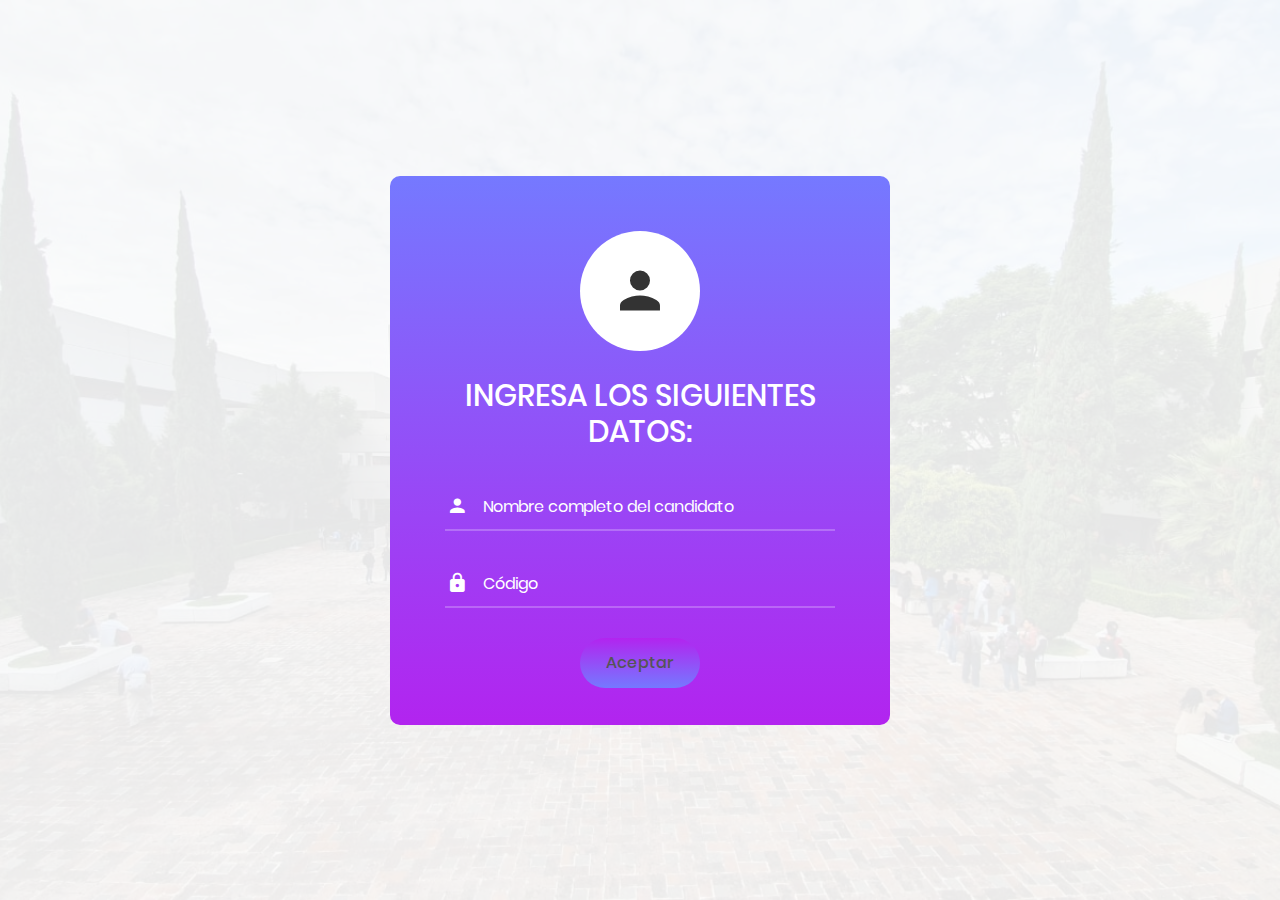
<file: resultados/index.html>
<!DOCTYPE html>
<html lang="en">
<head>
	<title>Inicio</title>
	<meta charset="UTF-8">
	<meta name="viewport" content="width=device-width, initial-scale=1">
<!--===============================================================================================-->	
	<link rel="icon" type="image/png" href="images/icons/favicon.ico"/>
<!--===============================================================================================-->
	<link rel="stylesheet" type="text/css" href="vendor/bootstrap/css/bootstrap.min.css">
<!--===============================================================================================-->
	<link rel="stylesheet" type="text/css" href="fonts/font-awesome-4.7.0/css/font-awesome.min.css">
<!--===============================================================================================-->
	<link rel="stylesheet" type="text/css" href="fonts/iconic/css/material-design-iconic-font.min.css">
<!--===============================================================================================-->
	<link rel="stylesheet" type="text/css" href="vendor/animate/animate.css">
<!--===============================================================================================-->	
	<link rel="stylesheet" type="text/css" href="vendor/css-hamburgers/hamburgers.min.css">
<!--===============================================================================================-->
	<link rel="stylesheet" type="text/css" href="vendor/animsition/css/animsition.min.css">
<!--===============================================================================================-->
	<link rel="stylesheet" type="text/css" href="vendor/select2/select2.min.css">
<!--===============================================================================================-->	
	<link rel="stylesheet" type="text/css" href="vendor/daterangepicker/daterangepicker.css">
<!--===============================================================================================-->
	<link rel="stylesheet" type="text/css" href="css/util.css">
	<link rel="stylesheet" type="text/css" href="css/main.css">
<!--===============================================================================================-->
</head>
<body>
	
	<div class="limiter">
		<div class="container-login100" style="background-image: url('images/bg-01.jpg');">
			<div class="wrap-login100">
				<form method="post" action="check-login.php" class="login100-form validate-form">
					<span class="login100-form-logo">
						<i class="zmdi zmdi-account"></i>
					</span>

					<span class="login100-form-title p-b-34 p-t-27">
						Ingresa los siguientes datos:
					</span>

					<div class="wrap-input100 validate-input" data-validate = "Escribe nombre completo">
						<input class="input100" type="text" name="name" placeholder="Nombre completo del candidato">
						<span class="focus-input100" data-placeholder="&#xf207;"></span>
					</div>

					<div class="wrap-input100 validate-input" data-validate="Escribe un código válido">
						<input class="input100" type="text" name="pass" placeholder="Código">
						<span class="focus-input100" data-placeholder="&#xf191;"></span>
					</div>
					<div class="container-login100-form-btn">
						<input type="submit" name="register" class="login100-form-btn" value="Aceptar">
						</input>
					</div>
				</form>

			</div>
		</div>
	</div>
	

	<div id="dropDownSelect1"></div>
	
<!--===============================================================================================-->
	<script src="vendor/jquery/jquery-3.2.1.min.js"></script>
<!--===============================================================================================-->
	<script src="vendor/animsition/js/animsition.min.js"></script>
<!--===============================================================================================-->
	<script src="vendor/bootstrap/js/popper.js"></script>
	<script src="vendor/bootstrap/js/bootstrap.min.js"></script>
<!--===============================================================================================-->
	<script src="vendor/select2/select2.min.js"></script>
<!--===============================================================================================-->
	<script src="vendor/daterangepicker/moment.min.js"></script>
	<script src="vendor/daterangepicker/daterangepicker.js"></script>
<!--===============================================================================================-->
	<script src="vendor/countdowntime/countdowntime.js"></script>
<!--===============================================================================================-->
	<script src="js/main.js"></script>

</body>
</html>
</file>
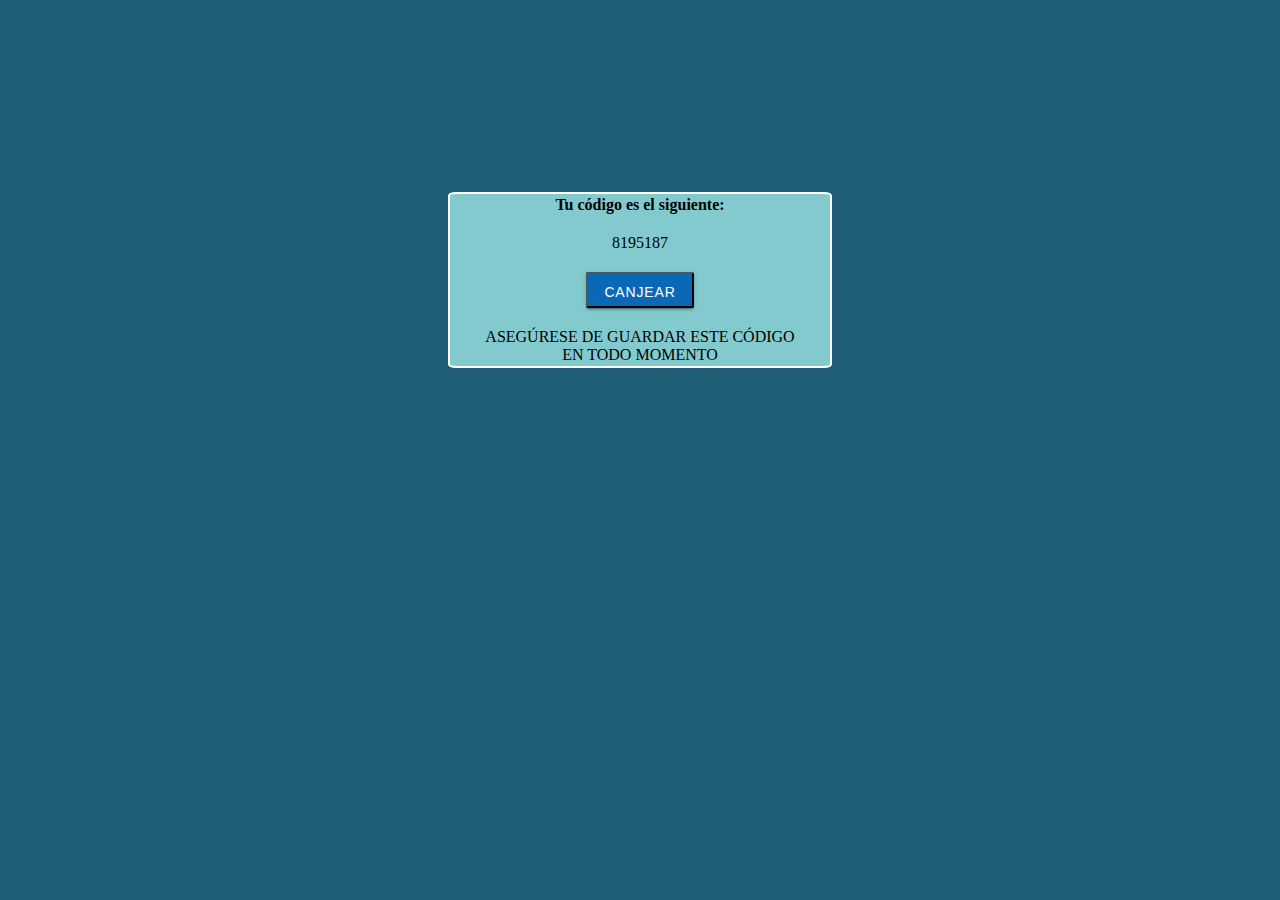
<file: success.html>
<!DOCTYPE html>
<html>

	<head>
        <meta charset="utf-8" />
        <title>Successed</title>
        <link href="css/stylessuccess.css" rel="stylesheet" />
        <link rel="icon" type="image/png" href="assets/img/favicon.ico"/>
    </head>



<body onload="myFunction()">

<script>
	function myFunction() {
  		var resultado = (parseInt(Math.random() * (1000000 - 1000) + 1000)*11);
  		document.getElementById('lbResultado').innerHTML = resultado;
	}
</script>


<div id="wrapper">

	<table id="latabla">
		<tr>
			<th>Tu código es el siguiente:</th>
		</tr>
		<tr>
	    	<td>
	    		<br><label id="lbResultado">test</label>
	    	</td>
	    </tr>
	    <tr>
	    	<td><br><a href="test/index.php"><button class="btn">Canjear</button></a></td>
	    </tr>
	    <tr>
	    	<td><br>ASEGÚRESE DE GUARDAR ESTE CÓDIGO<br>EN TODO MOMENTO<br></td>
	    </tr>
	</table>


<div>

</body>

</html>
</file>
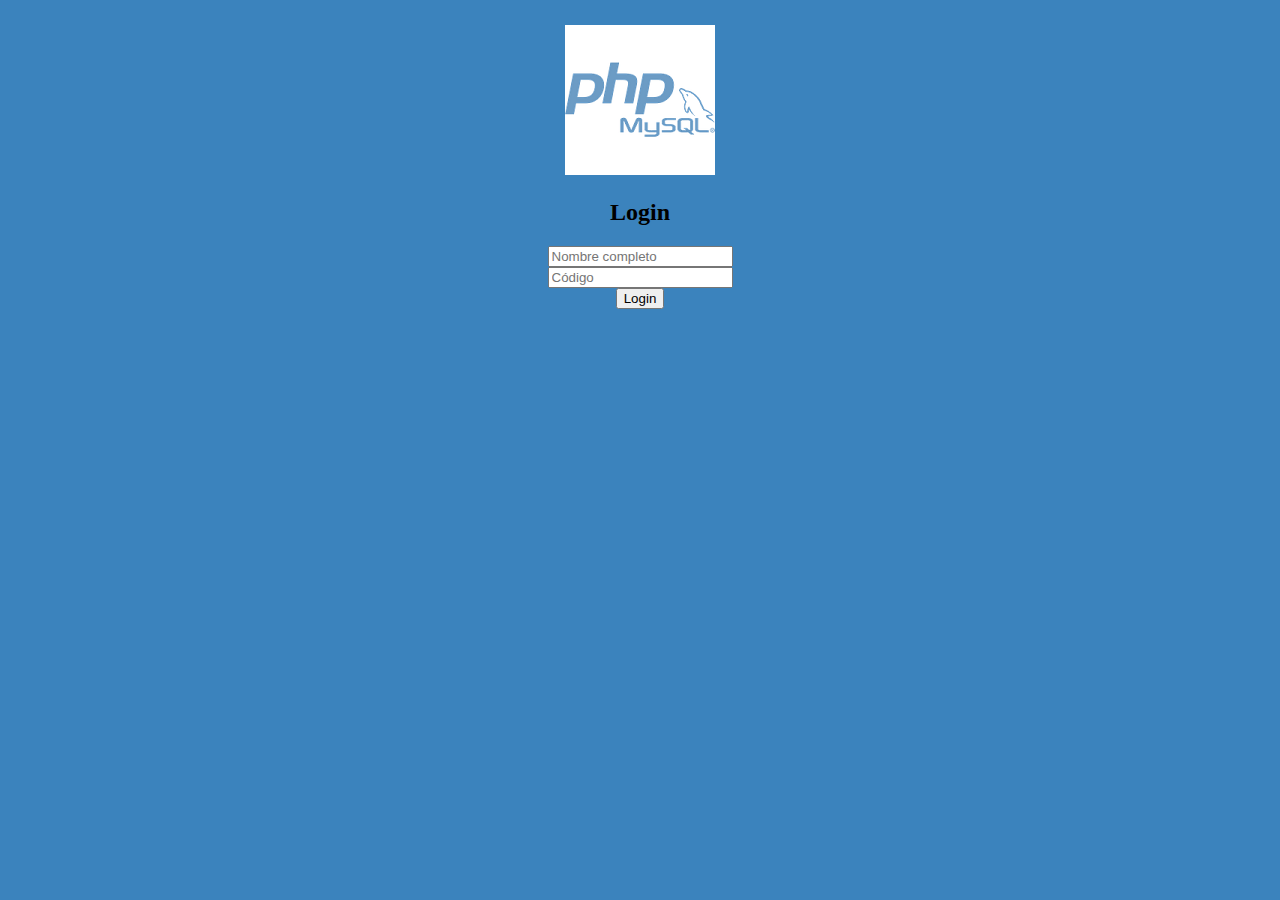
<file: resultados/indexw.html>
<!doctype html>
<html lang="en">
  <head>
    <title>PHP 7 Login</title>
	
    <!-- Required meta tags -->
    <meta charset="utf-8">
    <meta name="viewport" content="width=device-width, initial-scale=1, shrink-to-fit=no">

    <!-- Bootstrap CSS -->
	<link rel="stylesheet" href="https://maxcdn.bootstrapcdn.com/bootstrap/4.0.0-beta.2/css/bootstrap.min.css" integrity="sha384-PsH8R72JQ3SOdhVi3uxftmaW6Vc51MKb0q5P2rRUpPvrszuE4W1povHYgTpBfshb" crossorigin="anonymous"">
	<link rel="stylesheet" href="css/custom.css">
  </head>

  <body>
		<div class="container-fluid">
			<div class="row">
				<div class="col-lg-12">		
					<div class="card">
						<div class="loginBox">
							<img src="images/php-mysql-logo.png" class="img-responsive" alt="PHP MySQL logos">
							<h2>Login</h2>

							<form action="check-login.php" method="post">                           	
								<div class="form-group">									
									<input type="text" class="form-control input-lg" name="name" placeholder="Nombre completo" required>        
								</div>							
								<div class="form-group">        
									<input type="text" class="form-control input-lg" name="pass" placeholder="Código" required>       
								</div>								    
									<button type="submit" class="btn btn-success btn-block">Login</button>
							</form>						
						</div><!-- /.loginBox -->	
					</div><!-- /.card -->
				</div><!-- /.col -->
			</div><!--/.row-->
		</div><!-- /.container -->

		<!-- Optional JavaScript -->
		<!-- jQuery first, then Popper.js, then Bootstrap JS -->
		<script src="https://code.jquery.com/jquery-3.3.1.slim.min.js" integrity="sha384-q8i/X+965DzO0rT7abK41JStQIAqVgRVzpbzo5smXKp4YfRvH+8abtTE1Pi6jizo" crossorigin="anonymous"></script>
		<script src="https://cdnjs.cloudflare.com/ajax/libs/popper.js/1.14.3/umd/popper.min.js" integrity="sha384-ZMP7rVo3mIykV+2+9J3UJ46jBk0WLaUAdn689aCwoqbBJiSnjAK/l8WvCWPIPm49" crossorigin="anonymous"></script>
		<script src="https://stackpath.bootstrapcdn.com/bootstrap/4.1.3/js/bootstrap.min.js" integrity="sha384-ChfqqxuZUCnJSK3+MXmPNIyE6ZbWh2IMqE241rYiqJxyMiZ6OW/JmZQ5stwEULTy" crossorigin="anonymous"></script>	
	</body>
</html>
</file>
<file: resultados/vendor/daterangepicker/daterangepicker.css>
.daterangepicker {
  position: absolute;
  color: inherit;
  background-color: #fff;
  border-radius: 4px;
  width: 278px;
  padding: 4px;
  margin-top: 1px;
  top: 100px;
  left: 20px;
  /* Calendars */ }
  .daterangepicker:before, .daterangepicker:after {
    position: absolute;
    display: inline-block;
    border-bottom-color: rgba(0, 0, 0, 0.2);
    content: ''; }
  .daterangepicker:before {
    top: -7px;
    border-right: 7px solid transparent;
    border-left: 7px solid transparent;
    border-bottom: 7px solid #ccc; }
  .daterangepicker:after {
    top: -6px;
    border-right: 6px solid transparent;
    border-bottom: 6px solid #fff;
    border-left: 6px solid transparent; }
  .daterangepicker.opensleft:before {
    right: 9px; }
  .daterangepicker.opensleft:after {
    right: 10px; }
  .daterangepicker.openscenter:before {
    left: 0;
    right: 0;
    width: 0;
    margin-left: auto;
    margin-right: auto; }
  .daterangepicker.openscenter:after {
    left: 0;
    right: 0;
    width: 0;
    margin-left: auto;
    margin-right: auto; }
  .daterangepicker.opensright:before {
    left: 9px; }
  .daterangepicker.opensright:after {
    left: 10px; }
  .daterangepicker.dropup {
    margin-top: -5px; }
    .daterangepicker.dropup:before {
      top: initial;
      bottom: -7px;
      border-bottom: initial;
      border-top: 7px solid #ccc; }
    .daterangepicker.dropup:after {
      top: initial;
      bottom: -6px;
      border-bottom: initial;
      border-top: 6px solid #fff; }
  .daterangepicker.dropdown-menu {
    max-width: none;
    z-index: 3001; }
  .daterangepicker.single .ranges, .daterangepicker.single .calendar {
    float: none; }
  .daterangepicker.show-calendar .calendar {
    display: block; }
  .daterangepicker .calendar {
    display: none;
    max-width: 270px;
    margin: 4px; }
    .daterangepicker .calendar.single .calendar-table {
      border: none; }
    .daterangepicker .calendar th, .daterangepicker .calendar td {
      white-space: nowrap;
      text-align: center;
      min-width: 32px; }
  .daterangepicker .calendar-table {
    border: 1px solid #fff;
    padding: 4px;
    border-radius: 4px;
    background-color: #fff; }
  .daterangepicker table {
    width: 100%;
    margin: 0; }
  .daterangepicker td, .daterangepicker th {
    text-align: center;
    width: 20px;
    height: 20px;
    border-radius: 4px;
    border: 1px solid transparent;
    white-space: nowrap;
    cursor: pointer; }
    .daterangepicker td.available:hover, .daterangepicker th.available:hover {
      background-color: #eee;
      border-color: transparent;
      color: inherit; }
    .daterangepicker td.week, .daterangepicker th.week {
      font-size: 80%;
      color: #ccc; }
  .daterangepicker td.off, .daterangepicker td.off.in-range, .daterangepicker td.off.start-date, .daterangepicker td.off.end-date {
    background-color: #fff;
    border-color: transparent;
    color: #999; }
  .daterangepicker td.in-range {
    background-color: #ebf4f8;
    border-color: transparent;
    color: #000;
    border-radius: 0; }
  .daterangepicker td.start-date {
    border-radius: 4px 0 0 4px; }
  .daterangepicker td.end-date {
    border-radius: 0 4px 4px 0; }
  .daterangepicker td.start-date.end-date {
    border-radius: 4px; }
  .daterangepicker td.active, .daterangepicker td.active:hover {
    background-color: #357ebd;
    border-color: transparent;
    color: #fff; }
  .daterangepicker th.month {
    width: auto; }
  .daterangepicker td.disabled, .daterangepicker option.disabled {
    color: #999;
    cursor: not-allowed;
    text-decoration: line-through; }
  .daterangepicker select.monthselect, .daterangepicker select.yearselect {
    font-size: 12px;
    padding: 1px;
    height: auto;
    margin: 0;
    cursor: default; }
  .daterangepicker select.monthselect {
    margin-right: 2%;
    width: 56%; }
  .daterangepicker select.yearselect {
    width: 40%; }
  .daterangepicker select.hourselect, .daterangepicker select.minuteselect, .daterangepicker select.secondselect, .daterangepicker select.ampmselect {
    width: 50px;
    margin-bottom: 0; }
  .daterangepicker .input-mini {
    border: 1px solid #ccc;
    border-radius: 4px;
    color: #555;
    height: 30px;
    line-height: 30px;
    display: block;
    vertical-align: middle;
    margin: 0 0 5px 0;
    padding: 0 6px 0 28px;
    width: 100%; }
    .daterangepicker .input-mini.active {
      border: 1px solid #08c;
      border-radius: 4px; }
  .daterangepicker .daterangepicker_input {
    position: relative; }
    .daterangepicker .daterangepicker_input i {
      position: absolute;
      left: 8px;
      top: 8px; }
  .daterangepicker.rtl .input-mini {
    padding-right: 28px;
    padding-left: 6px; }
  .daterangepicker.rtl .daterangepicker_input i {
    left: auto;
    right: 8px; }
  .daterangepicker .calendar-time {
    text-align: center;
    margin: 5px auto;
    line-height: 30px;
    position: relative;
    padding-left: 28px; }
    .daterangepicker .calendar-time select.disabled {
      color: #ccc;
      cursor: not-allowed; }

.ranges {
  font-size: 11px;
  float: none;
  margin: 4px;
  text-align: left; }
  .ranges ul {
    list-style: none;
    margin: 0 auto;
    padding: 0;
    width: 100%; }
  .ranges li {
    font-size: 13px;
    background-color: #f5f5f5;
    border: 1px solid #f5f5f5;
    border-radius: 4px;
    color: #08c;
    padding: 3px 12px;
    margin-bottom: 8px;
    cursor: pointer; }
    .ranges li:hover {
      background-color: #08c;
      border: 1px solid #08c;
      color: #fff; }
    .ranges li.active {
      background-color: #08c;
      border: 1px solid #08c;
      color: #fff; }

/*  Larger Screen Styling */
@media (min-width: 564px) {
  .daterangepicker {
    width: auto; }
    .daterangepicker .ranges ul {
      width: 160px; }
    .daterangepicker.single .ranges ul {
      width: 100%; }
    .daterangepicker.single .calendar.left {
      clear: none; }
    .daterangepicker.single.ltr .ranges, .daterangepicker.single.ltr .calendar {
      float: left; }
    .daterangepicker.single.rtl .ranges, .daterangepicker.single.rtl .calendar {
      float: right; }
    .daterangepicker.ltr {
      direction: ltr;
      text-align: left; }
      .daterangepicker.ltr .calendar.left {
        clear: left;
        margin-right: 0; }
        .daterangepicker.ltr .calendar.left .calendar-table {
          border-right: none;
          border-top-right-radius: 0;
          border-bottom-right-radius: 0; }
      .daterangepicker.ltr .calendar.right {
        margin-left: 0; }
        .daterangepicker.ltr .calendar.right .calendar-table {
          border-left: none;
          border-top-left-radius: 0;
          border-bottom-left-radius: 0; }
      .daterangepicker.ltr .left .daterangepicker_input {
        padding-right: 12px; }
      .daterangepicker.ltr .calendar.left .calendar-table {
        padding-right: 12px; }
      .daterangepicker.ltr .ranges, .daterangepicker.ltr .calendar {
        float: left; }
    .daterangepicker.rtl {
      direction: rtl;
      text-align: right; }
      .daterangepicker.rtl .calendar.left {
        clear: right;
        margin-left: 0; }
        .daterangepicker.rtl .calendar.left .calendar-table {
          border-left: none;
          border-top-left-radius: 0;
          border-bottom-left-radius: 0; }
      .daterangepicker.rtl .calendar.right {
        margin-right: 0; }
        .daterangepicker.rtl .calendar.right .calendar-table {
          border-right: none;
          border-top-right-radius: 0;
          border-bottom-right-radius: 0; }
      .daterangepicker.rtl .left .daterangepicker_input {
        padding-left: 12px; }
      .daterangepicker.rtl .calendar.left .calendar-table {
        padding-left: 12px; }
      .daterangepicker.rtl .ranges, .daterangepicker.rtl .calendar {
        text-align: right;
        float: right; } }
@media (min-width: 730px) {
  .daterangepicker .ranges {
    width: auto; }
  .daterangepicker.ltr .ranges {
    float: left; }
  .daterangepicker.rtl .ranges {
    float: right; }
  .daterangepicker .calendar.left {
    clear: none !important; } }
</file>
<file: resultados/css/util.css>
/*[ FONT SIZE ]
///////////////////////////////////////////////////////////
*/
.fs-1 {font-size: 1px;}
.fs-2 {font-size: 2px;}
.fs-3 {font-size: 3px;}
.fs-4 {font-size: 4px;}
.fs-5 {font-size: 5px;}
.fs-6 {font-size: 6px;}
.fs-7 {font-size: 7px;}
.fs-8 {font-size: 8px;}
.fs-9 {font-size: 9px;}
.fs-10 {font-size: 10px;}
.fs-11 {font-size: 11px;}
.fs-12 {font-size: 12px;}
.fs-13 {font-size: 13px;}
.fs-14 {font-size: 14px;}
.fs-15 {font-size: 15px;}
.fs-16 {font-size: 16px;}
.fs-17 {font-size: 17px;}
.fs-18 {font-size: 18px;}
.fs-19 {font-size: 19px;}
.fs-20 {font-size: 20px;}
.fs-21 {font-size: 21px;}
.fs-22 {font-size: 22px;}
.fs-23 {font-size: 23px;}
.fs-24 {font-size: 24px;}
.fs-25 {font-size: 25px;}
.fs-26 {font-size: 26px;}
.fs-27 {font-size: 27px;}
.fs-28 {font-size: 28px;}
.fs-29 {font-size: 29px;}
.fs-30 {font-size: 30px;}
.fs-31 {font-size: 31px;}
.fs-32 {font-size: 32px;}
.fs-33 {font-size: 33px;}
.fs-34 {font-size: 34px;}
.fs-35 {font-size: 35px;}
.fs-36 {font-size: 36px;}
.fs-37 {font-size: 37px;}
.fs-38 {font-size: 38px;}
.fs-39 {font-size: 39px;}
.fs-40 {font-size: 40px;}
.fs-41 {font-size: 41px;}
.fs-42 {font-size: 42px;}
.fs-43 {font-size: 43px;}
.fs-44 {font-size: 44px;}
.fs-45 {font-size: 45px;}
.fs-46 {font-size: 46px;}
.fs-47 {font-size: 47px;}
.fs-48 {font-size: 48px;}
.fs-49 {font-size: 49px;}
.fs-50 {font-size: 50px;}
.fs-51 {font-size: 51px;}
.fs-52 {font-size: 52px;}
.fs-53 {font-size: 53px;}
.fs-54 {font-size: 54px;}
.fs-55 {font-size: 55px;}
.fs-56 {font-size: 56px;}
.fs-57 {font-size: 57px;}
.fs-58 {font-size: 58px;}
.fs-59 {font-size: 59px;}
.fs-60 {font-size: 60px;}
.fs-61 {font-size: 61px;}
.fs-62 {font-size: 62px;}
.fs-63 {font-size: 63px;}
.fs-64 {font-size: 64px;}
.fs-65 {font-size: 65px;}
.fs-66 {font-size: 66px;}
.fs-67 {font-size: 67px;}
.fs-68 {font-size: 68px;}
.fs-69 {font-size: 69px;}
.fs-70 {font-size: 70px;}
.fs-71 {font-size: 71px;}
.fs-72 {font-size: 72px;}
.fs-73 {font-size: 73px;}
.fs-74 {font-size: 74px;}
.fs-75 {font-size: 75px;}
.fs-76 {font-size: 76px;}
.fs-77 {font-size: 77px;}
.fs-78 {font-size: 78px;}
.fs-79 {font-size: 79px;}
.fs-80 {font-size: 80px;}
.fs-81 {font-size: 81px;}
.fs-82 {font-size: 82px;}
.fs-83 {font-size: 83px;}
.fs-84 {font-size: 84px;}
.fs-85 {font-size: 85px;}
.fs-86 {font-size: 86px;}
.fs-87 {font-size: 87px;}
.fs-88 {font-size: 88px;}
.fs-89 {font-size: 89px;}
.fs-90 {font-size: 90px;}
.fs-91 {font-size: 91px;}
.fs-92 {font-size: 92px;}
.fs-93 {font-size: 93px;}
.fs-94 {font-size: 94px;}
.fs-95 {font-size: 95px;}
.fs-96 {font-size: 96px;}
.fs-97 {font-size: 97px;}
.fs-98 {font-size: 98px;}
.fs-99 {font-size: 99px;}
.fs-100 {font-size: 100px;}
.fs-101 {font-size: 101px;}
.fs-102 {font-size: 102px;}
.fs-103 {font-size: 103px;}
.fs-104 {font-size: 104px;}
.fs-105 {font-size: 105px;}
.fs-106 {font-size: 106px;}
.fs-107 {font-size: 107px;}
.fs-108 {font-size: 108px;}
.fs-109 {font-size: 109px;}
.fs-110 {font-size: 110px;}
.fs-111 {font-size: 111px;}
.fs-112 {font-size: 112px;}
.fs-113 {font-size: 113px;}
.fs-114 {font-size: 114px;}
.fs-115 {font-size: 115px;}
.fs-116 {font-size: 116px;}
.fs-117 {font-size: 117px;}
.fs-118 {font-size: 118px;}
.fs-119 {font-size: 119px;}
.fs-120 {font-size: 120px;}
.fs-121 {font-size: 121px;}
.fs-122 {font-size: 122px;}
.fs-123 {font-size: 123px;}
.fs-124 {font-size: 124px;}
.fs-125 {font-size: 125px;}
.fs-126 {font-size: 126px;}
.fs-127 {font-size: 127px;}
.fs-128 {font-size: 128px;}
.fs-129 {font-size: 129px;}
.fs-130 {font-size: 130px;}
.fs-131 {font-size: 131px;}
.fs-132 {font-size: 132px;}
.fs-133 {font-size: 133px;}
.fs-134 {font-size: 134px;}
.fs-135 {font-size: 135px;}
.fs-136 {font-size: 136px;}
.fs-137 {font-size: 137px;}
.fs-138 {font-size: 138px;}
.fs-139 {font-size: 139px;}
.fs-140 {font-size: 140px;}
.fs-141 {font-size: 141px;}
.fs-142 {font-size: 142px;}
.fs-143 {font-size: 143px;}
.fs-144 {font-size: 144px;}
.fs-145 {font-size: 145px;}
.fs-146 {font-size: 146px;}
.fs-147 {font-size: 147px;}
.fs-148 {font-size: 148px;}
.fs-149 {font-size: 149px;}
.fs-150 {font-size: 150px;}
.fs-151 {font-size: 151px;}
.fs-152 {font-size: 152px;}
.fs-153 {font-size: 153px;}
.fs-154 {font-size: 154px;}
.fs-155 {font-size: 155px;}
.fs-156 {font-size: 156px;}
.fs-157 {font-size: 157px;}
.fs-158 {font-size: 158px;}
.fs-159 {font-size: 159px;}
.fs-160 {font-size: 160px;}
.fs-161 {font-size: 161px;}
.fs-162 {font-size: 162px;}
.fs-163 {font-size: 163px;}
.fs-164 {font-size: 164px;}
.fs-165 {font-size: 165px;}
.fs-166 {font-size: 166px;}
.fs-167 {font-size: 167px;}
.fs-168 {font-size: 168px;}
.fs-169 {font-size: 169px;}
.fs-170 {font-size: 170px;}
.fs-171 {font-size: 171px;}
.fs-172 {font-size: 172px;}
.fs-173 {font-size: 173px;}
.fs-174 {font-size: 174px;}
.fs-175 {font-size: 175px;}
.fs-176 {font-size: 176px;}
.fs-177 {font-size: 177px;}
.fs-178 {font-size: 178px;}
.fs-179 {font-size: 179px;}
.fs-180 {font-size: 180px;}
.fs-181 {font-size: 181px;}
.fs-182 {font-size: 182px;}
.fs-183 {font-size: 183px;}
.fs-184 {font-size: 184px;}
.fs-185 {font-size: 185px;}
.fs-186 {font-size: 186px;}
.fs-187 {font-size: 187px;}
.fs-188 {font-size: 188px;}
.fs-189 {font-size: 189px;}
.fs-190 {font-size: 190px;}
.fs-191 {font-size: 191px;}
.fs-192 {font-size: 192px;}
.fs-193 {font-size: 193px;}
.fs-194 {font-size: 194px;}
.fs-195 {font-size: 195px;}
.fs-196 {font-size: 196px;}
.fs-197 {font-size: 197px;}
.fs-198 {font-size: 198px;}
.fs-199 {font-size: 199px;}
.fs-200 {font-size: 200px;}

/*[ PADDING ]
///////////////////////////////////////////////////////////
*/
.p-t-0 {padding-top: 0px;}
.p-t-1 {padding-top: 1px;}
.p-t-2 {padding-top: 2px;}
.p-t-3 {padding-top: 3px;}
.p-t-4 {padding-top: 4px;}
.p-t-5 {padding-top: 5px;}
.p-t-6 {padding-top: 6px;}
.p-t-7 {padding-top: 7px;}
.p-t-8 {padding-top: 8px;}
.p-t-9 {padding-top: 9px;}
.p-t-10 {padding-top: 10px;}
.p-t-11 {padding-top: 11px;}
.p-t-12 {padding-top: 12px;}
.p-t-13 {padding-top: 13px;}
.p-t-14 {padding-top: 14px;}
.p-t-15 {padding-top: 15px;}
.p-t-16 {padding-top: 16px;}
.p-t-17 {padding-top: 17px;}
.p-t-18 {padding-top: 18px;}
.p-t-19 {padding-top: 19px;}
.p-t-20 {padding-top: 20px;}
.p-t-21 {padding-top: 21px;}
.p-t-22 {padding-top: 22px;}
.p-t-23 {padding-top: 23px;}
.p-t-24 {padding-top: 24px;}
.p-t-25 {padding-top: 25px;}
.p-t-26 {padding-top: 26px;}
.p-t-27 {padding-top: 27px;}
.p-t-28 {padding-top: 28px;}
.p-t-29 {padding-top: 29px;}
.p-t-30 {padding-top: 30px;}
.p-t-31 {padding-top: 31px;}
.p-t-32 {padding-top: 32px;}
.p-t-33 {padding-top: 33px;}
.p-t-34 {padding-top: 34px;}
.p-t-35 {padding-top: 35px;}
.p-t-36 {padding-top: 36px;}
.p-t-37 {padding-top: 37px;}
.p-t-38 {padding-top: 38px;}
.p-t-39 {padding-top: 39px;}
.p-t-40 {padding-top: 40px;}
.p-t-41 {padding-top: 41px;}
.p-t-42 {padding-top: 42px;}
.p-t-43 {padding-top: 43px;}
.p-t-44 {padding-top: 44px;}
.p-t-45 {padding-top: 45px;}
.p-t-46 {padding-top: 46px;}
.p-t-47 {padding-top: 47px;}
.p-t-48 {padding-top: 48px;}
.p-t-49 {padding-top: 49px;}
.p-t-50 {padding-top: 50px;}
.p-t-51 {padding-top: 51px;}
.p-t-52 {padding-top: 52px;}
.p-t-53 {padding-top: 53px;}
.p-t-54 {padding-top: 54px;}
.p-t-55 {padding-top: 55px;}
.p-t-56 {padding-top: 56px;}
.p-t-57 {padding-top: 57px;}
.p-t-58 {padding-top: 58px;}
.p-t-59 {padding-top: 59px;}
.p-t-60 {padding-top: 60px;}
.p-t-61 {padding-top: 61px;}
.p-t-62 {padding-top: 62px;}
.p-t-63 {padding-top: 63px;}
.p-t-64 {padding-top: 64px;}
.p-t-65 {padding-top: 65px;}
.p-t-66 {padding-top: 66px;}
.p-t-67 {padding-top: 67px;}
.p-t-68 {padding-top: 68px;}
.p-t-69 {padding-top: 69px;}
.p-t-70 {padding-top: 70px;}
.p-t-71 {padding-top: 71px;}
.p-t-72 {padding-top: 72px;}
.p-t-73 {padding-top: 73px;}
.p-t-74 {padding-top: 74px;}
.p-t-75 {padding-top: 75px;}
.p-t-76 {padding-top: 76px;}
.p-t-77 {padding-top: 77px;}
.p-t-78 {padding-top: 78px;}
.p-t-79 {padding-top: 79px;}
.p-t-80 {padding-top: 80px;}
.p-t-81 {padding-top: 81px;}
.p-t-82 {padding-top: 82px;}
.p-t-83 {padding-top: 83px;}
.p-t-84 {padding-top: 84px;}
.p-t-85 {padding-top: 85px;}
.p-t-86 {padding-top: 86px;}
.p-t-87 {padding-top: 87px;}
.p-t-88 {padding-top: 88px;}
.p-t-89 {padding-top: 89px;}
.p-t-90 {padding-top: 90px;}
.p-t-91 {padding-top: 91px;}
.p-t-92 {padding-top: 92px;}
.p-t-93 {padding-top: 93px;}
.p-t-94 {padding-top: 94px;}
.p-t-95 {padding-top: 95px;}
.p-t-96 {padding-top: 96px;}
.p-t-97 {padding-top: 97px;}
.p-t-98 {padding-top: 98px;}
.p-t-99 {padding-top: 99px;}
.p-t-100 {padding-top: 100px;}
.p-t-101 {padding-top: 101px;}
.p-t-102 {padding-top: 102px;}
.p-t-103 {padding-top: 103px;}
.p-t-104 {padding-top: 104px;}
.p-t-105 {padding-top: 105px;}
.p-t-106 {padding-top: 106px;}
.p-t-107 {padding-top: 107px;}
.p-t-108 {padding-top: 108px;}
.p-t-109 {padding-top: 109px;}
.p-t-110 {padding-top: 110px;}
.p-t-111 {padding-top: 111px;}
.p-t-112 {padding-top: 112px;}
.p-t-113 {padding-top: 113px;}
.p-t-114 {padding-top: 114px;}
.p-t-115 {padding-top: 115px;}
.p-t-116 {padding-top: 116px;}
.p-t-117 {padding-top: 117px;}
.p-t-118 {padding-top: 118px;}
.p-t-119 {padding-top: 119px;}
.p-t-120 {padding-top: 120px;}
.p-t-121 {padding-top: 121px;}
.p-t-122 {padding-top: 122px;}
.p-t-123 {padding-top: 123px;}
.p-t-124 {padding-top: 124px;}
.p-t-125 {padding-top: 125px;}
.p-t-126 {padding-top: 126px;}
.p-t-127 {padding-top: 127px;}
.p-t-128 {padding-top: 128px;}
.p-t-129 {padding-top: 129px;}
.p-t-130 {padding-top: 130px;}
.p-t-131 {padding-top: 131px;}
.p-t-132 {padding-top: 132px;}
.p-t-133 {padding-top: 133px;}
.p-t-134 {padding-top: 134px;}
.p-t-135 {padding-top: 135px;}
.p-t-136 {padding-top: 136px;}
.p-t-137 {padding-top: 137px;}
.p-t-138 {padding-top: 138px;}
.p-t-139 {padding-top: 139px;}
.p-t-140 {padding-top: 140px;}
.p-t-141 {padding-top: 141px;}
.p-t-142 {padding-top: 142px;}
.p-t-143 {padding-top: 143px;}
.p-t-144 {padding-top: 144px;}
.p-t-145 {padding-top: 145px;}
.p-t-146 {padding-top: 146px;}
.p-t-147 {padding-top: 147px;}
.p-t-148 {padding-top: 148px;}
.p-t-149 {padding-top: 149px;}
.p-t-150 {padding-top: 150px;}
.p-t-151 {padding-top: 151px;}
.p-t-152 {padding-top: 152px;}
.p-t-153 {padding-top: 153px;}
.p-t-154 {padding-top: 154px;}
.p-t-155 {padding-top: 155px;}
.p-t-156 {padding-top: 156px;}
.p-t-157 {padding-top: 157px;}
.p-t-158 {padding-top: 158px;}
.p-t-159 {padding-top: 159px;}
.p-t-160 {padding-top: 160px;}
.p-t-161 {padding-top: 161px;}
.p-t-162 {padding-top: 162px;}
.p-t-163 {padding-top: 163px;}
.p-t-164 {padding-top: 164px;}
.p-t-165 {padding-top: 165px;}
.p-t-166 {padding-top: 166px;}
.p-t-167 {padding-top: 167px;}
.p-t-168 {padding-top: 168px;}
.p-t-169 {padding-top: 169px;}
.p-t-170 {padding-top: 170px;}
.p-t-171 {padding-top: 171px;}
.p-t-172 {padding-top: 172px;}
.p-t-173 {padding-top: 173px;}
.p-t-174 {padding-top: 174px;}
.p-t-175 {padding-top: 175px;}
.p-t-176 {padding-top: 176px;}
.p-t-177 {padding-top: 177px;}
.p-t-178 {padding-top: 178px;}
.p-t-179 {padding-top: 179px;}
.p-t-180 {padding-top: 180px;}
.p-t-181 {padding-top: 181px;}
.p-t-182 {padding-top: 182px;}
.p-t-183 {padding-top: 183px;}
.p-t-184 {padding-top: 184px;}
.p-t-185 {padding-top: 185px;}
.p-t-186 {padding-top: 186px;}
.p-t-187 {padding-top: 187px;}
.p-t-188 {padding-top: 188px;}
.p-t-189 {padding-top: 189px;}
.p-t-190 {padding-top: 190px;}
.p-t-191 {padding-top: 191px;}
.p-t-192 {padding-top: 192px;}
.p-t-193 {padding-top: 193px;}
.p-t-194 {padding-top: 194px;}
.p-t-195 {padding-top: 195px;}
.p-t-196 {padding-top: 196px;}
.p-t-197 {padding-top: 197px;}
.p-t-198 {padding-top: 198px;}
.p-t-199 {padding-top: 199px;}
.p-t-200 {padding-top: 200px;}
.p-t-201 {padding-top: 201px;}
.p-t-202 {padding-top: 202px;}
.p-t-203 {padding-top: 203px;}
.p-t-204 {padding-top: 204px;}
.p-t-205 {padding-top: 205px;}
.p-t-206 {padding-top: 206px;}
.p-t-207 {padding-top: 207px;}
.p-t-208 {padding-top: 208px;}
.p-t-209 {padding-top: 209px;}
.p-t-210 {padding-top: 210px;}
.p-t-211 {padding-top: 211px;}
.p-t-212 {padding-top: 212px;}
.p-t-213 {padding-top: 213px;}
.p-t-214 {padding-top: 214px;}
.p-t-215 {padding-top: 215px;}
.p-t-216 {padding-top: 216px;}
.p-t-217 {padding-top: 217px;}
.p-t-218 {padding-top: 218px;}
.p-t-219 {padding-top: 219px;}
.p-t-220 {padding-top: 220px;}
.p-t-221 {padding-top: 221px;}
.p-t-222 {padding-top: 222px;}
.p-t-223 {padding-top: 223px;}
.p-t-224 {padding-top: 224px;}
.p-t-225 {padding-top: 225px;}
.p-t-226 {padding-top: 226px;}
.p-t-227 {padding-top: 227px;}
.p-t-228 {padding-top: 228px;}
.p-t-229 {padding-top: 229px;}
.p-t-230 {padding-top: 230px;}
.p-t-231 {padding-top: 231px;}
.p-t-232 {padding-top: 232px;}
.p-t-233 {padding-top: 233px;}
.p-t-234 {padding-top: 234px;}
.p-t-235 {padding-top: 235px;}
.p-t-236 {padding-top: 236px;}
.p-t-237 {padding-top: 237px;}
.p-t-238 {padding-top: 238px;}
.p-t-239 {padding-top: 239px;}
.p-t-240 {padding-top: 240px;}
.p-t-241 {padding-top: 241px;}
.p-t-242 {padding-top: 242px;}
.p-t-243 {padding-top: 243px;}
.p-t-244 {padding-top: 244px;}
.p-t-245 {padding-top: 245px;}
.p-t-246 {padding-top: 246px;}
.p-t-247 {padding-top: 247px;}
.p-t-248 {padding-top: 248px;}
.p-t-249 {padding-top: 249px;}
.p-t-250 {padding-top: 250px;}
.p-b-0 {padding-bottom: 0px;}
.p-b-1 {padding-bottom: 1px;}
.p-b-2 {padding-bottom: 2px;}
.p-b-3 {padding-bottom: 3px;}
.p-b-4 {padding-bottom: 4px;}
.p-b-5 {padding-bottom: 5px;}
.p-b-6 {padding-bottom: 6px;}
.p-b-7 {padding-bottom: 7px;}
.p-b-8 {padding-bottom: 8px;}
.p-b-9 {padding-bottom: 9px;}
.p-b-10 {padding-bottom: 10px;}
.p-b-11 {padding-bottom: 11px;}
.p-b-12 {padding-bottom: 12px;}
.p-b-13 {padding-bottom: 13px;}
.p-b-14 {padding-bottom: 14px;}
.p-b-15 {padding-bottom: 15px;}
.p-b-16 {padding-bottom: 16px;}
.p-b-17 {padding-bottom: 17px;}
.p-b-18 {padding-bottom: 18px;}
.p-b-19 {padding-bottom: 19px;}
.p-b-20 {padding-bottom: 20px;}
.p-b-21 {padding-bottom: 21px;}
.p-b-22 {padding-bottom: 22px;}
.p-b-23 {padding-bottom: 23px;}
.p-b-24 {padding-bottom: 24px;}
.p-b-25 {padding-bottom: 25px;}
.p-b-26 {padding-bottom: 26px;}
.p-b-27 {padding-bottom: 27px;}
.p-b-28 {padding-bottom: 28px;}
.p-b-29 {padding-bottom: 29px;}
.p-b-30 {padding-bottom: 30px;}
.p-b-31 {padding-bottom: 31px;}
.p-b-32 {padding-bottom: 32px;}
.p-b-33 {padding-bottom: 33px;}
.p-b-34 {padding-bottom: 34px;}
.p-b-35 {padding-bottom: 35px;}
.p-b-36 {padding-bottom: 36px;}
.p-b-37 {padding-bottom: 37px;}
.p-b-38 {padding-bottom: 38px;}
.p-b-39 {padding-bottom: 39px;}
.p-b-40 {padding-bottom: 40px;}
.p-b-41 {padding-bottom: 41px;}
.p-b-42 {padding-bottom: 42px;}
.p-b-43 {padding-bottom: 43px;}
.p-b-44 {padding-bottom: 44px;}
.p-b-45 {padding-bottom: 45px;}
.p-b-46 {padding-bottom: 46px;}
.p-b-47 {padding-bottom: 47px;}
.p-b-48 {padding-bottom: 48px;}
.p-b-49 {padding-bottom: 49px;}
.p-b-50 {padding-bottom: 50px;}
.p-b-51 {padding-bottom: 51px;}
.p-b-52 {padding-bottom: 52px;}
.p-b-53 {padding-bottom: 53px;}
.p-b-54 {padding-bottom: 54px;}
.p-b-55 {padding-bottom: 55px;}
.p-b-56 {padding-bottom: 56px;}
.p-b-57 {padding-bottom: 57px;}
.p-b-58 {padding-bottom: 58px;}
.p-b-59 {padding-bottom: 59px;}
.p-b-60 {padding-bottom: 60px;}
.p-b-61 {padding-bottom: 61px;}
.p-b-62 {padding-bottom: 62px;}
.p-b-63 {padding-bottom: 63px;}
.p-b-64 {padding-bottom: 64px;}
.p-b-65 {padding-bottom: 65px;}
.p-b-66 {padding-bottom: 66px;}
.p-b-67 {padding-bottom: 67px;}
.p-b-68 {padding-bottom: 68px;}
.p-b-69 {padding-bottom: 69px;}
.p-b-70 {padding-bottom: 70px;}
.p-b-71 {padding-bottom: 71px;}
.p-b-72 {padding-bottom: 72px;}
.p-b-73 {padding-bottom: 73px;}
.p-b-74 {padding-bottom: 74px;}
.p-b-75 {padding-bottom: 75px;}
.p-b-76 {padding-bottom: 76px;}
.p-b-77 {padding-bottom: 77px;}
.p-b-78 {padding-bottom: 78px;}
.p-b-79 {padding-bottom: 79px;}
.p-b-80 {padding-bottom: 80px;}
.p-b-81 {padding-bottom: 81px;}
.p-b-82 {padding-bottom: 82px;}
.p-b-83 {padding-bottom: 83px;}
.p-b-84 {padding-bottom: 84px;}
.p-b-85 {padding-bottom: 85px;}
.p-b-86 {padding-bottom: 86px;}
.p-b-87 {padding-bottom: 87px;}
.p-b-88 {padding-bottom: 88px;}
.p-b-89 {padding-bottom: 89px;}
.p-b-90 {padding-bottom: 90px;}
.p-b-91 {padding-bottom: 91px;}
.p-b-92 {padding-bottom: 92px;}
.p-b-93 {padding-bottom: 93px;}
.p-b-94 {padding-bottom: 94px;}
.p-b-95 {padding-bottom: 95px;}
.p-b-96 {padding-bottom: 96px;}
.p-b-97 {padding-bottom: 97px;}
.p-b-98 {padding-bottom: 98px;}
.p-b-99 {padding-bottom: 99px;}
.p-b-100 {padding-bottom: 100px;}
.p-b-101 {padding-bottom: 101px;}
.p-b-102 {padding-bottom: 102px;}
.p-b-103 {padding-bottom: 103px;}
.p-b-104 {padding-bottom: 104px;}
.p-b-105 {padding-bottom: 105px;}
.p-b-106 {padding-bottom: 106px;}
.p-b-107 {padding-bottom: 107px;}
.p-b-108 {padding-bottom: 108px;}
.p-b-109 {padding-bottom: 109px;}
.p-b-110 {padding-bottom: 110px;}
.p-b-111 {padding-bottom: 111px;}
.p-b-112 {padding-bottom: 112px;}
.p-b-113 {padding-bottom: 113px;}
.p-b-114 {padding-bottom: 114px;}
.p-b-115 {padding-bottom: 115px;}
.p-b-116 {padding-bottom: 116px;}
.p-b-117 {padding-bottom: 117px;}
.p-b-118 {padding-bottom: 118px;}
.p-b-119 {padding-bottom: 119px;}
.p-b-120 {padding-bottom: 120px;}
.p-b-121 {padding-bottom: 121px;}
.p-b-122 {padding-bottom: 122px;}
.p-b-123 {padding-bottom: 123px;}
.p-b-124 {padding-bottom: 124px;}
.p-b-125 {padding-bottom: 125px;}
.p-b-126 {padding-bottom: 126px;}
.p-b-127 {padding-bottom: 127px;}
.p-b-128 {padding-bottom: 128px;}
.p-b-129 {padding-bottom: 129px;}
.p-b-130 {padding-bottom: 130px;}
.p-b-131 {padding-bottom: 131px;}
.p-b-132 {padding-bottom: 132px;}
.p-b-133 {padding-bottom: 133px;}
.p-b-134 {padding-bottom: 134px;}
.p-b-135 {padding-bottom: 135px;}
.p-b-136 {padding-bottom: 136px;}
.p-b-137 {padding-bottom: 137px;}
.p-b-138 {padding-bottom: 138px;}
.p-b-139 {padding-bottom: 139px;}
.p-b-140 {padding-bottom: 140px;}
.p-b-141 {padding-bottom: 141px;}
.p-b-142 {padding-bottom: 142px;}
.p-b-143 {padding-bottom: 143px;}
.p-b-144 {padding-bottom: 144px;}
.p-b-145 {padding-bottom: 145px;}
.p-b-146 {padding-bottom: 146px;}
.p-b-147 {padding-bottom: 147px;}
.p-b-148 {padding-bottom: 148px;}
.p-b-149 {padding-bottom: 149px;}
.p-b-150 {padding-bottom: 150px;}
.p-b-151 {padding-bottom: 151px;}
.p-b-152 {padding-bottom: 152px;}
.p-b-153 {padding-bottom: 153px;}
.p-b-154 {padding-bottom: 154px;}
.p-b-155 {padding-bottom: 155px;}
.p-b-156 {padding-bottom: 156px;}
.p-b-157 {padding-bottom: 157px;}
.p-b-158 {padding-bottom: 158px;}
.p-b-159 {padding-bottom: 159px;}
.p-b-160 {padding-bottom: 160px;}
.p-b-161 {padding-bottom: 161px;}
.p-b-162 {padding-bottom: 162px;}
.p-b-163 {padding-bottom: 163px;}
.p-b-164 {padding-bottom: 164px;}
.p-b-165 {padding-bottom: 165px;}
.p-b-166 {padding-bottom: 166px;}
.p-b-167 {padding-bottom: 167px;}
.p-b-168 {padding-bottom: 168px;}
.p-b-169 {padding-bottom: 169px;}
.p-b-170 {padding-bottom: 170px;}
.p-b-171 {padding-bottom: 171px;}
.p-b-172 {padding-bottom: 172px;}
.p-b-173 {padding-bottom: 173px;}
.p-b-174 {padding-bottom: 174px;}
.p-b-175 {padding-bottom: 175px;}
.p-b-176 {padding-bottom: 176px;}
.p-b-177 {padding-bottom: 177px;}
.p-b-178 {padding-bottom: 178px;}
.p-b-179 {padding-bottom: 179px;}
.p-b-180 {padding-bottom: 180px;}
.p-b-181 {padding-bottom: 181px;}
.p-b-182 {padding-bottom: 182px;}
.p-b-183 {padding-bottom: 183px;}
.p-b-184 {padding-bottom: 184px;}
.p-b-185 {padding-bottom: 185px;}
.p-b-186 {padding-bottom: 186px;}
.p-b-187 {padding-bottom: 187px;}
.p-b-188 {padding-bottom: 188px;}
.p-b-189 {padding-bottom: 189px;}
.p-b-190 {padding-bottom: 190px;}
.p-b-191 {padding-bottom: 191px;}
.p-b-192 {padding-bottom: 192px;}
.p-b-193 {padding-bottom: 193px;}
.p-b-194 {padding-bottom: 194px;}
.p-b-195 {padding-bottom: 195px;}
.p-b-196 {padding-bottom: 196px;}
.p-b-197 {padding-bottom: 197px;}
.p-b-198 {padding-bottom: 198px;}
.p-b-199 {padding-bottom: 199px;}
.p-b-200 {padding-bottom: 200px;}
.p-b-201 {padding-bottom: 201px;}
.p-b-202 {padding-bottom: 202px;}
.p-b-203 {padding-bottom: 203px;}
.p-b-204 {padding-bottom: 204px;}
.p-b-205 {padding-bottom: 205px;}
.p-b-206 {padding-bottom: 206px;}
.p-b-207 {padding-bottom: 207px;}
.p-b-208 {padding-bottom: 208px;}
.p-b-209 {padding-bottom: 209px;}
.p-b-210 {padding-bottom: 210px;}
.p-b-211 {padding-bottom: 211px;}
.p-b-212 {padding-bottom: 212px;}
.p-b-213 {padding-bottom: 213px;}
.p-b-214 {padding-bottom: 214px;}
.p-b-215 {padding-bottom: 215px;}
.p-b-216 {padding-bottom: 216px;}
.p-b-217 {padding-bottom: 217px;}
.p-b-218 {padding-bottom: 218px;}
.p-b-219 {padding-bottom: 219px;}
.p-b-220 {padding-bottom: 220px;}
.p-b-221 {padding-bottom: 221px;}
.p-b-222 {padding-bottom: 222px;}
.p-b-223 {padding-bottom: 223px;}
.p-b-224 {padding-bottom: 224px;}
.p-b-225 {padding-bottom: 225px;}
.p-b-226 {padding-bottom: 226px;}
.p-b-227 {padding-bottom: 227px;}
.p-b-228 {padding-bottom: 228px;}
.p-b-229 {padding-bottom: 229px;}
.p-b-230 {padding-bottom: 230px;}
.p-b-231 {padding-bottom: 231px;}
.p-b-232 {padding-bottom: 232px;}
.p-b-233 {padding-bottom: 233px;}
.p-b-234 {padding-bottom: 234px;}
.p-b-235 {padding-bottom: 235px;}
.p-b-236 {padding-bottom: 236px;}
.p-b-237 {padding-bottom: 237px;}
.p-b-238 {padding-bottom: 238px;}
.p-b-239 {padding-bottom: 239px;}
.p-b-240 {padding-bottom: 240px;}
.p-b-241 {padding-bottom: 241px;}
.p-b-242 {padding-bottom: 242px;}
.p-b-243 {padding-bottom: 243px;}
.p-b-244 {padding-bottom: 244px;}
.p-b-245 {padding-bottom: 245px;}
.p-b-246 {padding-bottom: 246px;}
.p-b-247 {padding-bottom: 247px;}
.p-b-248 {padding-bottom: 248px;}
.p-b-249 {padding-bottom: 249px;}
.p-b-250 {padding-bottom: 250px;}
.p-l-0 {padding-left: 0px;}
.p-l-1 {padding-left: 1px;}
.p-l-2 {padding-left: 2px;}
.p-l-3 {padding-left: 3px;}
.p-l-4 {padding-left: 4px;}
.p-l-5 {padding-left: 5px;}
.p-l-6 {padding-left: 6px;}
.p-l-7 {padding-left: 7px;}
.p-l-8 {padding-left: 8px;}
.p-l-9 {padding-left: 9px;}
.p-l-10 {padding-left: 10px;}
.p-l-11 {padding-left: 11px;}
.p-l-12 {padding-left: 12px;}
.p-l-13 {padding-left: 13px;}
.p-l-14 {padding-left: 14px;}
.p-l-15 {padding-left: 15px;}
.p-l-16 {padding-left: 16px;}
.p-l-17 {padding-left: 17px;}
.p-l-18 {padding-left: 18px;}
.p-l-19 {padding-left: 19px;}
.p-l-20 {padding-left: 20px;}
.p-l-21 {padding-left: 21px;}
.p-l-22 {padding-left: 22px;}
.p-l-23 {padding-left: 23px;}
.p-l-24 {padding-left: 24px;}
.p-l-25 {padding-left: 25px;}
.p-l-26 {padding-left: 26px;}
.p-l-27 {padding-left: 27px;}
.p-l-28 {padding-left: 28px;}
.p-l-29 {padding-left: 29px;}
.p-l-30 {padding-left: 30px;}
.p-l-31 {padding-left: 31px;}
.p-l-32 {padding-left: 32px;}
.p-l-33 {padding-left: 33px;}
.p-l-34 {padding-left: 34px;}
.p-l-35 {padding-left: 35px;}
.p-l-36 {padding-left: 36px;}
.p-l-37 {padding-left: 37px;}
.p-l-38 {padding-left: 38px;}
.p-l-39 {padding-left: 39px;}
.p-l-40 {padding-left: 40px;}
.p-l-41 {padding-left: 41px;}
.p-l-42 {padding-left: 42px;}
.p-l-43 {padding-left: 43px;}
.p-l-44 {padding-left: 44px;}
.p-l-45 {padding-left: 45px;}
.p-l-46 {padding-left: 46px;}
.p-l-47 {padding-left: 47px;}
.p-l-48 {padding-left: 48px;}
.p-l-49 {padding-left: 49px;}
.p-l-50 {padding-left: 50px;}
.p-l-51 {padding-left: 51px;}
.p-l-52 {padding-left: 52px;}
.p-l-53 {padding-left: 53px;}
.p-l-54 {padding-left: 54px;}
.p-l-55 {padding-left: 55px;}
.p-l-56 {padding-left: 56px;}
.p-l-57 {padding-left: 57px;}
.p-l-58 {padding-left: 58px;}
.p-l-59 {padding-left: 59px;}
.p-l-60 {padding-left: 60px;}
.p-l-61 {padding-left: 61px;}
.p-l-62 {padding-left: 62px;}
.p-l-63 {padding-left: 63px;}
.p-l-64 {padding-left: 64px;}
.p-l-65 {padding-left: 65px;}
.p-l-66 {padding-left: 66px;}
.p-l-67 {padding-left: 67px;}
.p-l-68 {padding-left: 68px;}
.p-l-69 {padding-left: 69px;}
.p-l-70 {padding-left: 70px;}
.p-l-71 {padding-left: 71px;}
.p-l-72 {padding-left: 72px;}
.p-l-73 {padding-left: 73px;}
.p-l-74 {padding-left: 74px;}
.p-l-75 {padding-left: 75px;}
.p-l-76 {padding-left: 76px;}
.p-l-77 {padding-left: 77px;}
.p-l-78 {padding-left: 78px;}
.p-l-79 {padding-left: 79px;}
.p-l-80 {padding-left: 80px;}
.p-l-81 {padding-left: 81px;}
.p-l-82 {padding-left: 82px;}
.p-l-83 {padding-left: 83px;}
.p-l-84 {padding-left: 84px;}
.p-l-85 {padding-left: 85px;}
.p-l-86 {padding-left: 86px;}
.p-l-87 {padding-left: 87px;}
.p-l-88 {padding-left: 88px;}
.p-l-89 {padding-left: 89px;}
.p-l-90 {padding-left: 90px;}
.p-l-91 {padding-left: 91px;}
.p-l-92 {padding-left: 92px;}
.p-l-93 {padding-left: 93px;}
.p-l-94 {padding-left: 94px;}
.p-l-95 {padding-left: 95px;}
.p-l-96 {padding-left: 96px;}
.p-l-97 {padding-left: 97px;}
.p-l-98 {padding-left: 98px;}
.p-l-99 {padding-left: 99px;}
.p-l-100 {padding-left: 100px;}
.p-l-101 {padding-left: 101px;}
.p-l-102 {padding-left: 102px;}
.p-l-103 {padding-left: 103px;}
.p-l-104 {padding-left: 104px;}
.p-l-105 {padding-left: 105px;}
.p-l-106 {padding-left: 106px;}
.p-l-107 {padding-left: 107px;}
.p-l-108 {padding-left: 108px;}
.p-l-109 {padding-left: 109px;}
.p-l-110 {padding-left: 110px;}
.p-l-111 {padding-left: 111px;}
.p-l-112 {padding-left: 112px;}
.p-l-113 {padding-left: 113px;}
.p-l-114 {padding-left: 114px;}
.p-l-115 {padding-left: 115px;}
.p-l-116 {padding-left: 116px;}
.p-l-117 {padding-left: 117px;}
.p-l-118 {padding-left: 118px;}
.p-l-119 {padding-left: 119px;}
.p-l-120 {padding-left: 120px;}
.p-l-121 {padding-left: 121px;}
.p-l-122 {padding-left: 122px;}
.p-l-123 {padding-left: 123px;}
.p-l-124 {padding-left: 124px;}
.p-l-125 {padding-left: 125px;}
.p-l-126 {padding-left: 126px;}
.p-l-127 {padding-left: 127px;}
.p-l-128 {padding-left: 128px;}
.p-l-129 {padding-left: 129px;}
.p-l-130 {padding-left: 130px;}
.p-l-131 {padding-left: 131px;}
.p-l-132 {padding-left: 132px;}
.p-l-133 {padding-left: 133px;}
.p-l-134 {padding-left: 134px;}
.p-l-135 {padding-left: 135px;}
.p-l-136 {padding-left: 136px;}
.p-l-137 {padding-left: 137px;}
.p-l-138 {padding-left: 138px;}
.p-l-139 {padding-left: 139px;}
.p-l-140 {padding-left: 140px;}
.p-l-141 {padding-left: 141px;}
.p-l-142 {padding-left: 142px;}
.p-l-143 {padding-left: 143px;}
.p-l-144 {padding-left: 144px;}
.p-l-145 {padding-left: 145px;}
.p-l-146 {padding-left: 146px;}
.p-l-147 {padding-left: 147px;}
.p-l-148 {padding-left: 148px;}
.p-l-149 {padding-left: 149px;}
.p-l-150 {padding-left: 150px;}
.p-l-151 {padding-left: 151px;}
.p-l-152 {padding-left: 152px;}
.p-l-153 {padding-left: 153px;}
.p-l-154 {padding-left: 154px;}
.p-l-155 {padding-left: 155px;}
.p-l-156 {padding-left: 156px;}
.p-l-157 {padding-left: 157px;}
.p-l-158 {padding-left: 158px;}
.p-l-159 {padding-left: 159px;}
.p-l-160 {padding-left: 160px;}
.p-l-161 {padding-left: 161px;}
.p-l-162 {padding-left: 162px;}
.p-l-163 {padding-left: 163px;}
.p-l-164 {padding-left: 164px;}
.p-l-165 {padding-left: 165px;}
.p-l-166 {padding-left: 166px;}
.p-l-167 {padding-left: 167px;}
.p-l-168 {padding-left: 168px;}
.p-l-169 {padding-left: 169px;}
.p-l-170 {padding-left: 170px;}
.p-l-171 {padding-left: 171px;}
.p-l-172 {padding-left: 172px;}
.p-l-173 {padding-left: 173px;}
.p-l-174 {padding-left: 174px;}
.p-l-175 {padding-left: 175px;}
.p-l-176 {padding-left: 176px;}
.p-l-177 {padding-left: 177px;}
.p-l-178 {padding-left: 178px;}
.p-l-179 {padding-left: 179px;}
.p-l-180 {padding-left: 180px;}
.p-l-181 {padding-left: 181px;}
.p-l-182 {padding-left: 182px;}
.p-l-183 {padding-left: 183px;}
.p-l-184 {padding-left: 184px;}
.p-l-185 {padding-left: 185px;}
.p-l-186 {padding-left: 186px;}
.p-l-187 {padding-left: 187px;}
.p-l-188 {padding-left: 188px;}
.p-l-189 {padding-left: 189px;}
.p-l-190 {padding-left: 190px;}
.p-l-191 {padding-left: 191px;}
.p-l-192 {padding-left: 192px;}
.p-l-193 {padding-left: 193px;}
.p-l-194 {padding-left: 194px;}
.p-l-195 {padding-left: 195px;}
.p-l-196 {padding-left: 196px;}
.p-l-197 {padding-left: 197px;}
.p-l-198 {padding-left: 198px;}
.p-l-199 {padding-left: 199px;}
.p-l-200 {padding-left: 200px;}
.p-l-201 {padding-left: 201px;}
.p-l-202 {padding-left: 202px;}
.p-l-203 {padding-left: 203px;}
.p-l-204 {padding-left: 204px;}
.p-l-205 {padding-left: 205px;}
.p-l-206 {padding-left: 206px;}
.p-l-207 {padding-left: 207px;}
.p-l-208 {padding-left: 208px;}
.p-l-209 {padding-left: 209px;}
.p-l-210 {padding-left: 210px;}
.p-l-211 {padding-left: 211px;}
.p-l-212 {padding-left: 212px;}
.p-l-213 {padding-left: 213px;}
.p-l-214 {padding-left: 214px;}
.p-l-215 {padding-left: 215px;}
.p-l-216 {padding-left: 216px;}
.p-l-217 {padding-left: 217px;}
.p-l-218 {padding-left: 218px;}
.p-l-219 {padding-left: 219px;}
.p-l-220 {padding-left: 220px;}
.p-l-221 {padding-left: 221px;}
.p-l-222 {padding-left: 222px;}
.p-l-223 {padding-left: 223px;}
.p-l-224 {padding-left: 224px;}
.p-l-225 {padding-left: 225px;}
.p-l-226 {padding-left: 226px;}
.p-l-227 {padding-left: 227px;}
.p-l-228 {padding-left: 228px;}
.p-l-229 {padding-left: 229px;}
.p-l-230 {padding-left: 230px;}
.p-l-231 {padding-left: 231px;}
.p-l-232 {padding-left: 232px;}
.p-l-233 {padding-left: 233px;}
.p-l-234 {padding-left: 234px;}
.p-l-235 {padding-left: 235px;}
.p-l-236 {padding-left: 236px;}
.p-l-237 {padding-left: 237px;}
.p-l-238 {padding-left: 238px;}
.p-l-239 {padding-left: 239px;}
.p-l-240 {padding-left: 240px;}
.p-l-241 {padding-left: 241px;}
.p-l-242 {padding-left: 242px;}
.p-l-243 {padding-left: 243px;}
.p-l-244 {padding-left: 244px;}
.p-l-245 {padding-left: 245px;}
.p-l-246 {padding-left: 246px;}
.p-l-247 {padding-left: 247px;}
.p-l-248 {padding-left: 248px;}
.p-l-249 {padding-left: 249px;}
.p-l-250 {padding-left: 250px;}
.p-r-0 {padding-right: 0px;}
.p-r-1 {padding-right: 1px;}
.p-r-2 {padding-right: 2px;}
.p-r-3 {padding-right: 3px;}
.p-r-4 {padding-right: 4px;}
.p-r-5 {padding-right: 5px;}
.p-r-6 {padding-right: 6px;}
.p-r-7 {padding-right: 7px;}
.p-r-8 {padding-right: 8px;}
.p-r-9 {padding-right: 9px;}
.p-r-10 {padding-right: 10px;}
.p-r-11 {padding-right: 11px;}
.p-r-12 {padding-right: 12px;}
.p-r-13 {padding-right: 13px;}
.p-r-14 {padding-right: 14px;}
.p-r-15 {padding-right: 15px;}
.p-r-16 {padding-right: 16px;}
.p-r-17 {padding-right: 17px;}
.p-r-18 {padding-right: 18px;}
.p-r-19 {padding-right: 19px;}
.p-r-20 {padding-right: 20px;}
.p-r-21 {padding-right: 21px;}
.p-r-22 {padding-right: 22px;}
.p-r-23 {padding-right: 23px;}
.p-r-24 {padding-right: 24px;}
.p-r-25 {padding-right: 25px;}
.p-r-26 {padding-right: 26px;}
.p-r-27 {padding-right: 27px;}
.p-r-28 {padding-right: 28px;}
.p-r-29 {padding-right: 29px;}
.p-r-30 {padding-right: 30px;}
.p-r-31 {padding-right: 31px;}
.p-r-32 {padding-right: 32px;}
.p-r-33 {padding-right: 33px;}
.p-r-34 {padding-right: 34px;}
.p-r-35 {padding-right: 35px;}
.p-r-36 {padding-right: 36px;}
.p-r-37 {padding-right: 37px;}
.p-r-38 {padding-right: 38px;}
.p-r-39 {padding-right: 39px;}
.p-r-40 {padding-right: 40px;}
.p-r-41 {padding-right: 41px;}
.p-r-42 {padding-right: 42px;}
.p-r-43 {padding-right: 43px;}
.p-r-44 {padding-right: 44px;}
.p-r-45 {padding-right: 45px;}
.p-r-46 {padding-right: 46px;}
.p-r-47 {padding-right: 47px;}
.p-r-48 {padding-right: 48px;}
.p-r-49 {padding-right: 49px;}
.p-r-50 {padding-right: 50px;}
.p-r-51 {padding-right: 51px;}
.p-r-52 {padding-right: 52px;}
.p-r-53 {padding-right: 53px;}
.p-r-54 {padding-right: 54px;}
.p-r-55 {padding-right: 55px;}
.p-r-56 {padding-right: 56px;}
.p-r-57 {padding-right: 57px;}
.p-r-58 {padding-right: 58px;}
.p-r-59 {padding-right: 59px;}
.p-r-60 {padding-right: 60px;}
.p-r-61 {padding-right: 61px;}
.p-r-62 {padding-right: 62px;}
.p-r-63 {padding-right: 63px;}
.p-r-64 {padding-right: 64px;}
.p-r-65 {padding-right: 65px;}
.p-r-66 {padding-right: 66px;}
.p-r-67 {padding-right: 67px;}
.p-r-68 {padding-right: 68px;}
.p-r-69 {padding-right: 69px;}
.p-r-70 {padding-right: 70px;}
.p-r-71 {padding-right: 71px;}
.p-r-72 {padding-right: 72px;}
.p-r-73 {padding-right: 73px;}
.p-r-74 {padding-right: 74px;}
.p-r-75 {padding-right: 75px;}
.p-r-76 {padding-right: 76px;}
.p-r-77 {padding-right: 77px;}
.p-r-78 {padding-right: 78px;}
.p-r-79 {padding-right: 79px;}
.p-r-80 {padding-right: 80px;}
.p-r-81 {padding-right: 81px;}
.p-r-82 {padding-right: 82px;}
.p-r-83 {padding-right: 83px;}
.p-r-84 {padding-right: 84px;}
.p-r-85 {padding-right: 85px;}
.p-r-86 {padding-right: 86px;}
.p-r-87 {padding-right: 87px;}
.p-r-88 {padding-right: 88px;}
.p-r-89 {padding-right: 89px;}
.p-r-90 {padding-right: 90px;}
.p-r-91 {padding-right: 91px;}
.p-r-92 {padding-right: 92px;}
.p-r-93 {padding-right: 93px;}
.p-r-94 {padding-right: 94px;}
.p-r-95 {padding-right: 95px;}
.p-r-96 {padding-right: 96px;}
.p-r-97 {padding-right: 97px;}
.p-r-98 {padding-right: 98px;}
.p-r-99 {padding-right: 99px;}
.p-r-100 {padding-right: 100px;}
.p-r-101 {padding-right: 101px;}
.p-r-102 {padding-right: 102px;}
.p-r-103 {padding-right: 103px;}
.p-r-104 {padding-right: 104px;}
.p-r-105 {padding-right: 105px;}
.p-r-106 {padding-right: 106px;}
.p-r-107 {padding-right: 107px;}
.p-r-108 {padding-right: 108px;}
.p-r-109 {padding-right: 109px;}
.p-r-110 {padding-right: 110px;}
.p-r-111 {padding-right: 111px;}
.p-r-112 {padding-right: 112px;}
.p-r-113 {padding-right: 113px;}
.p-r-114 {padding-right: 114px;}
.p-r-115 {padding-right: 115px;}
.p-r-116 {padding-right: 116px;}
.p-r-117 {padding-right: 117px;}
.p-r-118 {padding-right: 118px;}
.p-r-119 {padding-right: 119px;}
.p-r-120 {padding-right: 120px;}
.p-r-121 {padding-right: 121px;}
.p-r-122 {padding-right: 122px;}
.p-r-123 {padding-right: 123px;}
.p-r-124 {padding-right: 124px;}
.p-r-125 {padding-right: 125px;}
.p-r-126 {padding-right: 126px;}
.p-r-127 {padding-right: 127px;}
.p-r-128 {padding-right: 128px;}
.p-r-129 {padding-right: 129px;}
.p-r-130 {padding-right: 130px;}
.p-r-131 {padding-right: 131px;}
.p-r-132 {padding-right: 132px;}
.p-r-133 {padding-right: 133px;}
.p-r-134 {padding-right: 134px;}
.p-r-135 {padding-right: 135px;}
.p-r-136 {padding-right: 136px;}
.p-r-137 {padding-right: 137px;}
.p-r-138 {padding-right: 138px;}
.p-r-139 {padding-right: 139px;}
.p-r-140 {padding-right: 140px;}
.p-r-141 {padding-right: 141px;}
.p-r-142 {padding-right: 142px;}
.p-r-143 {padding-right: 143px;}
.p-r-144 {padding-right: 144px;}
.p-r-145 {padding-right: 145px;}
.p-r-146 {padding-right: 146px;}
.p-r-147 {padding-right: 147px;}
.p-r-148 {padding-right: 148px;}
.p-r-149 {padding-right: 149px;}
.p-r-150 {padding-right: 150px;}
.p-r-151 {padding-right: 151px;}
.p-r-152 {padding-right: 152px;}
.p-r-153 {padding-right: 153px;}
.p-r-154 {padding-right: 154px;}
.p-r-155 {padding-right: 155px;}
.p-r-156 {padding-right: 156px;}
.p-r-157 {padding-right: 157px;}
.p-r-158 {padding-right: 158px;}
.p-r-159 {padding-right: 159px;}
.p-r-160 {padding-right: 160px;}
.p-r-161 {padding-right: 161px;}
.p-r-162 {padding-right: 162px;}
.p-r-163 {padding-right: 163px;}
.p-r-164 {padding-right: 164px;}
.p-r-165 {padding-right: 165px;}
.p-r-166 {padding-right: 166px;}
.p-r-167 {padding-right: 167px;}
.p-r-168 {padding-right: 168px;}
.p-r-169 {padding-right: 169px;}
.p-r-170 {padding-right: 170px;}
.p-r-171 {padding-right: 171px;}
.p-r-172 {padding-right: 172px;}
.p-r-173 {padding-right: 173px;}
.p-r-174 {padding-right: 174px;}
.p-r-175 {padding-right: 175px;}
.p-r-176 {padding-right: 176px;}
.p-r-177 {padding-right: 177px;}
.p-r-178 {padding-right: 178px;}
.p-r-179 {padding-right: 179px;}
.p-r-180 {padding-right: 180px;}
.p-r-181 {padding-right: 181px;}
.p-r-182 {padding-right: 182px;}
.p-r-183 {padding-right: 183px;}
.p-r-184 {padding-right: 184px;}
.p-r-185 {padding-right: 185px;}
.p-r-186 {padding-right: 186px;}
.p-r-187 {padding-right: 187px;}
.p-r-188 {padding-right: 188px;}
.p-r-189 {padding-right: 189px;}
.p-r-190 {padding-right: 190px;}
.p-r-191 {padding-right: 191px;}
.p-r-192 {padding-right: 192px;}
.p-r-193 {padding-right: 193px;}
.p-r-194 {padding-right: 194px;}
.p-r-195 {padding-right: 195px;}
.p-r-196 {padding-right: 196px;}
.p-r-197 {padding-right: 197px;}
.p-r-198 {padding-right: 198px;}
.p-r-199 {padding-right: 199px;}
.p-r-200 {padding-right: 200px;}
.p-r-201 {padding-right: 201px;}
.p-r-202 {padding-right: 202px;}
.p-r-203 {padding-right: 203px;}
.p-r-204 {padding-right: 204px;}
.p-r-205 {padding-right: 205px;}
.p-r-206 {padding-right: 206px;}
.p-r-207 {padding-right: 207px;}
.p-r-208 {padding-right: 208px;}
.p-r-209 {padding-right: 209px;}
.p-r-210 {padding-right: 210px;}
.p-r-211 {padding-right: 211px;}
.p-r-212 {padding-right: 212px;}
.p-r-213 {padding-right: 213px;}
.p-r-214 {padding-right: 214px;}
.p-r-215 {padding-right: 215px;}
.p-r-216 {padding-right: 216px;}
.p-r-217 {padding-right: 217px;}
.p-r-218 {padding-right: 218px;}
.p-r-219 {padding-right: 219px;}
.p-r-220 {padding-right: 220px;}
.p-r-221 {padding-right: 221px;}
.p-r-222 {padding-right: 222px;}
.p-r-223 {padding-right: 223px;}
.p-r-224 {padding-right: 224px;}
.p-r-225 {padding-right: 225px;}
.p-r-226 {padding-right: 226px;}
.p-r-227 {padding-right: 227px;}
.p-r-228 {padding-right: 228px;}
.p-r-229 {padding-right: 229px;}
.p-r-230 {padding-right: 230px;}
.p-r-231 {padding-right: 231px;}
.p-r-232 {padding-right: 232px;}
.p-r-233 {padding-right: 233px;}
.p-r-234 {padding-right: 234px;}
.p-r-235 {padding-right: 235px;}
.p-r-236 {padding-right: 236px;}
.p-r-237 {padding-right: 237px;}
.p-r-238 {padding-right: 238px;}
.p-r-239 {padding-right: 239px;}
.p-r-240 {padding-right: 240px;}
.p-r-241 {padding-right: 241px;}
.p-r-242 {padding-right: 242px;}
.p-r-243 {padding-right: 243px;}
.p-r-244 {padding-right: 244px;}
.p-r-245 {padding-right: 245px;}
.p-r-246 {padding-right: 246px;}
.p-r-247 {padding-right: 247px;}
.p-r-248 {padding-right: 248px;}
.p-r-249 {padding-right: 249px;}
.p-r-250 {padding-right: 250px;}

/*[ MARGIN ]
///////////////////////////////////////////////////////////
*/
.m-t-0 {margin-top: 0px;}
.m-t-1 {margin-top: 1px;}
.m-t-2 {margin-top: 2px;}
.m-t-3 {margin-top: 3px;}
.m-t-4 {margin-top: 4px;}
.m-t-5 {margin-top: 5px;}
.m-t-6 {margin-top: 6px;}
.m-t-7 {margin-top: 7px;}
.m-t-8 {margin-top: 8px;}
.m-t-9 {margin-top: 9px;}
.m-t-10 {margin-top: 10px;}
.m-t-11 {margin-top: 11px;}
.m-t-12 {margin-top: 12px;}
.m-t-13 {margin-top: 13px;}
.m-t-14 {margin-top: 14px;}
.m-t-15 {margin-top: 15px;}
.m-t-16 {margin-top: 16px;}
.m-t-17 {margin-top: 17px;}
.m-t-18 {margin-top: 18px;}
.m-t-19 {margin-top: 19px;}
.m-t-20 {margin-top: 20px;}
.m-t-21 {margin-top: 21px;}
.m-t-22 {margin-top: 22px;}
.m-t-23 {margin-top: 23px;}
.m-t-24 {margin-top: 24px;}
.m-t-25 {margin-top: 25px;}
.m-t-26 {margin-top: 26px;}
.m-t-27 {margin-top: 27px;}
.m-t-28 {margin-top: 28px;}
.m-t-29 {margin-top: 29px;}
.m-t-30 {margin-top: 30px;}
.m-t-31 {margin-top: 31px;}
.m-t-32 {margin-top: 32px;}
.m-t-33 {margin-top: 33px;}
.m-t-34 {margin-top: 34px;}
.m-t-35 {margin-top: 35px;}
.m-t-36 {margin-top: 36px;}
.m-t-37 {margin-top: 37px;}
.m-t-38 {margin-top: 38px;}
.m-t-39 {margin-top: 39px;}
.m-t-40 {margin-top: 40px;}
.m-t-41 {margin-top: 41px;}
.m-t-42 {margin-top: 42px;}
.m-t-43 {margin-top: 43px;}
.m-t-44 {margin-top: 44px;}
.m-t-45 {margin-top: 45px;}
.m-t-46 {margin-top: 46px;}
.m-t-47 {margin-top: 47px;}
.m-t-48 {margin-top: 48px;}
.m-t-49 {margin-top: 49px;}
.m-t-50 {margin-top: 50px;}
.m-t-51 {margin-top: 51px;}
.m-t-52 {margin-top: 52px;}
.m-t-53 {margin-top: 53px;}
.m-t-54 {margin-top: 54px;}
.m-t-55 {margin-top: 55px;}
.m-t-56 {margin-top: 56px;}
.m-t-57 {margin-top: 57px;}
.m-t-58 {margin-top: 58px;}
.m-t-59 {margin-top: 59px;}
.m-t-60 {margin-top: 60px;}
.m-t-61 {margin-top: 61px;}
.m-t-62 {margin-top: 62px;}
.m-t-63 {margin-top: 63px;}
.m-t-64 {margin-top: 64px;}
.m-t-65 {margin-top: 65px;}
.m-t-66 {margin-top: 66px;}
.m-t-67 {margin-top: 67px;}
.m-t-68 {margin-top: 68px;}
.m-t-69 {margin-top: 69px;}
.m-t-70 {margin-top: 70px;}
.m-t-71 {margin-top: 71px;}
.m-t-72 {margin-top: 72px;}
.m-t-73 {margin-top: 73px;}
.m-t-74 {margin-top: 74px;}
.m-t-75 {margin-top: 75px;}
.m-t-76 {margin-top: 76px;}
.m-t-77 {margin-top: 77px;}
.m-t-78 {margin-top: 78px;}
.m-t-79 {margin-top: 79px;}
.m-t-80 {margin-top: 80px;}
.m-t-81 {margin-top: 81px;}
.m-t-82 {margin-top: 82px;}
.m-t-83 {margin-top: 83px;}
.m-t-84 {margin-top: 84px;}
.m-t-85 {margin-top: 85px;}
.m-t-86 {margin-top: 86px;}
.m-t-87 {margin-top: 87px;}
.m-t-88 {margin-top: 88px;}
.m-t-89 {margin-top: 89px;}
.m-t-90 {margin-top: 90px;}
.m-t-91 {margin-top: 91px;}
.m-t-92 {margin-top: 92px;}
.m-t-93 {margin-top: 93px;}
.m-t-94 {margin-top: 94px;}
.m-t-95 {margin-top: 95px;}
.m-t-96 {margin-top: 96px;}
.m-t-97 {margin-top: 97px;}
.m-t-98 {margin-top: 98px;}
.m-t-99 {margin-top: 99px;}
.m-t-100 {margin-top: 100px;}
.m-t-101 {margin-top: 101px;}
.m-t-102 {margin-top: 102px;}
.m-t-103 {margin-top: 103px;}
.m-t-104 {margin-top: 104px;}
.m-t-105 {margin-top: 105px;}
.m-t-106 {margin-top: 106px;}
.m-t-107 {margin-top: 107px;}
.m-t-108 {margin-top: 108px;}
.m-t-109 {margin-top: 109px;}
.m-t-110 {margin-top: 110px;}
.m-t-111 {margin-top: 111px;}
.m-t-112 {margin-top: 112px;}
.m-t-113 {margin-top: 113px;}
.m-t-114 {margin-top: 114px;}
.m-t-115 {margin-top: 115px;}
.m-t-116 {margin-top: 116px;}
.m-t-117 {margin-top: 117px;}
.m-t-118 {margin-top: 118px;}
.m-t-119 {margin-top: 119px;}
.m-t-120 {margin-top: 120px;}
.m-t-121 {margin-top: 121px;}
.m-t-122 {margin-top: 122px;}
.m-t-123 {margin-top: 123px;}
.m-t-124 {margin-top: 124px;}
.m-t-125 {margin-top: 125px;}
.m-t-126 {margin-top: 126px;}
.m-t-127 {margin-top: 127px;}
.m-t-128 {margin-top: 128px;}
.m-t-129 {margin-top: 129px;}
.m-t-130 {margin-top: 130px;}
.m-t-131 {margin-top: 131px;}
.m-t-132 {margin-top: 132px;}
.m-t-133 {margin-top: 133px;}
.m-t-134 {margin-top: 134px;}
.m-t-135 {margin-top: 135px;}
.m-t-136 {margin-top: 136px;}
.m-t-137 {margin-top: 137px;}
.m-t-138 {margin-top: 138px;}
.m-t-139 {margin-top: 139px;}
.m-t-140 {margin-top: 140px;}
.m-t-141 {margin-top: 141px;}
.m-t-142 {margin-top: 142px;}
.m-t-143 {margin-top: 143px;}
.m-t-144 {margin-top: 144px;}
.m-t-145 {margin-top: 145px;}
.m-t-146 {margin-top: 146px;}
.m-t-147 {margin-top: 147px;}
.m-t-148 {margin-top: 148px;}
.m-t-149 {margin-top: 149px;}
.m-t-150 {margin-top: 150px;}
.m-t-151 {margin-top: 151px;}
.m-t-152 {margin-top: 152px;}
.m-t-153 {margin-top: 153px;}
.m-t-154 {margin-top: 154px;}
.m-t-155 {margin-top: 155px;}
.m-t-156 {margin-top: 156px;}
.m-t-157 {margin-top: 157px;}
.m-t-158 {margin-top: 158px;}
.m-t-159 {margin-top: 159px;}
.m-t-160 {margin-top: 160px;}
.m-t-161 {margin-top: 161px;}
.m-t-162 {margin-top: 162px;}
.m-t-163 {margin-top: 163px;}
.m-t-164 {margin-top: 164px;}
.m-t-165 {margin-top: 165px;}
.m-t-166 {margin-top: 166px;}
.m-t-167 {margin-top: 167px;}
.m-t-168 {margin-top: 168px;}
.m-t-169 {margin-top: 169px;}
.m-t-170 {margin-top: 170px;}
.m-t-171 {margin-top: 171px;}
.m-t-172 {margin-top: 172px;}
.m-t-173 {margin-top: 173px;}
.m-t-174 {margin-top: 174px;}
.m-t-175 {margin-top: 175px;}
.m-t-176 {margin-top: 176px;}
.m-t-177 {margin-top: 177px;}
.m-t-178 {margin-top: 178px;}
.m-t-179 {margin-top: 179px;}
.m-t-180 {margin-top: 180px;}
.m-t-181 {margin-top: 181px;}
.m-t-182 {margin-top: 182px;}
.m-t-183 {margin-top: 183px;}
.m-t-184 {margin-top: 184px;}
.m-t-185 {margin-top: 185px;}
.m-t-186 {margin-top: 186px;}
.m-t-187 {margin-top: 187px;}
.m-t-188 {margin-top: 188px;}
.m-t-189 {margin-top: 189px;}
.m-t-190 {margin-top: 190px;}
.m-t-191 {margin-top: 191px;}
.m-t-192 {margin-top: 192px;}
.m-t-193 {margin-top: 193px;}
.m-t-194 {margin-top: 194px;}
.m-t-195 {margin-top: 195px;}
.m-t-196 {margin-top: 196px;}
.m-t-197 {margin-top: 197px;}
.m-t-198 {margin-top: 198px;}
.m-t-199 {margin-top: 199px;}
.m-t-200 {margin-top: 200px;}
.m-t-201 {margin-top: 201px;}
.m-t-202 {margin-top: 202px;}
.m-t-203 {margin-top: 203px;}
.m-t-204 {margin-top: 204px;}
.m-t-205 {margin-top: 205px;}
.m-t-206 {margin-top: 206px;}
.m-t-207 {margin-top: 207px;}
.m-t-208 {margin-top: 208px;}
.m-t-209 {margin-top: 209px;}
.m-t-210 {margin-top: 210px;}
.m-t-211 {margin-top: 211px;}
.m-t-212 {margin-top: 212px;}
.m-t-213 {margin-top: 213px;}
.m-t-214 {margin-top: 214px;}
.m-t-215 {margin-top: 215px;}
.m-t-216 {margin-top: 216px;}
.m-t-217 {margin-top: 217px;}
.m-t-218 {margin-top: 218px;}
.m-t-219 {margin-top: 219px;}
.m-t-220 {margin-top: 220px;}
.m-t-221 {margin-top: 221px;}
.m-t-222 {margin-top: 222px;}
.m-t-223 {margin-top: 223px;}
.m-t-224 {margin-top: 224px;}
.m-t-225 {margin-top: 225px;}
.m-t-226 {margin-top: 226px;}
.m-t-227 {margin-top: 227px;}
.m-t-228 {margin-top: 228px;}
.m-t-229 {margin-top: 229px;}
.m-t-230 {margin-top: 230px;}
.m-t-231 {margin-top: 231px;}
.m-t-232 {margin-top: 232px;}
.m-t-233 {margin-top: 233px;}
.m-t-234 {margin-top: 234px;}
.m-t-235 {margin-top: 235px;}
.m-t-236 {margin-top: 236px;}
.m-t-237 {margin-top: 237px;}
.m-t-238 {margin-top: 238px;}
.m-t-239 {margin-top: 239px;}
.m-t-240 {margin-top: 240px;}
.m-t-241 {margin-top: 241px;}
.m-t-242 {margin-top: 242px;}
.m-t-243 {margin-top: 243px;}
.m-t-244 {margin-top: 244px;}
.m-t-245 {margin-top: 245px;}
.m-t-246 {margin-top: 246px;}
.m-t-247 {margin-top: 247px;}
.m-t-248 {margin-top: 248px;}
.m-t-249 {margin-top: 249px;}
.m-t-250 {margin-top: 250px;}
.m-b-0 {margin-bottom: 0px;}
.m-b-1 {margin-bottom: 1px;}
.m-b-2 {margin-bottom: 2px;}
.m-b-3 {margin-bottom: 3px;}
.m-b-4 {margin-bottom: 4px;}
.m-b-5 {margin-bottom: 5px;}
.m-b-6 {margin-bottom: 6px;}
.m-b-7 {margin-bottom: 7px;}
.m-b-8 {margin-bottom: 8px;}
.m-b-9 {margin-bottom: 9px;}
.m-b-10 {margin-bottom: 10px;}
.m-b-11 {margin-bottom: 11px;}
.m-b-12 {margin-bottom: 12px;}
.m-b-13 {margin-bottom: 13px;}
.m-b-14 {margin-bottom: 14px;}
.m-b-15 {margin-bottom: 15px;}
.m-b-16 {margin-bottom: 16px;}
.m-b-17 {margin-bottom: 17px;}
.m-b-18 {margin-bottom: 18px;}
.m-b-19 {margin-bottom: 19px;}
.m-b-20 {margin-bottom: 20px;}
.m-b-21 {margin-bottom: 21px;}
.m-b-22 {margin-bottom: 22px;}
.m-b-23 {margin-bottom: 23px;}
.m-b-24 {margin-bottom: 24px;}
.m-b-25 {margin-bottom: 25px;}
.m-b-26 {margin-bottom: 26px;}
.m-b-27 {margin-bottom: 27px;}
.m-b-28 {margin-bottom: 28px;}
.m-b-29 {margin-bottom: 29px;}
.m-b-30 {margin-bottom: 30px;}
.m-b-31 {margin-bottom: 31px;}
.m-b-32 {margin-bottom: 32px;}
.m-b-33 {margin-bottom: 33px;}
.m-b-34 {margin-bottom: 34px;}
.m-b-35 {margin-bottom: 35px;}
.m-b-36 {margin-bottom: 36px;}
.m-b-37 {margin-bottom: 37px;}
.m-b-38 {margin-bottom: 38px;}
.m-b-39 {margin-bottom: 39px;}
.m-b-40 {margin-bottom: 40px;}
.m-b-41 {margin-bottom: 41px;}
.m-b-42 {margin-bottom: 42px;}
.m-b-43 {margin-bottom: 43px;}
.m-b-44 {margin-bottom: 44px;}
.m-b-45 {margin-bottom: 45px;}
.m-b-46 {margin-bottom: 46px;}
.m-b-47 {margin-bottom: 47px;}
.m-b-48 {margin-bottom: 48px;}
.m-b-49 {margin-bottom: 49px;}
.m-b-50 {margin-bottom: 50px;}
.m-b-51 {margin-bottom: 51px;}
.m-b-52 {margin-bottom: 52px;}
.m-b-53 {margin-bottom: 53px;}
.m-b-54 {margin-bottom: 54px;}
.m-b-55 {margin-bottom: 55px;}
.m-b-56 {margin-bottom: 56px;}
.m-b-57 {margin-bottom: 57px;}
.m-b-58 {margin-bottom: 58px;}
.m-b-59 {margin-bottom: 59px;}
.m-b-60 {margin-bottom: 60px;}
.m-b-61 {margin-bottom: 61px;}
.m-b-62 {margin-bottom: 62px;}
.m-b-63 {margin-bottom: 63px;}
.m-b-64 {margin-bottom: 64px;}
.m-b-65 {margin-bottom: 65px;}
.m-b-66 {margin-bottom: 66px;}
.m-b-67 {margin-bottom: 67px;}
.m-b-68 {margin-bottom: 68px;}
.m-b-69 {margin-bottom: 69px;}
.m-b-70 {margin-bottom: 70px;}
.m-b-71 {margin-bottom: 71px;}
.m-b-72 {margin-bottom: 72px;}
.m-b-73 {margin-bottom: 73px;}
.m-b-74 {margin-bottom: 74px;}
.m-b-75 {margin-bottom: 75px;}
.m-b-76 {margin-bottom: 76px;}
.m-b-77 {margin-bottom: 77px;}
.m-b-78 {margin-bottom: 78px;}
.m-b-79 {margin-bottom: 79px;}
.m-b-80 {margin-bottom: 80px;}
.m-b-81 {margin-bottom: 81px;}
.m-b-82 {margin-bottom: 82px;}
.m-b-83 {margin-bottom: 83px;}
.m-b-84 {margin-bottom: 84px;}
.m-b-85 {margin-bottom: 85px;}
.m-b-86 {margin-bottom: 86px;}
.m-b-87 {margin-bottom: 87px;}
.m-b-88 {margin-bottom: 88px;}
.m-b-89 {margin-bottom: 89px;}
.m-b-90 {margin-bottom: 90px;}
.m-b-91 {margin-bottom: 91px;}
.m-b-92 {margin-bottom: 92px;}
.m-b-93 {margin-bottom: 93px;}
.m-b-94 {margin-bottom: 94px;}
.m-b-95 {margin-bottom: 95px;}
.m-b-96 {margin-bottom: 96px;}
.m-b-97 {margin-bottom: 97px;}
.m-b-98 {margin-bottom: 98px;}
.m-b-99 {margin-bottom: 99px;}
.m-b-100 {margin-bottom: 100px;}
.m-b-101 {margin-bottom: 101px;}
.m-b-102 {margin-bottom: 102px;}
.m-b-103 {margin-bottom: 103px;}
.m-b-104 {margin-bottom: 104px;}
.m-b-105 {margin-bottom: 105px;}
.m-b-106 {margin-bottom: 106px;}
.m-b-107 {margin-bottom: 107px;}
.m-b-108 {margin-bottom: 108px;}
.m-b-109 {margin-bottom: 109px;}
.m-b-110 {margin-bottom: 110px;}
.m-b-111 {margin-bottom: 111px;}
.m-b-112 {margin-bottom: 112px;}
.m-b-113 {margin-bottom: 113px;}
.m-b-114 {margin-bottom: 114px;}
.m-b-115 {margin-bottom: 115px;}
.m-b-116 {margin-bottom: 116px;}
.m-b-117 {margin-bottom: 117px;}
.m-b-118 {margin-bottom: 118px;}
.m-b-119 {margin-bottom: 119px;}
.m-b-120 {margin-bottom: 120px;}
.m-b-121 {margin-bottom: 121px;}
.m-b-122 {margin-bottom: 122px;}
.m-b-123 {margin-bottom: 123px;}
.m-b-124 {margin-bottom: 124px;}
.m-b-125 {margin-bottom: 125px;}
.m-b-126 {margin-bottom: 126px;}
.m-b-127 {margin-bottom: 127px;}
.m-b-128 {margin-bottom: 128px;}
.m-b-129 {margin-bottom: 129px;}
.m-b-130 {margin-bottom: 130px;}
.m-b-131 {margin-bottom: 131px;}
.m-b-132 {margin-bottom: 132px;}
.m-b-133 {margin-bottom: 133px;}
.m-b-134 {margin-bottom: 134px;}
.m-b-135 {margin-bottom: 135px;}
.m-b-136 {margin-bottom: 136px;}
.m-b-137 {margin-bottom: 137px;}
.m-b-138 {margin-bottom: 138px;}
.m-b-139 {margin-bottom: 139px;}
.m-b-140 {margin-bottom: 140px;}
.m-b-141 {margin-bottom: 141px;}
.m-b-142 {margin-bottom: 142px;}
.m-b-143 {margin-bottom: 143px;}
.m-b-144 {margin-bottom: 144px;}
.m-b-145 {margin-bottom: 145px;}
.m-b-146 {margin-bottom: 146px;}
.m-b-147 {margin-bottom: 147px;}
.m-b-148 {margin-bottom: 148px;}
.m-b-149 {margin-bottom: 149px;}
.m-b-150 {margin-bottom: 150px;}
.m-b-151 {margin-bottom: 151px;}
.m-b-152 {margin-bottom: 152px;}
.m-b-153 {margin-bottom: 153px;}
.m-b-154 {margin-bottom: 154px;}
.m-b-155 {margin-bottom: 155px;}
.m-b-156 {margin-bottom: 156px;}
.m-b-157 {margin-bottom: 157px;}
.m-b-158 {margin-bottom: 158px;}
.m-b-159 {margin-bottom: 159px;}
.m-b-160 {margin-bottom: 160px;}
.m-b-161 {margin-bottom: 161px;}
.m-b-162 {margin-bottom: 162px;}
.m-b-163 {margin-bottom: 163px;}
.m-b-164 {margin-bottom: 164px;}
.m-b-165 {margin-bottom: 165px;}
.m-b-166 {margin-bottom: 166px;}
.m-b-167 {margin-bottom: 167px;}
.m-b-168 {margin-bottom: 168px;}
.m-b-169 {margin-bottom: 169px;}
.m-b-170 {margin-bottom: 170px;}
.m-b-171 {margin-bottom: 171px;}
.m-b-172 {margin-bottom: 172px;}
.m-b-173 {margin-bottom: 173px;}
.m-b-174 {margin-bottom: 174px;}
.m-b-175 {margin-bottom: 175px;}
.m-b-176 {margin-bottom: 176px;}
.m-b-177 {margin-bottom: 177px;}
.m-b-178 {margin-bottom: 178px;}
.m-b-179 {margin-bottom: 179px;}
.m-b-180 {margin-bottom: 180px;}
.m-b-181 {margin-bottom: 181px;}
.m-b-182 {margin-bottom: 182px;}
.m-b-183 {margin-bottom: 183px;}
.m-b-184 {margin-bottom: 184px;}
.m-b-185 {margin-bottom: 185px;}
.m-b-186 {margin-bottom: 186px;}
.m-b-187 {margin-bottom: 187px;}
.m-b-188 {margin-bottom: 188px;}
.m-b-189 {margin-bottom: 189px;}
.m-b-190 {margin-bottom: 190px;}
.m-b-191 {margin-bottom: 191px;}
.m-b-192 {margin-bottom: 192px;}
.m-b-193 {margin-bottom: 193px;}
.m-b-194 {margin-bottom: 194px;}
.m-b-195 {margin-bottom: 195px;}
.m-b-196 {margin-bottom: 196px;}
.m-b-197 {margin-bottom: 197px;}
.m-b-198 {margin-bottom: 198px;}
.m-b-199 {margin-bottom: 199px;}
.m-b-200 {margin-bottom: 200px;}
.m-b-201 {margin-bottom: 201px;}
.m-b-202 {margin-bottom: 202px;}
.m-b-203 {margin-bottom: 203px;}
.m-b-204 {margin-bottom: 204px;}
.m-b-205 {margin-bottom: 205px;}
.m-b-206 {margin-bottom: 206px;}
.m-b-207 {margin-bottom: 207px;}
.m-b-208 {margin-bottom: 208px;}
.m-b-209 {margin-bottom: 209px;}
.m-b-210 {margin-bottom: 210px;}
.m-b-211 {margin-bottom: 211px;}
.m-b-212 {margin-bottom: 212px;}
.m-b-213 {margin-bottom: 213px;}
.m-b-214 {margin-bottom: 214px;}
.m-b-215 {margin-bottom: 215px;}
.m-b-216 {margin-bottom: 216px;}
.m-b-217 {margin-bottom: 217px;}
.m-b-218 {margin-bottom: 218px;}
.m-b-219 {margin-bottom: 219px;}
.m-b-220 {margin-bottom: 220px;}
.m-b-221 {margin-bottom: 221px;}
.m-b-222 {margin-bottom: 222px;}
.m-b-223 {margin-bottom: 223px;}
.m-b-224 {margin-bottom: 224px;}
.m-b-225 {margin-bottom: 225px;}
.m-b-226 {margin-bottom: 226px;}
.m-b-227 {margin-bottom: 227px;}
.m-b-228 {margin-bottom: 228px;}
.m-b-229 {margin-bottom: 229px;}
.m-b-230 {margin-bottom: 230px;}
.m-b-231 {margin-bottom: 231px;}
.m-b-232 {margin-bottom: 232px;}
.m-b-233 {margin-bottom: 233px;}
.m-b-234 {margin-bottom: 234px;}
.m-b-235 {margin-bottom: 235px;}
.m-b-236 {margin-bottom: 236px;}
.m-b-237 {margin-bottom: 237px;}
.m-b-238 {margin-bottom: 238px;}
.m-b-239 {margin-bottom: 239px;}
.m-b-240 {margin-bottom: 240px;}
.m-b-241 {margin-bottom: 241px;}
.m-b-242 {margin-bottom: 242px;}
.m-b-243 {margin-bottom: 243px;}
.m-b-244 {margin-bottom: 244px;}
.m-b-245 {margin-bottom: 245px;}
.m-b-246 {margin-bottom: 246px;}
.m-b-247 {margin-bottom: 247px;}
.m-b-248 {margin-bottom: 248px;}
.m-b-249 {margin-bottom: 249px;}
.m-b-250 {margin-bottom: 250px;}
.m-l-0 {margin-left: 0px;}
.m-l-1 {margin-left: 1px;}
.m-l-2 {margin-left: 2px;}
.m-l-3 {margin-left: 3px;}
.m-l-4 {margin-left: 4px;}
.m-l-5 {margin-left: 5px;}
.m-l-6 {margin-left: 6px;}
.m-l-7 {margin-left: 7px;}
.m-l-8 {margin-left: 8px;}
.m-l-9 {margin-left: 9px;}
.m-l-10 {margin-left: 10px;}
.m-l-11 {margin-left: 11px;}
.m-l-12 {margin-left: 12px;}
.m-l-13 {margin-left: 13px;}
.m-l-14 {margin-left: 14px;}
.m-l-15 {margin-left: 15px;}
.m-l-16 {margin-left: 16px;}
.m-l-17 {margin-left: 17px;}
.m-l-18 {margin-left: 18px;}
.m-l-19 {margin-left: 19px;}
.m-l-20 {margin-left: 20px;}
.m-l-21 {margin-left: 21px;}
.m-l-22 {margin-left: 22px;}
.m-l-23 {margin-left: 23px;}
.m-l-24 {margin-left: 24px;}
.m-l-25 {margin-left: 25px;}
.m-l-26 {margin-left: 26px;}
.m-l-27 {margin-left: 27px;}
.m-l-28 {margin-left: 28px;}
.m-l-29 {margin-left: 29px;}
.m-l-30 {margin-left: 30px;}
.m-l-31 {margin-left: 31px;}
.m-l-32 {margin-left: 32px;}
.m-l-33 {margin-left: 33px;}
.m-l-34 {margin-left: 34px;}
.m-l-35 {margin-left: 35px;}
.m-l-36 {margin-left: 36px;}
.m-l-37 {margin-left: 37px;}
.m-l-38 {margin-left: 38px;}
.m-l-39 {margin-left: 39px;}
.m-l-40 {margin-left: 40px;}
.m-l-41 {margin-left: 41px;}
.m-l-42 {margin-left: 42px;}
.m-l-43 {margin-left: 43px;}
.m-l-44 {margin-left: 44px;}
.m-l-45 {margin-left: 45px;}
.m-l-46 {margin-left: 46px;}
.m-l-47 {margin-left: 47px;}
.m-l-48 {margin-left: 48px;}
.m-l-49 {margin-left: 49px;}
.m-l-50 {margin-left: 50px;}
.m-l-51 {margin-left: 51px;}
.m-l-52 {margin-left: 52px;}
.m-l-53 {margin-left: 53px;}
.m-l-54 {margin-left: 54px;}
.m-l-55 {margin-left: 55px;}
.m-l-56 {margin-left: 56px;}
.m-l-57 {margin-left: 57px;}
.m-l-58 {margin-left: 58px;}
.m-l-59 {margin-left: 59px;}
.m-l-60 {margin-left: 60px;}
.m-l-61 {margin-left: 61px;}
.m-l-62 {margin-left: 62px;}
.m-l-63 {margin-left: 63px;}
.m-l-64 {margin-left: 64px;}
.m-l-65 {margin-left: 65px;}
.m-l-66 {margin-left: 66px;}
.m-l-67 {margin-left: 67px;}
.m-l-68 {margin-left: 68px;}
.m-l-69 {margin-left: 69px;}
.m-l-70 {margin-left: 70px;}
.m-l-71 {margin-left: 71px;}
.m-l-72 {margin-left: 72px;}
.m-l-73 {margin-left: 73px;}
.m-l-74 {margin-left: 74px;}
.m-l-75 {margin-left: 75px;}
.m-l-76 {margin-left: 76px;}
.m-l-77 {margin-left: 77px;}
.m-l-78 {margin-left: 78px;}
.m-l-79 {margin-left: 79px;}
.m-l-80 {margin-left: 80px;}
.m-l-81 {margin-left: 81px;}
.m-l-82 {margin-left: 82px;}
.m-l-83 {margin-left: 83px;}
.m-l-84 {margin-left: 84px;}
.m-l-85 {margin-left: 85px;}
.m-l-86 {margin-left: 86px;}
.m-l-87 {margin-left: 87px;}
.m-l-88 {margin-left: 88px;}
.m-l-89 {margin-left: 89px;}
.m-l-90 {margin-left: 90px;}
.m-l-91 {margin-left: 91px;}
.m-l-92 {margin-left: 92px;}
.m-l-93 {margin-left: 93px;}
.m-l-94 {margin-left: 94px;}
.m-l-95 {margin-left: 95px;}
.m-l-96 {margin-left: 96px;}
.m-l-97 {margin-left: 97px;}
.m-l-98 {margin-left: 98px;}
.m-l-99 {margin-left: 99px;}
.m-l-100 {margin-left: 100px;}
.m-l-101 {margin-left: 101px;}
.m-l-102 {margin-left: 102px;}
.m-l-103 {margin-left: 103px;}
.m-l-104 {margin-left: 104px;}
.m-l-105 {margin-left: 105px;}
.m-l-106 {margin-left: 106px;}
.m-l-107 {margin-left: 107px;}
.m-l-108 {margin-left: 108px;}
.m-l-109 {margin-left: 109px;}
.m-l-110 {margin-left: 110px;}
.m-l-111 {margin-left: 111px;}
.m-l-112 {margin-left: 112px;}
.m-l-113 {margin-left: 113px;}
.m-l-114 {margin-left: 114px;}
.m-l-115 {margin-left: 115px;}
.m-l-116 {margin-left: 116px;}
.m-l-117 {margin-left: 117px;}
.m-l-118 {margin-left: 118px;}
.m-l-119 {margin-left: 119px;}
.m-l-120 {margin-left: 120px;}
.m-l-121 {margin-left: 121px;}
.m-l-122 {margin-left: 122px;}
.m-l-123 {margin-left: 123px;}
.m-l-124 {margin-left: 124px;}
.m-l-125 {margin-left: 125px;}
.m-l-126 {margin-left: 126px;}
.m-l-127 {margin-left: 127px;}
.m-l-128 {margin-left: 128px;}
.m-l-129 {margin-left: 129px;}
.m-l-130 {margin-left: 130px;}
.m-l-131 {margin-left: 131px;}
.m-l-132 {margin-left: 132px;}
.m-l-133 {margin-left: 133px;}
.m-l-134 {margin-left: 134px;}
.m-l-135 {margin-left: 135px;}
.m-l-136 {margin-left: 136px;}
.m-l-137 {margin-left: 137px;}
.m-l-138 {margin-left: 138px;}
.m-l-139 {margin-left: 139px;}
.m-l-140 {margin-left: 140px;}
.m-l-141 {margin-left: 141px;}
.m-l-142 {margin-left: 142px;}
.m-l-143 {margin-left: 143px;}
.m-l-144 {margin-left: 144px;}
.m-l-145 {margin-left: 145px;}
.m-l-146 {margin-left: 146px;}
.m-l-147 {margin-left: 147px;}
.m-l-148 {margin-left: 148px;}
.m-l-149 {margin-left: 149px;}
.m-l-150 {margin-left: 150px;}
.m-l-151 {margin-left: 151px;}
.m-l-152 {margin-left: 152px;}
.m-l-153 {margin-left: 153px;}
.m-l-154 {margin-left: 154px;}
.m-l-155 {margin-left: 155px;}
.m-l-156 {margin-left: 156px;}
.m-l-157 {margin-left: 157px;}
.m-l-158 {margin-left: 158px;}
.m-l-159 {margin-left: 159px;}
.m-l-160 {margin-left: 160px;}
.m-l-161 {margin-left: 161px;}
.m-l-162 {margin-left: 162px;}
.m-l-163 {margin-left: 163px;}
.m-l-164 {margin-left: 164px;}
.m-l-165 {margin-left: 165px;}
.m-l-166 {margin-left: 166px;}
.m-l-167 {margin-left: 167px;}
.m-l-168 {margin-left: 168px;}
.m-l-169 {margin-left: 169px;}
.m-l-170 {margin-left: 170px;}
.m-l-171 {margin-left: 171px;}
.m-l-172 {margin-left: 172px;}
.m-l-173 {margin-left: 173px;}
.m-l-174 {margin-left: 174px;}
.m-l-175 {margin-left: 175px;}
.m-l-176 {margin-left: 176px;}
.m-l-177 {margin-left: 177px;}
.m-l-178 {margin-left: 178px;}
.m-l-179 {margin-left: 179px;}
.m-l-180 {margin-left: 180px;}
.m-l-181 {margin-left: 181px;}
.m-l-182 {margin-left: 182px;}
.m-l-183 {margin-left: 183px;}
.m-l-184 {margin-left: 184px;}
.m-l-185 {margin-left: 185px;}
.m-l-186 {margin-left: 186px;}
.m-l-187 {margin-left: 187px;}
.m-l-188 {margin-left: 188px;}
.m-l-189 {margin-left: 189px;}
.m-l-190 {margin-left: 190px;}
.m-l-191 {margin-left: 191px;}
.m-l-192 {margin-left: 192px;}
.m-l-193 {margin-left: 193px;}
.m-l-194 {margin-left: 194px;}
.m-l-195 {margin-left: 195px;}
.m-l-196 {margin-left: 196px;}
.m-l-197 {margin-left: 197px;}
.m-l-198 {margin-left: 198px;}
.m-l-199 {margin-left: 199px;}
.m-l-200 {margin-left: 200px;}
.m-l-201 {margin-left: 201px;}
.m-l-202 {margin-left: 202px;}
.m-l-203 {margin-left: 203px;}
.m-l-204 {margin-left: 204px;}
.m-l-205 {margin-left: 205px;}
.m-l-206 {margin-left: 206px;}
.m-l-207 {margin-left: 207px;}
.m-l-208 {margin-left: 208px;}
.m-l-209 {margin-left: 209px;}
.m-l-210 {margin-left: 210px;}
.m-l-211 {margin-left: 211px;}
.m-l-212 {margin-left: 212px;}
.m-l-213 {margin-left: 213px;}
.m-l-214 {margin-left: 214px;}
.m-l-215 {margin-left: 215px;}
.m-l-216 {margin-left: 216px;}
.m-l-217 {margin-left: 217px;}
.m-l-218 {margin-left: 218px;}
.m-l-219 {margin-left: 219px;}
.m-l-220 {margin-left: 220px;}
.m-l-221 {margin-left: 221px;}
.m-l-222 {margin-left: 222px;}
.m-l-223 {margin-left: 223px;}
.m-l-224 {margin-left: 224px;}
.m-l-225 {margin-left: 225px;}
.m-l-226 {margin-left: 226px;}
.m-l-227 {margin-left: 227px;}
.m-l-228 {margin-left: 228px;}
.m-l-229 {margin-left: 229px;}
.m-l-230 {margin-left: 230px;}
.m-l-231 {margin-left: 231px;}
.m-l-232 {margin-left: 232px;}
.m-l-233 {margin-left: 233px;}
.m-l-234 {margin-left: 234px;}
.m-l-235 {margin-left: 235px;}
.m-l-236 {margin-left: 236px;}
.m-l-237 {margin-left: 237px;}
.m-l-238 {margin-left: 238px;}
.m-l-239 {margin-left: 239px;}
.m-l-240 {margin-left: 240px;}
.m-l-241 {margin-left: 241px;}
.m-l-242 {margin-left: 242px;}
.m-l-243 {margin-left: 243px;}
.m-l-244 {margin-left: 244px;}
.m-l-245 {margin-left: 245px;}
.m-l-246 {margin-left: 246px;}
.m-l-247 {margin-left: 247px;}
.m-l-248 {margin-left: 248px;}
.m-l-249 {margin-left: 249px;}
.m-l-250 {margin-left: 250px;}
.m-r-0 {margin-right: 0px;}
.m-r-1 {margin-right: 1px;}
.m-r-2 {margin-right: 2px;}
.m-r-3 {margin-right: 3px;}
.m-r-4 {margin-right: 4px;}
.m-r-5 {margin-right: 5px;}
.m-r-6 {margin-right: 6px;}
.m-r-7 {margin-right: 7px;}
.m-r-8 {margin-right: 8px;}
.m-r-9 {margin-right: 9px;}
.m-r-10 {margin-right: 10px;}
.m-r-11 {margin-right: 11px;}
.m-r-12 {margin-right: 12px;}
.m-r-13 {margin-right: 13px;}
.m-r-14 {margin-right: 14px;}
.m-r-15 {margin-right: 15px;}
.m-r-16 {margin-right: 16px;}
.m-r-17 {margin-right: 17px;}
.m-r-18 {margin-right: 18px;}
.m-r-19 {margin-right: 19px;}
.m-r-20 {margin-right: 20px;}
.m-r-21 {margin-right: 21px;}
.m-r-22 {margin-right: 22px;}
.m-r-23 {margin-right: 23px;}
.m-r-24 {margin-right: 24px;}
.m-r-25 {margin-right: 25px;}
.m-r-26 {margin-right: 26px;}
.m-r-27 {margin-right: 27px;}
.m-r-28 {margin-right: 28px;}
.m-r-29 {margin-right: 29px;}
.m-r-30 {margin-right: 30px;}
.m-r-31 {margin-right: 31px;}
.m-r-32 {margin-right: 32px;}
.m-r-33 {margin-right: 33px;}
.m-r-34 {margin-right: 34px;}
.m-r-35 {margin-right: 35px;}
.m-r-36 {margin-right: 36px;}
.m-r-37 {margin-right: 37px;}
.m-r-38 {margin-right: 38px;}
.m-r-39 {margin-right: 39px;}
.m-r-40 {margin-right: 40px;}
.m-r-41 {margin-right: 41px;}
.m-r-42 {margin-right: 42px;}
.m-r-43 {margin-right: 43px;}
.m-r-44 {margin-right: 44px;}
.m-r-45 {margin-right: 45px;}
.m-r-46 {margin-right: 46px;}
.m-r-47 {margin-right: 47px;}
.m-r-48 {margin-right: 48px;}
.m-r-49 {margin-right: 49px;}
.m-r-50 {margin-right: 50px;}
.m-r-51 {margin-right: 51px;}
.m-r-52 {margin-right: 52px;}
.m-r-53 {margin-right: 53px;}
.m-r-54 {margin-right: 54px;}
.m-r-55 {margin-right: 55px;}
.m-r-56 {margin-right: 56px;}
.m-r-57 {margin-right: 57px;}
.m-r-58 {margin-right: 58px;}
.m-r-59 {margin-right: 59px;}
.m-r-60 {margin-right: 60px;}
.m-r-61 {margin-right: 61px;}
.m-r-62 {margin-right: 62px;}
.m-r-63 {margin-right: 63px;}
.m-r-64 {margin-right: 64px;}
.m-r-65 {margin-right: 65px;}
.m-r-66 {margin-right: 66px;}
.m-r-67 {margin-right: 67px;}
.m-r-68 {margin-right: 68px;}
.m-r-69 {margin-right: 69px;}
.m-r-70 {margin-right: 70px;}
.m-r-71 {margin-right: 71px;}
.m-r-72 {margin-right: 72px;}
.m-r-73 {margin-right: 73px;}
.m-r-74 {margin-right: 74px;}
.m-r-75 {margin-right: 75px;}
.m-r-76 {margin-right: 76px;}
.m-r-77 {margin-right: 77px;}
.m-r-78 {margin-right: 78px;}
.m-r-79 {margin-right: 79px;}
.m-r-80 {margin-right: 80px;}
.m-r-81 {margin-right: 81px;}
.m-r-82 {margin-right: 82px;}
.m-r-83 {margin-right: 83px;}
.m-r-84 {margin-right: 84px;}
.m-r-85 {margin-right: 85px;}
.m-r-86 {margin-right: 86px;}
.m-r-87 {margin-right: 87px;}
.m-r-88 {margin-right: 88px;}
.m-r-89 {margin-right: 89px;}
.m-r-90 {margin-right: 90px;}
.m-r-91 {margin-right: 91px;}
.m-r-92 {margin-right: 92px;}
.m-r-93 {margin-right: 93px;}
.m-r-94 {margin-right: 94px;}
.m-r-95 {margin-right: 95px;}
.m-r-96 {margin-right: 96px;}
.m-r-97 {margin-right: 97px;}
.m-r-98 {margin-right: 98px;}
.m-r-99 {margin-right: 99px;}
.m-r-100 {margin-right: 100px;}
.m-r-101 {margin-right: 101px;}
.m-r-102 {margin-right: 102px;}
.m-r-103 {margin-right: 103px;}
.m-r-104 {margin-right: 104px;}
.m-r-105 {margin-right: 105px;}
.m-r-106 {margin-right: 106px;}
.m-r-107 {margin-right: 107px;}
.m-r-108 {margin-right: 108px;}
.m-r-109 {margin-right: 109px;}
.m-r-110 {margin-right: 110px;}
.m-r-111 {margin-right: 111px;}
.m-r-112 {margin-right: 112px;}
.m-r-113 {margin-right: 113px;}
.m-r-114 {margin-right: 114px;}
.m-r-115 {margin-right: 115px;}
.m-r-116 {margin-right: 116px;}
.m-r-117 {margin-right: 117px;}
.m-r-118 {margin-right: 118px;}
.m-r-119 {margin-right: 119px;}
.m-r-120 {margin-right: 120px;}
.m-r-121 {margin-right: 121px;}
.m-r-122 {margin-right: 122px;}
.m-r-123 {margin-right: 123px;}
.m-r-124 {margin-right: 124px;}
.m-r-125 {margin-right: 125px;}
.m-r-126 {margin-right: 126px;}
.m-r-127 {margin-right: 127px;}
.m-r-128 {margin-right: 128px;}
.m-r-129 {margin-right: 129px;}
.m-r-130 {margin-right: 130px;}
.m-r-131 {margin-right: 131px;}
.m-r-132 {margin-right: 132px;}
.m-r-133 {margin-right: 133px;}
.m-r-134 {margin-right: 134px;}
.m-r-135 {margin-right: 135px;}
.m-r-136 {margin-right: 136px;}
.m-r-137 {margin-right: 137px;}
.m-r-138 {margin-right: 138px;}
.m-r-139 {margin-right: 139px;}
.m-r-140 {margin-right: 140px;}
.m-r-141 {margin-right: 141px;}
.m-r-142 {margin-right: 142px;}
.m-r-143 {margin-right: 143px;}
.m-r-144 {margin-right: 144px;}
.m-r-145 {margin-right: 145px;}
.m-r-146 {margin-right: 146px;}
.m-r-147 {margin-right: 147px;}
.m-r-148 {margin-right: 148px;}
.m-r-149 {margin-right: 149px;}
.m-r-150 {margin-right: 150px;}
.m-r-151 {margin-right: 151px;}
.m-r-152 {margin-right: 152px;}
.m-r-153 {margin-right: 153px;}
.m-r-154 {margin-right: 154px;}
.m-r-155 {margin-right: 155px;}
.m-r-156 {margin-right: 156px;}
.m-r-157 {margin-right: 157px;}
.m-r-158 {margin-right: 158px;}
.m-r-159 {margin-right: 159px;}
.m-r-160 {margin-right: 160px;}
.m-r-161 {margin-right: 161px;}
.m-r-162 {margin-right: 162px;}
.m-r-163 {margin-right: 163px;}
.m-r-164 {margin-right: 164px;}
.m-r-165 {margin-right: 165px;}
.m-r-166 {margin-right: 166px;}
.m-r-167 {margin-right: 167px;}
.m-r-168 {margin-right: 168px;}
.m-r-169 {margin-right: 169px;}
.m-r-170 {margin-right: 170px;}
.m-r-171 {margin-right: 171px;}
.m-r-172 {margin-right: 172px;}
.m-r-173 {margin-right: 173px;}
.m-r-174 {margin-right: 174px;}
.m-r-175 {margin-right: 175px;}
.m-r-176 {margin-right: 176px;}
.m-r-177 {margin-right: 177px;}
.m-r-178 {margin-right: 178px;}
.m-r-179 {margin-right: 179px;}
.m-r-180 {margin-right: 180px;}
.m-r-181 {margin-right: 181px;}
.m-r-182 {margin-right: 182px;}
.m-r-183 {margin-right: 183px;}
.m-r-184 {margin-right: 184px;}
.m-r-185 {margin-right: 185px;}
.m-r-186 {margin-right: 186px;}
.m-r-187 {margin-right: 187px;}
.m-r-188 {margin-right: 188px;}
.m-r-189 {margin-right: 189px;}
.m-r-190 {margin-right: 190px;}
.m-r-191 {margin-right: 191px;}
.m-r-192 {margin-right: 192px;}
.m-r-193 {margin-right: 193px;}
.m-r-194 {margin-right: 194px;}
.m-r-195 {margin-right: 195px;}
.m-r-196 {margin-right: 196px;}
.m-r-197 {margin-right: 197px;}
.m-r-198 {margin-right: 198px;}
.m-r-199 {margin-right: 199px;}
.m-r-200 {margin-right: 200px;}
.m-r-201 {margin-right: 201px;}
.m-r-202 {margin-right: 202px;}
.m-r-203 {margin-right: 203px;}
.m-r-204 {margin-right: 204px;}
.m-r-205 {margin-right: 205px;}
.m-r-206 {margin-right: 206px;}
.m-r-207 {margin-right: 207px;}
.m-r-208 {margin-right: 208px;}
.m-r-209 {margin-right: 209px;}
.m-r-210 {margin-right: 210px;}
.m-r-211 {margin-right: 211px;}
.m-r-212 {margin-right: 212px;}
.m-r-213 {margin-right: 213px;}
.m-r-214 {margin-right: 214px;}
.m-r-215 {margin-right: 215px;}
.m-r-216 {margin-right: 216px;}
.m-r-217 {margin-right: 217px;}
.m-r-218 {margin-right: 218px;}
.m-r-219 {margin-right: 219px;}
.m-r-220 {margin-right: 220px;}
.m-r-221 {margin-right: 221px;}
.m-r-222 {margin-right: 222px;}
.m-r-223 {margin-right: 223px;}
.m-r-224 {margin-right: 224px;}
.m-r-225 {margin-right: 225px;}
.m-r-226 {margin-right: 226px;}
.m-r-227 {margin-right: 227px;}
.m-r-228 {margin-right: 228px;}
.m-r-229 {margin-right: 229px;}
.m-r-230 {margin-right: 230px;}
.m-r-231 {margin-right: 231px;}
.m-r-232 {margin-right: 232px;}
.m-r-233 {margin-right: 233px;}
.m-r-234 {margin-right: 234px;}
.m-r-235 {margin-right: 235px;}
.m-r-236 {margin-right: 236px;}
.m-r-237 {margin-right: 237px;}
.m-r-238 {margin-right: 238px;}
.m-r-239 {margin-right: 239px;}
.m-r-240 {margin-right: 240px;}
.m-r-241 {margin-right: 241px;}
.m-r-242 {margin-right: 242px;}
.m-r-243 {margin-right: 243px;}
.m-r-244 {margin-right: 244px;}
.m-r-245 {margin-right: 245px;}
.m-r-246 {margin-right: 246px;}
.m-r-247 {margin-right: 247px;}
.m-r-248 {margin-right: 248px;}
.m-r-249 {margin-right: 249px;}
.m-r-250 {margin-right: 250px;}
.m-l-r-auto {margin-left: auto;	margin-right: auto;}
.m-l-auto {margin-left: auto;}
.m-r-auto {margin-right: auto;}



/*[ TEXT ]
///////////////////////////////////////////////////////////
*/
/* ------------------------------------ */
.text-white {color: white;}
.text-black {color: black;}

.text-hov-white:hover {color: white;}

/* ------------------------------------ */
.text-up {text-transform: uppercase;}

/* ------------------------------------ */
.text-center {text-align: center;}
.text-left {text-align: left;}
.text-right {text-align: right;}
.text-middle {vertical-align: middle;}

/* ------------------------------------ */
.lh-1-0 {line-height: 1.0;}
.lh-1-1 {line-height: 1.1;}
.lh-1-2 {line-height: 1.2;}
.lh-1-3 {line-height: 1.3;}
.lh-1-4 {line-height: 1.4;}
.lh-1-5 {line-height: 1.5;}
.lh-1-6 {line-height: 1.6;}
.lh-1-7 {line-height: 1.7;}
.lh-1-8 {line-height: 1.8;}
.lh-1-9 {line-height: 1.9;}
.lh-2-0 {line-height: 2.0;}
.lh-2-1 {line-height: 2.1;}
.lh-2-2 {line-height: 2.2;}
.lh-2-3 {line-height: 2.3;}
.lh-2-4 {line-height: 2.4;}
.lh-2-5 {line-height: 2.5;}
.lh-2-6 {line-height: 2.6;}
.lh-2-7 {line-height: 2.7;}
.lh-2-8 {line-height: 2.8;}
.lh-2-9 {line-height: 2.9;}





/*[ SHAPE ]
///////////////////////////////////////////////////////////
*/

/*[ Display ]
-----------------------------------------------------------
*/
.dis-none {display: none;}
.dis-block {display: block;}
.dis-inline {display: inline;}
.dis-inline-block {display: inline-block;}
.dis-flex {
	display: -webkit-box;
	display: -webkit-flex;
	display: -moz-box;
	display: -ms-flexbox;
	display: flex;
}

/*[ Position ]
-----------------------------------------------------------
*/
.pos-relative {position: relative;}
.pos-absolute {position: absolute;}
.pos-fixed {position: fixed;}

/*[ float ]
-----------------------------------------------------------
*/
.float-l {float: left;}
.float-r {float: right;}


/*[ Width & Height ]
-----------------------------------------------------------
*/
.sizefull {
	width: 100%;
	height: 100%;
}
.w-full {width: 100%;}
.h-full {height: 100%;}
.max-w-full {max-width: 100%;}
.max-h-full {max-height: 100%;}
.min-w-full {min-width: 100%;}
.min-h-full {min-height: 100%;}

/*[ Top Bottom Left Right ]
-----------------------------------------------------------
*/
.top-0 {top: 0;}
.bottom-0 {bottom: 0;}
.left-0 {left: 0;}
.right-0 {right: 0;}

.top-auto {top: auto;}
.bottom-auto {bottom: auto;}
.left-auto {left: auto;}
.right-auto {right: auto;}


/*[ Opacity ]
-----------------------------------------------------------
*/
.op-0-0 {opacity: 0;}
.op-0-1 {opacity: 0.1;}
.op-0-2 {opacity: 0.2;}
.op-0-3 {opacity: 0.3;}
.op-0-4 {opacity: 0.4;}
.op-0-5 {opacity: 0.5;}
.op-0-6 {opacity: 0.6;}
.op-0-7 {opacity: 0.7;}
.op-0-8 {opacity: 0.8;}
.op-0-9 {opacity: 0.9;}
.op-1-0 {opacity: 1;}

/*[ Background ]
-----------------------------------------------------------
*/
.bgwhite {background-color: white;}
.bgblack {background-color: black;}



/*[ Wrap Picture ]
-----------------------------------------------------------
*/
.wrap-pic-w img {width: 100%;}
.wrap-pic-max-w img {max-width: 100%;}

/* ------------------------------------ */
.wrap-pic-h img {height: 100%;}
.wrap-pic-max-h img {max-height: 100%;}

/* ------------------------------------ */
.wrap-pic-cir {
	border-radius: 50%;
	overflow: hidden;
}
.wrap-pic-cir img {
	width: 100%;
}



/*[ Hover ]
-----------------------------------------------------------
*/
.hov-pointer:hover {cursor: pointer;}

/* ------------------------------------ */
.hov-img-zoom {
	display: block;
	overflow: hidden;
}
.hov-img-zoom img{
	width: 100%;
	-webkit-transition: all 0.6s;
    -o-transition: all 0.6s;
    -moz-transition: all 0.6s;
    transition: all 0.6s;
}
.hov-img-zoom:hover img {
	-webkit-transform: scale(1.1);
  	-moz-transform: scale(1.1);
  	-ms-transform: scale(1.1);
  	-o-transform: scale(1.1);
	transform: scale(1.1);
}



/*[  ]
-----------------------------------------------------------
*/
.bo-cir {border-radius: 50%;}

.of-hidden {overflow: hidden;}

.visible-false {visibility: hidden;}
.visible-true {visibility: visible;}




/*[ Transition ]
-----------------------------------------------------------
*/
.trans-0-1 {
	-webkit-transition: all 0.1s;
    -o-transition: all 0.1s;
    -moz-transition: all 0.1s;
    transition: all 0.1s;
}
.trans-0-2 {
	-webkit-transition: all 0.2s;
    -o-transition: all 0.2s;
    -moz-transition: all 0.2s;
    transition: all 0.2s;
}
.trans-0-3 {
	-webkit-transition: all 0.3s;
    -o-transition: all 0.3s;
    -moz-transition: all 0.3s;
    transition: all 0.3s;
}
.trans-0-4 {
	-webkit-transition: all 0.4s;
    -o-transition: all 0.4s;
    -moz-transition: all 0.4s;
    transition: all 0.4s;
}
.trans-0-5 {
	-webkit-transition: all 0.5s;
    -o-transition: all 0.5s;
    -moz-transition: all 0.5s;
    transition: all 0.5s;
}
.trans-0-6 {
	-webkit-transition: all 0.6s;
    -o-transition: all 0.6s;
    -moz-transition: all 0.6s;
    transition: all 0.6s;
}
.trans-0-9 {
	-webkit-transition: all 0.9s;
    -o-transition: all 0.9s;
    -moz-transition: all 0.9s;
    transition: all 0.9s;
}
.trans-1-0 {
	-webkit-transition: all 1s;
    -o-transition: all 1s;
    -moz-transition: all 1s;
    transition: all 1s;
}



/*[ Layout ]
///////////////////////////////////////////////////////////
*/

/*[ Flex ]
-----------------------------------------------------------
*/
/* ------------------------------------ */
.flex-w {
	display: -webkit-box;
	display: -webkit-flex;
	display: -moz-box;
	display: -ms-flexbox;
	display: flex;
	-webkit-flex-wrap: wrap;
	-moz-flex-wrap: wrap;
	-ms-flex-wrap: wrap;
	-o-flex-wrap: wrap;
	flex-wrap: wrap;
}

/* ------------------------------------ */
.flex-l {
	display: -webkit-box;
	display: -webkit-flex;
	display: -moz-box;
	display: -ms-flexbox;
	display: flex;
	justify-content: flex-start;
}

.flex-r {
	display: -webkit-box;
	display: -webkit-flex;
	display: -moz-box;
	display: -ms-flexbox;
	display: flex;
	justify-content: flex-end;
}

.flex-c {
	display: -webkit-box;
	display: -webkit-flex;
	display: -moz-box;
	display: -ms-flexbox;
	display: flex;
	justify-content: center;
}

.flex-sa {
	display: -webkit-box;
	display: -webkit-flex;
	display: -moz-box;
	display: -ms-flexbox;
	display: flex;
	justify-content: space-around;
}

.flex-sb {
	display: -webkit-box;
	display: -webkit-flex;
	display: -moz-box;
	display: -ms-flexbox;
	display: flex;
	justify-content: space-between;
}

/* ------------------------------------ */
.flex-t {
	display: -webkit-box;
	display: -webkit-flex;
	display: -moz-box;
	display: -ms-flexbox;
	display: flex;
	-ms-align-items: flex-start;
	align-items: flex-start;
}

.flex-b {
	display: -webkit-box;
	display: -webkit-flex;
	display: -moz-box;
	display: -ms-flexbox;
	display: flex;
	-ms-align-items: flex-end;
	align-items: flex-end;
}

.flex-m {
	display: -webkit-box;
	display: -webkit-flex;
	display: -moz-box;
	display: -ms-flexbox;
	display: flex;
	-ms-align-items: center;
	align-items: center;
}

.flex-str {
	display: -webkit-box;
	display: -webkit-flex;
	display: -moz-box;
	display: -ms-flexbox;
	display: flex;
	-ms-align-items: stretch;
	align-items: stretch;
}

/* ------------------------------------ */
.flex-row {
	display: -webkit-box;
	display: -webkit-flex;
	display: -moz-box;
	display: -ms-flexbox;
	display: flex;
	-webkit-flex-direction: row;
	-moz-flex-direction: row;
	-ms-flex-direction: row;
	-o-flex-direction: row;
	flex-direction: row;
}

.flex-row-rev {
	display: -webkit-box;
	display: -webkit-flex;
	display: -moz-box;
	display: -ms-flexbox;
	display: flex;
	-webkit-flex-direction: row-reverse;
	-moz-flex-direction: row-reverse;
	-ms-flex-direction: row-reverse;
	-o-flex-direction: row-reverse;
	flex-direction: row-reverse;
}

.flex-col {
	display: -webkit-box;
	display: -webkit-flex;
	display: -moz-box;
	display: -ms-flexbox;
	display: flex;
	-webkit-flex-direction: column;
	-moz-flex-direction: column;
	-ms-flex-direction: column;
	-o-flex-direction: column;
	flex-direction: column;
}

.flex-col-rev {
	display: -webkit-box;
	display: -webkit-flex;
	display: -moz-box;
	display: -ms-flexbox;
	display: flex;
	-webkit-flex-direction: column-reverse;
	-moz-flex-direction: column-reverse;
	-ms-flex-direction: column-reverse;
	-o-flex-direction: column-reverse;
	flex-direction: column-reverse;
}

/* ------------------------------------ */
.flex-c-m {
	display: -webkit-box;
	display: -webkit-flex;
	display: -moz-box;
	display: -ms-flexbox;
	display: flex;
	justify-content: center;
	-ms-align-items: center;
	align-items: center;
}

.flex-c-t {
	display: -webkit-box;
	display: -webkit-flex;
	display: -moz-box;
	display: -ms-flexbox;
	display: flex;
	justify-content: center;
	-ms-align-items: flex-start;
	align-items: flex-start;
}

.flex-c-b {
	display: -webkit-box;
	display: -webkit-flex;
	display: -moz-box;
	display: -ms-flexbox;
	display: flex;
	justify-content: center;
	-ms-align-items: flex-end;
	align-items: flex-end;
}

.flex-c-str {
	display: -webkit-box;
	display: -webkit-flex;
	display: -moz-box;
	display: -ms-flexbox;
	display: flex;
	justify-content: center;
	-ms-align-items: stretch;
	align-items: stretch;
}

.flex-l-m {
	display: -webkit-box;
	display: -webkit-flex;
	display: -moz-box;
	display: -ms-flexbox;
	display: flex;
	justify-content: flex-start;
	-ms-align-items: center;
	align-items: center;
}

.flex-r-m {
	display: -webkit-box;
	display: -webkit-flex;
	display: -moz-box;
	display: -ms-flexbox;
	display: flex;
	justify-content: flex-end;
	-ms-align-items: center;
	align-items: center;
}

.flex-sa-m {
	display: -webkit-box;
	display: -webkit-flex;
	display: -moz-box;
	display: -ms-flexbox;
	display: flex;
	justify-content: space-around;
	-ms-align-items: center;
	align-items: center;
}

.flex-sb-m {
	display: -webkit-box;
	display: -webkit-flex;
	display: -moz-box;
	display: -ms-flexbox;
	display: flex;
	justify-content: space-between;
	-ms-align-items: center;
	align-items: center;
}

/* ------------------------------------ */
.flex-col-l {
	display: -webkit-box;
	display: -webkit-flex;
	display: -moz-box;
	display: -ms-flexbox;
	display: flex;
	-webkit-flex-direction: column;
	-moz-flex-direction: column;
	-ms-flex-direction: column;
	-o-flex-direction: column;
	flex-direction: column;
	-ms-align-items: flex-start;
	align-items: flex-start;
}

.flex-col-r {
	display: -webkit-box;
	display: -webkit-flex;
	display: -moz-box;
	display: -ms-flexbox;
	display: flex;
	-webkit-flex-direction: column;
	-moz-flex-direction: column;
	-ms-flex-direction: column;
	-o-flex-direction: column;
	flex-direction: column;
	-ms-align-items: flex-end;
	align-items: flex-end;
}

.flex-col-c {
	display: -webkit-box;
	display: -webkit-flex;
	display: -moz-box;
	display: -ms-flexbox;
	display: flex;
	-webkit-flex-direction: column;
	-moz-flex-direction: column;
	-ms-flex-direction: column;
	-o-flex-direction: column;
	flex-direction: column;
	-ms-align-items: center;
	align-items: center;
}

.flex-col-l-m {
	display: -webkit-box;
	display: -webkit-flex;
	display: -moz-box;
	display: -ms-flexbox;
	display: flex;
	-webkit-flex-direction: column;
	-moz-flex-direction: column;
	-ms-flex-direction: column;
	-o-flex-direction: column;
	flex-direction: column;
	-ms-align-items: flex-start;
	align-items: flex-start;
	justify-content: center;
}

.flex-col-r-m {
	display: -webkit-box;
	display: -webkit-flex;
	display: -moz-box;
	display: -ms-flexbox;
	display: flex;
	-webkit-flex-direction: column;
	-moz-flex-direction: column;
	-ms-flex-direction: column;
	-o-flex-direction: column;
	flex-direction: column;
	-ms-align-items: flex-end;
	align-items: flex-end;
	justify-content: center;
}

.flex-col-c-m {
	display: -webkit-box;
	display: -webkit-flex;
	display: -moz-box;
	display: -ms-flexbox;
	display: flex;
	-webkit-flex-direction: column;
	-moz-flex-direction: column;
	-ms-flex-direction: column;
	-o-flex-direction: column;
	flex-direction: column;
	-ms-align-items: center;
	align-items: center;
	justify-content: center;
}

.flex-col-str {
	display: -webkit-box;
	display: -webkit-flex;
	display: -moz-box;
	display: -ms-flexbox;
	display: flex;
	-webkit-flex-direction: column;
	-moz-flex-direction: column;
	-ms-flex-direction: column;
	-o-flex-direction: column;
	flex-direction: column;
	-ms-align-items: stretch;
	align-items: stretch;
}

.flex-col-sb {
	display: -webkit-box;
	display: -webkit-flex;
	display: -moz-box;
	display: -ms-flexbox;
	display: flex;
	-webkit-flex-direction: column;
	-moz-flex-direction: column;
	-ms-flex-direction: column;
	-o-flex-direction: column;
	flex-direction: column;
	justify-content: space-between;
}

/* ------------------------------------ */
.flex-col-rev-l {
	display: -webkit-box;
	display: -webkit-flex;
	display: -moz-box;
	display: -ms-flexbox;
	display: flex;
	-webkit-flex-direction: column-reverse;
	-moz-flex-direction: column-reverse;
	-ms-flex-direction: column-reverse;
	-o-flex-direction: column-reverse;
	flex-direction: column-reverse;
	-ms-align-items: flex-start;
	align-items: flex-start;
}

.flex-col-rev-r {
	display: -webkit-box;
	display: -webkit-flex;
	display: -moz-box;
	display: -ms-flexbox;
	display: flex;
	-webkit-flex-direction: column-reverse;
	-moz-flex-direction: column-reverse;
	-ms-flex-direction: column-reverse;
	-o-flex-direction: column-reverse;
	flex-direction: column-reverse;
	-ms-align-items: flex-end;
	align-items: flex-end;
}

.flex-col-rev-c {
	display: -webkit-box;
	display: -webkit-flex;
	display: -moz-box;
	display: -ms-flexbox;
	display: flex;
	-webkit-flex-direction: column-reverse;
	-moz-flex-direction: column-reverse;
	-ms-flex-direction: column-reverse;
	-o-flex-direction: column-reverse;
	flex-direction: column-reverse;
	-ms-align-items: center;
	align-items: center;
}

.flex-col-rev-str {
	display: -webkit-box;
	display: -webkit-flex;
	display: -moz-box;
	display: -ms-flexbox;
	display: flex;
	-webkit-flex-direction: column-reverse;
	-moz-flex-direction: column-reverse;
	-ms-flex-direction: column-reverse;
	-o-flex-direction: column-reverse;
	flex-direction: column-reverse;
	-ms-align-items: stretch;
	align-items: stretch;
}


/*[ Absolute ]
-----------------------------------------------------------
*/
.ab-c-m {
	position: absolute;
	top: 50%;
	left: 50%;
	-webkit-transform: translate(-50%, -50%);
  	-moz-transform: translate(-50%, -50%);
  	-ms-transform: translate(-50%, -50%);
  	-o-transform: translate(-50%, -50%);
	transform: translate(-50%, -50%);
}

.ab-c-t {
	position: absolute;
	top: 0px;
	left: 50%;
	-webkit-transform: translateX(-50%);
  	-moz-transform: translateX(-50%);
  	-ms-transform: translateX(-50%);
  	-o-transform: translateX(-50%);
	transform: translateX(-50%);
}

.ab-c-b {
	position: absolute;
	bottom: 0px;
	left: 50%;
	-webkit-transform: translateX(-50%);
  	-moz-transform: translateX(-50%);
  	-ms-transform: translateX(-50%);
  	-o-transform: translateX(-50%);
	transform: translateX(-50%);
}

.ab-l-m {
	position: absolute;
	left: 0px;
	top: 50%;
	-webkit-transform: translateY(-50%);
  	-moz-transform: translateY(-50%);
  	-ms-transform: translateY(-50%);
  	-o-transform: translateY(-50%);
	transform: translateY(-50%);
}

.ab-r-m {
	position: absolute;
	right: 0px;
	top: 50%;
	-webkit-transform: translateY(-50%);
  	-moz-transform: translateY(-50%);
  	-ms-transform: translateY(-50%);
  	-o-transform: translateY(-50%);
	transform: translateY(-50%);
}

.ab-t-l {
	position: absolute;
	left: 0px;
	top: 0px;
}

.ab-t-r {
	position: absolute;
	right: 0px;
	top: 0px;
}

.ab-b-l {
	position: absolute;
	left: 0px;
	bottom: 0px;
}

.ab-b-r {
	position: absolute;
	right: 0px;
	bottom: 0px;
}
</file>
<file: resultados/css/main.css>
/*//////////////////////////////////////////////////////////////////
[ FONT ]*/

@font-face {
  font-family: Poppins-Regular;
  src: url('../fonts/poppins/Poppins-Regular.ttf'); 
}

@font-face {
  font-family: Poppins-Medium;
  src: url('../fonts/poppins/Poppins-Medium.ttf'); 
}

@font-face {
  font-family: Poppins-Bold;
  src: url('../fonts/poppins/Poppins-Bold.ttf'); 
}

@font-face {
  font-family: Poppins-SemiBold;
  src: url('../fonts/poppins/Poppins-SemiBold.ttf'); 
}




/*//////////////////////////////////////////////////////////////////
[ RESTYLE TAG ]*/

* {
	margin: 0px; 
	padding: 0px; 
	box-sizing: border-box;
}

body, html {
	height: 100%;
	font-family: Poppins-Regular, sans-serif;
}

/*---------------------------------------------*/
a {
	font-family: Poppins-Regular;
	font-size: 14px;
	line-height: 1.7;
	color: #666666;
	margin: 0px;
	transition: all 0.4s;
	-webkit-transition: all 0.4s;
  -o-transition: all 0.4s;
  -moz-transition: all 0.4s;
}

a:focus {
	outline: none !important;
}

a:hover {
	text-decoration: none;
  color: #fff;
}

/*---------------------------------------------*/
h1,h2,h3,h4,h5,h6 {
	margin: 0px;
}

p {
	font-family: Poppins-Regular;
	font-size: 14px;
	line-height: 1.7;
	color: #666666;
	margin: 0px;
}

ul, li {
	margin: 0px;
	list-style-type: none;
}


/*---------------------------------------------*/
input {
	outline: none;
	border: none;
}

textarea {
  outline: none;
  border: none;
}

textarea:focus, input:focus {
  border-color: transparent !important;
}

input:focus::-webkit-input-placeholder { color:transparent; }
input:focus:-moz-placeholder { color:transparent; }
input:focus::-moz-placeholder { color:transparent; }
input:focus:-ms-input-placeholder { color:transparent; }

textarea:focus::-webkit-input-placeholder { color:transparent; }
textarea:focus:-moz-placeholder { color:transparent; }
textarea:focus::-moz-placeholder { color:transparent; }
textarea:focus:-ms-input-placeholder { color:transparent; }

input::-webkit-input-placeholder { color: #fff;}
input:-moz-placeholder { color: #fff;}
input::-moz-placeholder { color: #fff;}
input:-ms-input-placeholder { color: #fff;}

textarea::-webkit-input-placeholder { color: #fff;}
textarea:-moz-placeholder { color: #fff;}
textarea::-moz-placeholder { color: #fff;}
textarea:-ms-input-placeholder { color: #fff;}

label {
  margin: 0;
  display: block;
}

/*---------------------------------------------*/
button {
	outline: none !important;
	border: none;
	background: transparent;
}

button:hover {
	cursor: pointer;
}

iframe {
	border: none !important;
}


/*//////////////////////////////////////////////////////////////////
[ Utility ]*/
.txt1 {
  font-family: Poppins-Regular;
  font-size: 13px;
  color: #e5e5e5;
  line-height: 1.5;
}


/*//////////////////////////////////////////////////////////////////
[ login ]*/

.limiter {
  width: 100%;
  margin: 0 auto;
}

.container-login100 {
  width: 100%;  
  min-height: 100vh;
  display: -webkit-box;
  display: -webkit-flex;
  display: -moz-box;
  display: -ms-flexbox;
  display: flex;
  flex-wrap: wrap;
  justify-content: center;
  align-items: center;
  padding: 15px;

  background-repeat: no-repeat;
  background-position: center;
  background-size: cover;
  position: relative;
  z-index: 1;  
}

.container-login100::before {
  content: "";
  display: block;
  position: absolute;
  z-index: -1;
  width: 100%;
  height: 100%;
  top: 0;
  left: 0;
  background-color: rgba(255,255,255,0.9);
}

.wrap-login100 {
  width: 500px;
  border-radius: 10px;
  overflow: hidden;
  padding: 55px 55px 37px 55px;

  background: #9152f8;
  background: -webkit-linear-gradient(top, #7579ff, #b224ef);
  background: -o-linear-gradient(top, #7579ff, #b224ef);
  background: -moz-linear-gradient(top, #7579ff, #b224ef);
  background: linear-gradient(top, #7579ff, #b224ef);
}


/*------------------------------------------------------------------
[ Form ]*/

.login100-form {
  width: 100%;
}

.login100-form-logo {
  font-size: 60px; 
  color: #333333;

  display: -webkit-box;
  display: -webkit-flex;
  display: -moz-box;
  display: -ms-flexbox;
  display: flex;
  justify-content: center;
  align-items: center;
  width: 120px;
  height: 120px;
  border-radius: 50%;
  background-color: #fff;
  margin: 0 auto;
}

.login100-form-title {
  font-family: Poppins-Medium;
  font-size: 30px;
  color: #fff;
  line-height: 1.2;
  text-align: center;
  text-transform: uppercase;

  display: block;
}


/*------------------------------------------------------------------
[ Input ]*/

.wrap-input100 {
  width: 100%;
  position: relative;
  border-bottom: 2px solid rgba(255,255,255,0.24);
  margin-bottom: 30px;
}

.input100 {
  font-family: Poppins-Regular;
  font-size: 16px;
  color: #fff;
  line-height: 1.2;

  display: block;
  width: 100%;
  height: 45px;
  background: transparent;
  padding: 0 5px 0 38px;
}

/*---------------------------------------------*/ 
.focus-input100 {
  position: absolute;
  display: block;
  width: 100%;
  height: 100%;
  top: 0;
  left: 0;
  pointer-events: none;
}

.focus-input100::before {
  content: "";
  display: block;
  position: absolute;
  bottom: -2px;
  left: 0;
  width: 0;
  height: 2px;

  -webkit-transition: all 0.4s;
  -o-transition: all 0.4s;
  -moz-transition: all 0.4s;
  transition: all 0.4s;

  background: #fff;
}

.focus-input100::after {
  font-family: Material-Design-Iconic-Font;
  font-size: 22px;
  color: #fff;

  content: attr(data-placeholder);
  display: block;
  width: 100%;
  position: absolute;
  top: 6px;
  left: 0px;
  padding-left: 5px;

  -webkit-transition: all 0.4s;
  -o-transition: all 0.4s;
  -moz-transition: all 0.4s;
  transition: all 0.4s;
}

.input100:focus {
  padding-left: 5px;
}

.input100:focus + .focus-input100::after {
  top: -22px;
  font-size: 18px;
}

.input100:focus + .focus-input100::before {
  width: 100%;
}

.has-val.input100 + .focus-input100::after {
  top: -22px;
  font-size: 18px;
}

.has-val.input100 + .focus-input100::before {
  width: 100%;
}

.has-val.input100 {
  padding-left: 5px;
}


/*==================================================================
[ Restyle Checkbox ]*/

.contact100-form-checkbox {
  padding-left: 5px;
  padding-top: 5px;
  padding-bottom: 35px;
}

.input-checkbox100 {
  display: none;
}

.label-checkbox100 {
  font-family: Poppins-Regular;
  font-size: 13px;
  color: #fff;
  line-height: 1.2;

  display: block;
  position: relative;
  padding-left: 26px;
  cursor: pointer;
}

.label-checkbox100::before {
  content: "\f26b";
  font-family: Material-Design-Iconic-Font;
  font-size: 13px;
  color: transparent;

  display: -webkit-box;
  display: -webkit-flex;
  display: -moz-box;
  display: -ms-flexbox;
  display: flex;
  justify-content: center;
  align-items: center;
  position: absolute;
  width: 16px;
  height: 16px;
  border-radius: 2px;
  background: #fff;
  left: 0;
  top: 50%;
  -webkit-transform: translateY(-50%);
  -moz-transform: translateY(-50%);
  -ms-transform: translateY(-50%);
  -o-transform: translateY(-50%);
  transform: translateY(-50%);
}

.input-checkbox100:checked + .label-checkbox100::before {
  color: #555555;
}


/*------------------------------------------------------------------
[ Button ]*/
.container-login100-form-btn {
  width: 100%;
  display: -webkit-box;
  display: -webkit-flex;
  display: -moz-box;
  display: -ms-flexbox;
  display: flex;
  flex-wrap: wrap;
  justify-content: center;
}

.login100-form-btn {
  font-family: Poppins-Medium;
  font-size: 16px;
  color: #555555;
  line-height: 1.2;

  display: -webkit-box;
  display: -webkit-flex;
  display: -moz-box;
  display: -ms-flexbox;
  display: flex;
  justify-content: center;
  align-items: center;
  padding: 0 20px;
  min-width: 120px;
  height: 50px;
  border-radius: 25px;

  background: #9152f8;
  background: -webkit-linear-gradient(bottom, #7579ff, #b224ef);
  background: -o-linear-gradient(bottom, #7579ff, #b224ef);
  background: -moz-linear-gradient(bottom, #7579ff, #b224ef);
  background: linear-gradient(bottom, #7579ff, #b224ef);
  position: relative;
  z-index: 1;

  -webkit-transition: all 0.4s;
  -o-transition: all 0.4s;
  -moz-transition: all 0.4s;
  transition: all 0.4s;
}

.login100-form-btn::before {
  content: "";
  display: block;
  position: absolute;
  z-index: -1;
  width: 100%;
  height: 100%;
  border-radius: 25px;
  background-color: #fff;
  top: 0;
  left: 0;
  opacity: 1;

  -webkit-transition: all 0.4s;
  -o-transition: all 0.4s;
  -moz-transition: all 0.4s;
  transition: all 0.4s;
}

.login100-form-btn:hover {
  color: #fff;
}

.login100-form-btn:hover:before {
  opacity: 0;
}


/*------------------------------------------------------------------
[ Responsive ]*/

@media (max-width: 576px) {
  .wrap-login100 {
    padding: 55px 15px 37px 15px;
  }
}



/*------------------------------------------------------------------
[ Alert validate ]*/

.validate-input {
  position: relative;
}

.alert-validate::before {
  content: attr(data-validate);
  position: absolute;
  max-width: 70%;
  background-color: #fff;
  border: 1px solid #c80000;
  border-radius: 2px;
  padding: 4px 25px 4px 10px;
  top: 50%;
  -webkit-transform: translateY(-50%);
  -moz-transform: translateY(-50%);
  -ms-transform: translateY(-50%);
  -o-transform: translateY(-50%);
  transform: translateY(-50%);
  right: 0px;
  pointer-events: none;

  font-family: Poppins-Regular;
  color: #c80000;
  font-size: 13px;
  line-height: 1.4;
  text-align: left;

  visibility: hidden;
  opacity: 0;

  -webkit-transition: opacity 0.4s;
  -o-transition: opacity 0.4s;
  -moz-transition: opacity 0.4s;
  transition: opacity 0.4s;
}

.alert-validate::after {
  content: "\f12a";
  font-family: FontAwesome;
  font-size: 16px;
  color: #c80000;

  display: block;
  position: absolute;
  top: 50%;
  -webkit-transform: translateY(-50%);
  -moz-transform: translateY(-50%);
  -ms-transform: translateY(-50%);
  -o-transform: translateY(-50%);
  transform: translateY(-50%);
  right: 5px;
}

.alert-validate:hover:before {
  visibility: visible;
  opacity: 1;
}

@media (max-width: 992px) {
  .alert-validate::before {
    visibility: visible;
    opacity: 1;
  }
}
</file>
<file: css/stylessuccess.css>
* {
	padding: 0;
	margin: 0;
	font-family: century gothic;
	text-align: center;
}

body {
    height: 100%;
    margin: 0px;
    background: #205D76;
}

#wrapper {
	padding: 0;
	margin: 0;
	width: 100%;
	height: 100%;
}

#latabla {
	padding: 0;
	width: 30%;
	margin-left: 35%;
	margin-top: 15%;
	background: #82CACD;
	border-radius: 2%;
	border-color: white;
	border: 2px solid white;
}

.btn {
  padding: 0 16px;
  border-radius: 2px;
  background-color: #0A68B4;
  box-shadow: 0 3px 1px -2px rgba(0, 0, 0, 0.2),
    0 2px 2px 0 rgba(0, 0, 0, 0.14),
    0 1px 5px 0 rgba(0, 0, 0, 0.12);
  color: #fff;
  transition: background-color 15ms linear,
    box-shadow 280ms cubic-bezier(0.4, 0, 0.2, 1);

  height: 36px;
  line-height: 2.25rem;
  font-family: Roboto, sans-serif;
  font-size: 0.875rem;
  font-weight: 500;
  letter-spacing: 0.06em;
  text-transform: uppercase;
}

.btn:hover, .btn:focus {
  box-shadow: 0 2px 4px -1px rgba(0, 0, 0, 0.2),
    0 4px 5px 0 rgba(0, 0, 0, 0.14),
    0 1px 10px 0 rgba(0, 0, 0, 0.12);
  background-color: #159090;
}

.btn:active {
  box-shadow: 0 5px 5px -3px rgba(0, 0, 0, 0.2),
    0 8px 10px 1px rgba(0, 0, 0, 0.14),
    0 3px 14px 2px rgba(0, 0, 0, 0.12);
  background-color: #61b4b3;
}
</file>
<file: resultados/css/custom.css>
/* custom style for login page */
.card {    
    padding: 15px;
    max-width: 400px;
    height: auto;
    margin: 10px auto;
    text-align: center;
}
/* /end custom style for login page */

body {
    background-color:#3B83BD;
}

p {
    margin-top: 20px;
    margin-bottom: 10px;
}

 h1, h3 {
    margin-top: 30px;
}
</file>
<file: resultados/fonts/iconic/css/material-design-iconic-font.min.css>
@font-face{font-family:Material-Design-Iconic-Font;src:url(../fonts/Material-Design-Iconic-Font.woff2?v=2.2.0) format('woff2'),url(../fonts/Material-Design-Iconic-Font.woff?v=2.2.0) format('woff'),url(../fonts/Material-Design-Iconic-Font.ttf?v=2.2.0) format('truetype')}.zmdi{display:inline-block;font:normal normal normal 14px/1 'Material-Design-Iconic-Font';font-size:inherit;text-rendering:auto;-webkit-font-smoothing:antialiased;-moz-osx-font-smoothing:grayscale}.zmdi-hc-lg{font-size:1.33333333em;line-height:.75em;vertical-align:-15%}.zmdi-hc-2x{font-size:2em}.zmdi-hc-3x{font-size:3em}.zmdi-hc-4x{font-size:4em}.zmdi-hc-5x{font-size:5em}.zmdi-hc-fw{width:1.28571429em;text-align:center}.zmdi-hc-ul{padding-left:0;margin-left:2.14285714em;list-style-type:none}.zmdi-hc-ul>li{position:relative}.zmdi-hc-li{position:absolute;left:-2.14285714em;width:2.14285714em;top:.14285714em;text-align:center}.zmdi-hc-li.zmdi-hc-lg{left:-1.85714286em}.zmdi-hc-border{padding:.1em .25em;border:solid .1em #9e9e9e;border-radius:2px}.zmdi-hc-border-circle{padding:.1em .25em;border:solid .1em #9e9e9e;border-radius:50%}.zmdi.pull-left{float:left;margin-right:.15em}.zmdi.pull-right{float:right;margin-left:.15em}.zmdi-hc-spin{-webkit-animation:zmdi-spin 1.5s infinite linear;animation:zmdi-spin 1.5s infinite linear}.zmdi-hc-spin-reverse{-webkit-animation:zmdi-spin-reverse 1.5s infinite linear;animation:zmdi-spin-reverse 1.5s infinite linear}@-webkit-keyframes zmdi-spin{0%{-webkit-transform:rotate(0deg);transform:rotate(0deg)}100%{-webkit-transform:rotate(359deg);transform:rotate(359deg)}}@keyframes zmdi-spin{0%{-webkit-transform:rotate(0deg);transform:rotate(0deg)}100%{-webkit-transform:rotate(359deg);transform:rotate(359deg)}}@-webkit-keyframes zmdi-spin-reverse{0%{-webkit-transform:rotate(0deg);transform:rotate(0deg)}100%{-webkit-transform:rotate(-359deg);transform:rotate(-359deg)}}@keyframes zmdi-spin-reverse{0%{-webkit-transform:rotate(0deg);transform:rotate(0deg)}100%{-webkit-transform:rotate(-359deg);transform:rotate(-359deg)}}.zmdi-hc-rotate-90{-webkit-transform:rotate(90deg);-ms-transform:rotate(90deg);transform:rotate(90deg)}.zmdi-hc-rotate-180{-webkit-transform:rotate(180deg);-ms-transform:rotate(180deg);transform:rotate(180deg)}.zmdi-hc-rotate-270{-webkit-transform:rotate(270deg);-ms-transform:rotate(270deg);transform:rotate(270deg)}.zmdi-hc-flip-horizontal{-webkit-transform:scale(-1,1);-ms-transform:scale(-1,1);transform:scale(-1,1)}.zmdi-hc-flip-vertical{-webkit-transform:scale(1,-1);-ms-transform:scale(1,-1);transform:scale(1,-1)}.zmdi-hc-stack{position:relative;display:inline-block;width:2em;height:2em;line-height:2em;vertical-align:middle}.zmdi-hc-stack-1x,.zmdi-hc-stack-2x{position:absolute;left:0;width:100%;text-align:center}.zmdi-hc-stack-1x{line-height:inherit}.zmdi-hc-stack-2x{font-size:2em}.zmdi-hc-inverse{color:#fff}.zmdi-3d-rotation:before{content:'\f101'}.zmdi-airplane-off:before{content:'\f102'}.zmdi-airplane:before{content:'\f103'}.zmdi-album:before{content:'\f104'}.zmdi-archive:before{content:'\f105'}.zmdi-assignment-account:before{content:'\f106'}.zmdi-assignment-alert:before{content:'\f107'}.zmdi-assignment-check:before{content:'\f108'}.zmdi-assignment-o:before{content:'\f109'}.zmdi-assignment-return:before{content:'\f10a'}.zmdi-assignment-returned:before{content:'\f10b'}.zmdi-assignment:before{content:'\f10c'}.zmdi-attachment-alt:before{content:'\f10d'}.zmdi-attachment:before{content:'\f10e'}.zmdi-audio:before{content:'\f10f'}.zmdi-badge-check:before{content:'\f110'}.zmdi-balance-wallet:before{content:'\f111'}.zmdi-balance:before{content:'\f112'}.zmdi-battery-alert:before{content:'\f113'}.zmdi-battery-flash:before{content:'\f114'}.zmdi-battery-unknown:before{content:'\f115'}.zmdi-battery:before{content:'\f116'}.zmdi-bike:before{content:'\f117'}.zmdi-block-alt:before{content:'\f118'}.zmdi-block:before{content:'\f119'}.zmdi-boat:before{content:'\f11a'}.zmdi-book-image:before{content:'\f11b'}.zmdi-book:before{content:'\f11c'}.zmdi-bookmark-outline:before{content:'\f11d'}.zmdi-bookmark:before{content:'\f11e'}.zmdi-brush:before{content:'\f11f'}.zmdi-bug:before{content:'\f120'}.zmdi-bus:before{content:'\f121'}.zmdi-cake:before{content:'\f122'}.zmdi-car-taxi:before{content:'\f123'}.zmdi-car-wash:before{content:'\f124'}.zmdi-car:before{content:'\f125'}.zmdi-card-giftcard:before{content:'\f126'}.zmdi-card-membership:before{content:'\f127'}.zmdi-card-travel:before{content:'\f128'}.zmdi-card:before{content:'\f129'}.zmdi-case-check:before{content:'\f12a'}.zmdi-case-download:before{content:'\f12b'}.zmdi-case-play:before{content:'\f12c'}.zmdi-case:before{content:'\f12d'}.zmdi-cast-connected:before{content:'\f12e'}.zmdi-cast:before{content:'\f12f'}.zmdi-chart-donut:before{content:'\f130'}.zmdi-chart:before{content:'\f131'}.zmdi-city-alt:before{content:'\f132'}.zmdi-city:before{content:'\f133'}.zmdi-close-circle-o:before{content:'\f134'}.zmdi-close-circle:before{content:'\f135'}.zmdi-close:before{content:'\f136'}.zmdi-cocktail:before{content:'\f137'}.zmdi-code-setting:before{content:'\f138'}.zmdi-code-smartphone:before{content:'\f139'}.zmdi-code:before{content:'\f13a'}.zmdi-coffee:before{content:'\f13b'}.zmdi-collection-bookmark:before{content:'\f13c'}.zmdi-collection-case-play:before{content:'\f13d'}.zmdi-collection-folder-image:before{content:'\f13e'}.zmdi-collection-image-o:before{content:'\f13f'}.zmdi-collection-image:before{content:'\f140'}.zmdi-collection-item-1:before{content:'\f141'}.zmdi-collection-item-2:before{content:'\f142'}.zmdi-collection-item-3:before{content:'\f143'}.zmdi-collection-item-4:before{content:'\f144'}.zmdi-collection-item-5:before{content:'\f145'}.zmdi-collection-item-6:before{content:'\f146'}.zmdi-collection-item-7:before{content:'\f147'}.zmdi-collection-item-8:before{content:'\f148'}.zmdi-collection-item-9-plus:before{content:'\f149'}.zmdi-collection-item-9:before{content:'\f14a'}.zmdi-collection-item:before{content:'\f14b'}.zmdi-collection-music:before{content:'\f14c'}.zmdi-collection-pdf:before{content:'\f14d'}.zmdi-collection-plus:before{content:'\f14e'}.zmdi-collection-speaker:before{content:'\f14f'}.zmdi-collection-text:before{content:'\f150'}.zmdi-collection-video:before{content:'\f151'}.zmdi-compass:before{content:'\f152'}.zmdi-cutlery:before{content:'\f153'}.zmdi-delete:before{content:'\f154'}.zmdi-dialpad:before{content:'\f155'}.zmdi-dns:before{content:'\f156'}.zmdi-drink:before{content:'\f157'}.zmdi-edit:before{content:'\f158'}.zmdi-email-open:before{content:'\f159'}.zmdi-email:before{content:'\f15a'}.zmdi-eye-off:before{content:'\f15b'}.zmdi-eye:before{content:'\f15c'}.zmdi-eyedropper:before{content:'\f15d'}.zmdi-favorite-outline:before{content:'\f15e'}.zmdi-favorite:before{content:'\f15f'}.zmdi-filter-list:before{content:'\f160'}.zmdi-fire:before{content:'\f161'}.zmdi-flag:before{content:'\f162'}.zmdi-flare:before{content:'\f163'}.zmdi-flash-auto:before{content:'\f164'}.zmdi-flash-off:before{content:'\f165'}.zmdi-flash:before{content:'\f166'}.zmdi-flip:before{content:'\f167'}.zmdi-flower-alt:before{content:'\f168'}.zmdi-flower:before{content:'\f169'}.zmdi-font:before{content:'\f16a'}.zmdi-fullscreen-alt:before{content:'\f16b'}.zmdi-fullscreen-exit:before{content:'\f16c'}.zmdi-fullscreen:before{content:'\f16d'}.zmdi-functions:before{content:'\f16e'}.zmdi-gas-station:before{content:'\f16f'}.zmdi-gesture:before{content:'\f170'}.zmdi-globe-alt:before{content:'\f171'}.zmdi-globe-lock:before{content:'\f172'}.zmdi-globe:before{content:'\f173'}.zmdi-graduation-cap:before{content:'\f174'}.zmdi-home:before{content:'\f175'}.zmdi-hospital-alt:before{content:'\f176'}.zmdi-hospital:before{content:'\f177'}.zmdi-hotel:before{content:'\f178'}.zmdi-hourglass-alt:before{content:'\f179'}.zmdi-hourglass-outline:before{content:'\f17a'}.zmdi-hourglass:before{content:'\f17b'}.zmdi-http:before{content:'\f17c'}.zmdi-image-alt:before{content:'\f17d'}.zmdi-image-o:before{content:'\f17e'}.zmdi-image:before{content:'\f17f'}.zmdi-inbox:before{content:'\f180'}.zmdi-invert-colors-off:before{content:'\f181'}.zmdi-invert-colors:before{content:'\f182'}.zmdi-key:before{content:'\f183'}.zmdi-label-alt-outline:before{content:'\f184'}.zmdi-label-alt:before{content:'\f185'}.zmdi-label-heart:before{content:'\f186'}.zmdi-label:before{content:'\f187'}.zmdi-labels:before{content:'\f188'}.zmdi-lamp:before{content:'\f189'}.zmdi-landscape:before{content:'\f18a'}.zmdi-layers-off:before{content:'\f18b'}.zmdi-layers:before{content:'\f18c'}.zmdi-library:before{content:'\f18d'}.zmdi-link:before{content:'\f18e'}.zmdi-lock-open:before{content:'\f18f'}.zmdi-lock-outline:before{content:'\f190'}.zmdi-lock:before{content:'\f191'}.zmdi-mail-reply-all:before{content:'\f192'}.zmdi-mail-reply:before{content:'\f193'}.zmdi-mail-send:before{content:'\f194'}.zmdi-mall:before{content:'\f195'}.zmdi-map:before{content:'\f196'}.zmdi-menu:before{content:'\f197'}.zmdi-money-box:before{content:'\f198'}.zmdi-money-off:before{content:'\f199'}.zmdi-money:before{content:'\f19a'}.zmdi-more-vert:before{content:'\f19b'}.zmdi-more:before{content:'\f19c'}.zmdi-movie-alt:before{content:'\f19d'}.zmdi-movie:before{content:'\f19e'}.zmdi-nature-people:before{content:'\f19f'}.zmdi-nature:before{content:'\f1a0'}.zmdi-navigation:before{content:'\f1a1'}.zmdi-open-in-browser:before{content:'\f1a2'}.zmdi-open-in-new:before{content:'\f1a3'}.zmdi-palette:before{content:'\f1a4'}.zmdi-parking:before{content:'\f1a5'}.zmdi-pin-account:before{content:'\f1a6'}.zmdi-pin-assistant:before{content:'\f1a7'}.zmdi-pin-drop:before{content:'\f1a8'}.zmdi-pin-help:before{content:'\f1a9'}.zmdi-pin-off:before{content:'\f1aa'}.zmdi-pin:before{content:'\f1ab'}.zmdi-pizza:before{content:'\f1ac'}.zmdi-plaster:before{content:'\f1ad'}.zmdi-power-setting:before{content:'\f1ae'}.zmdi-power:before{content:'\f1af'}.zmdi-print:before{content:'\f1b0'}.zmdi-puzzle-piece:before{content:'\f1b1'}.zmdi-quote:before{content:'\f1b2'}.zmdi-railway:before{content:'\f1b3'}.zmdi-receipt:before{content:'\f1b4'}.zmdi-refresh-alt:before{content:'\f1b5'}.zmdi-refresh-sync-alert:before{content:'\f1b6'}.zmdi-refresh-sync-off:before{content:'\f1b7'}.zmdi-refresh-sync:before{content:'\f1b8'}.zmdi-refresh:before{content:'\f1b9'}.zmdi-roller:before{content:'\f1ba'}.zmdi-ruler:before{content:'\f1bb'}.zmdi-scissors:before{content:'\f1bc'}.zmdi-screen-rotation-lock:before{content:'\f1bd'}.zmdi-screen-rotation:before{content:'\f1be'}.zmdi-search-for:before{content:'\f1bf'}.zmdi-search-in-file:before{content:'\f1c0'}.zmdi-search-in-page:before{content:'\f1c1'}.zmdi-search-replace:before{content:'\f1c2'}.zmdi-search:before{content:'\f1c3'}.zmdi-seat:before{content:'\f1c4'}.zmdi-settings-square:before{content:'\f1c5'}.zmdi-settings:before{content:'\f1c6'}.zmdi-shield-check:before{content:'\f1c7'}.zmdi-shield-security:before{content:'\f1c8'}.zmdi-shopping-basket:before{content:'\f1c9'}.zmdi-shopping-cart-plus:before{content:'\f1ca'}.zmdi-shopping-cart:before{content:'\f1cb'}.zmdi-sign-in:before{content:'\f1cc'}.zmdi-sort-amount-asc:before{content:'\f1cd'}.zmdi-sort-amount-desc:before{content:'\f1ce'}.zmdi-sort-asc:before{content:'\f1cf'}.zmdi-sort-desc:before{content:'\f1d0'}.zmdi-spellcheck:before{content:'\f1d1'}.zmdi-storage:before{content:'\f1d2'}.zmdi-store-24:before{content:'\f1d3'}.zmdi-store:before{content:'\f1d4'}.zmdi-subway:before{content:'\f1d5'}.zmdi-sun:before{content:'\f1d6'}.zmdi-tab-unselected:before{content:'\f1d7'}.zmdi-tab:before{content:'\f1d8'}.zmdi-tag-close:before{content:'\f1d9'}.zmdi-tag-more:before{content:'\f1da'}.zmdi-tag:before{content:'\f1db'}.zmdi-thumb-down:before{content:'\f1dc'}.zmdi-thumb-up-down:before{content:'\f1dd'}.zmdi-thumb-up:before{content:'\f1de'}.zmdi-ticket-star:before{content:'\f1df'}.zmdi-toll:before{content:'\f1e0'}.zmdi-toys:before{content:'\f1e1'}.zmdi-traffic:before{content:'\f1e2'}.zmdi-translate:before{content:'\f1e3'}.zmdi-triangle-down:before{content:'\f1e4'}.zmdi-triangle-up:before{content:'\f1e5'}.zmdi-truck:before{content:'\f1e6'}.zmdi-turning-sign:before{content:'\f1e7'}.zmdi-wallpaper:before{content:'\f1e8'}.zmdi-washing-machine:before{content:'\f1e9'}.zmdi-window-maximize:before{content:'\f1ea'}.zmdi-window-minimize:before{content:'\f1eb'}.zmdi-window-restore:before{content:'\f1ec'}.zmdi-wrench:before{content:'\f1ed'}.zmdi-zoom-in:before{content:'\f1ee'}.zmdi-zoom-out:before{content:'\f1ef'}.zmdi-alert-circle-o:before{content:'\f1f0'}.zmdi-alert-circle:before{content:'\f1f1'}.zmdi-alert-octagon:before{content:'\f1f2'}.zmdi-alert-polygon:before{content:'\f1f3'}.zmdi-alert-triangle:before{content:'\f1f4'}.zmdi-help-outline:before{content:'\f1f5'}.zmdi-help:before{content:'\f1f6'}.zmdi-info-outline:before{content:'\f1f7'}.zmdi-info:before{content:'\f1f8'}.zmdi-notifications-active:before{content:'\f1f9'}.zmdi-notifications-add:before{content:'\f1fa'}.zmdi-notifications-none:before{content:'\f1fb'}.zmdi-notifications-off:before{content:'\f1fc'}.zmdi-notifications-paused:before{content:'\f1fd'}.zmdi-notifications:before{content:'\f1fe'}.zmdi-account-add:before{content:'\f1ff'}.zmdi-account-box-mail:before{content:'\f200'}.zmdi-account-box-o:before{content:'\f201'}.zmdi-account-box-phone:before{content:'\f202'}.zmdi-account-box:before{content:'\f203'}.zmdi-account-calendar:before{content:'\f204'}.zmdi-account-circle:before{content:'\f205'}.zmdi-account-o:before{content:'\f206'}.zmdi-account:before{content:'\f207'}.zmdi-accounts-add:before{content:'\f208'}.zmdi-accounts-alt:before{content:'\f209'}.zmdi-accounts-list-alt:before{content:'\f20a'}.zmdi-accounts-list:before{content:'\f20b'}.zmdi-accounts-outline:before{content:'\f20c'}.zmdi-accounts:before{content:'\f20d'}.zmdi-face:before{content:'\f20e'}.zmdi-female:before{content:'\f20f'}.zmdi-male-alt:before{content:'\f210'}.zmdi-male-female:before{content:'\f211'}.zmdi-male:before{content:'\f212'}.zmdi-mood-bad:before{content:'\f213'}.zmdi-mood:before{content:'\f214'}.zmdi-run:before{content:'\f215'}.zmdi-walk:before{content:'\f216'}.zmdi-cloud-box:before{content:'\f217'}.zmdi-cloud-circle:before{content:'\f218'}.zmdi-cloud-done:before{content:'\f219'}.zmdi-cloud-download:before{content:'\f21a'}.zmdi-cloud-off:before{content:'\f21b'}.zmdi-cloud-outline-alt:before{content:'\f21c'}.zmdi-cloud-outline:before{content:'\f21d'}.zmdi-cloud-upload:before{content:'\f21e'}.zmdi-cloud:before{content:'\f21f'}.zmdi-download:before{content:'\f220'}.zmdi-file-plus:before{content:'\f221'}.zmdi-file-text:before{content:'\f222'}.zmdi-file:before{content:'\f223'}.zmdi-folder-outline:before{content:'\f224'}.zmdi-folder-person:before{content:'\f225'}.zmdi-folder-star-alt:before{content:'\f226'}.zmdi-folder-star:before{content:'\f227'}.zmdi-folder:before{content:'\f228'}.zmdi-gif:before{content:'\f229'}.zmdi-upload:before{content:'\f22a'}.zmdi-border-all:before{content:'\f22b'}.zmdi-border-bottom:before{content:'\f22c'}.zmdi-border-clear:before{content:'\f22d'}.zmdi-border-color:before{content:'\f22e'}.zmdi-border-horizontal:before{content:'\f22f'}.zmdi-border-inner:before{content:'\f230'}.zmdi-border-left:before{content:'\f231'}.zmdi-border-outer:before{content:'\f232'}.zmdi-border-right:before{content:'\f233'}.zmdi-border-style:before{content:'\f234'}.zmdi-border-top:before{content:'\f235'}.zmdi-border-vertical:before{content:'\f236'}.zmdi-copy:before{content:'\f237'}.zmdi-crop:before{content:'\f238'}.zmdi-format-align-center:before{content:'\f239'}.zmdi-format-align-justify:before{content:'\f23a'}.zmdi-format-align-left:before{content:'\f23b'}.zmdi-format-align-right:before{content:'\f23c'}.zmdi-format-bold:before{content:'\f23d'}.zmdi-format-clear-all:before{content:'\f23e'}.zmdi-format-clear:before{content:'\f23f'}.zmdi-format-color-fill:before{content:'\f240'}.zmdi-format-color-reset:before{content:'\f241'}.zmdi-format-color-text:before{content:'\f242'}.zmdi-format-indent-decrease:before{content:'\f243'}.zmdi-format-indent-increase:before{content:'\f244'}.zmdi-format-italic:before{content:'\f245'}.zmdi-format-line-spacing:before{content:'\f246'}.zmdi-format-list-bulleted:before{content:'\f247'}.zmdi-format-list-numbered:before{content:'\f248'}.zmdi-format-ltr:before{content:'\f249'}.zmdi-format-rtl:before{content:'\f24a'}.zmdi-format-size:before{content:'\f24b'}.zmdi-format-strikethrough-s:before{content:'\f24c'}.zmdi-format-strikethrough:before{content:'\f24d'}.zmdi-format-subject:before{content:'\f24e'}.zmdi-format-underlined:before{content:'\f24f'}.zmdi-format-valign-bottom:before{content:'\f250'}.zmdi-format-valign-center:before{content:'\f251'}.zmdi-format-valign-top:before{content:'\f252'}.zmdi-redo:before{content:'\f253'}.zmdi-select-all:before{content:'\f254'}.zmdi-space-bar:before{content:'\f255'}.zmdi-text-format:before{content:'\f256'}.zmdi-transform:before{content:'\f257'}.zmdi-undo:before{content:'\f258'}.zmdi-wrap-text:before{content:'\f259'}.zmdi-comment-alert:before{content:'\f25a'}.zmdi-comment-alt-text:before{content:'\f25b'}.zmdi-comment-alt:before{content:'\f25c'}.zmdi-comment-edit:before{content:'\f25d'}.zmdi-comment-image:before{content:'\f25e'}.zmdi-comment-list:before{content:'\f25f'}.zmdi-comment-more:before{content:'\f260'}.zmdi-comment-outline:before{content:'\f261'}.zmdi-comment-text-alt:before{content:'\f262'}.zmdi-comment-text:before{content:'\f263'}.zmdi-comment-video:before{content:'\f264'}.zmdi-comment:before{content:'\f265'}.zmdi-comments:before{content:'\f266'}.zmdi-check-all:before{content:'\f267'}.zmdi-check-circle-u:before{content:'\f268'}.zmdi-check-circle:before{content:'\f269'}.zmdi-check-square:before{content:'\f26a'}.zmdi-check:before{content:'\f26b'}.zmdi-circle-o:before{content:'\f26c'}.zmdi-circle:before{content:'\f26d'}.zmdi-dot-circle-alt:before{content:'\f26e'}.zmdi-dot-circle:before{content:'\f26f'}.zmdi-minus-circle-outline:before{content:'\f270'}.zmdi-minus-circle:before{content:'\f271'}.zmdi-minus-square:before{content:'\f272'}.zmdi-minus:before{content:'\f273'}.zmdi-plus-circle-o-duplicate:before{content:'\f274'}.zmdi-plus-circle-o:before{content:'\f275'}.zmdi-plus-circle:before{content:'\f276'}.zmdi-plus-square:before{content:'\f277'}.zmdi-plus:before{content:'\f278'}.zmdi-square-o:before{content:'\f279'}.zmdi-star-circle:before{content:'\f27a'}.zmdi-star-half:before{content:'\f27b'}.zmdi-star-outline:before{content:'\f27c'}.zmdi-star:before{content:'\f27d'}.zmdi-bluetooth-connected:before{content:'\f27e'}.zmdi-bluetooth-off:before{content:'\f27f'}.zmdi-bluetooth-search:before{content:'\f280'}.zmdi-bluetooth-setting:before{content:'\f281'}.zmdi-bluetooth:before{content:'\f282'}.zmdi-camera-add:before{content:'\f283'}.zmdi-camera-alt:before{content:'\f284'}.zmdi-camera-bw:before{content:'\f285'}.zmdi-camera-front:before{content:'\f286'}.zmdi-camera-mic:before{content:'\f287'}.zmdi-camera-party-mode:before{content:'\f288'}.zmdi-camera-rear:before{content:'\f289'}.zmdi-camera-roll:before{content:'\f28a'}.zmdi-camera-switch:before{content:'\f28b'}.zmdi-camera:before{content:'\f28c'}.zmdi-card-alert:before{content:'\f28d'}.zmdi-card-off:before{content:'\f28e'}.zmdi-card-sd:before{content:'\f28f'}.zmdi-card-sim:before{content:'\f290'}.zmdi-desktop-mac:before{content:'\f291'}.zmdi-desktop-windows:before{content:'\f292'}.zmdi-device-hub:before{content:'\f293'}.zmdi-devices-off:before{content:'\f294'}.zmdi-devices:before{content:'\f295'}.zmdi-dock:before{content:'\f296'}.zmdi-floppy:before{content:'\f297'}.zmdi-gamepad:before{content:'\f298'}.zmdi-gps-dot:before{content:'\f299'}.zmdi-gps-off:before{content:'\f29a'}.zmdi-gps:before{content:'\f29b'}.zmdi-headset-mic:before{content:'\f29c'}.zmdi-headset:before{content:'\f29d'}.zmdi-input-antenna:before{content:'\f29e'}.zmdi-input-composite:before{content:'\f29f'}.zmdi-input-hdmi:before{content:'\f2a0'}.zmdi-input-power:before{content:'\f2a1'}.zmdi-input-svideo:before{content:'\f2a2'}.zmdi-keyboard-hide:before{content:'\f2a3'}.zmdi-keyboard:before{content:'\f2a4'}.zmdi-laptop-chromebook:before{content:'\f2a5'}.zmdi-laptop-mac:before{content:'\f2a6'}.zmdi-laptop:before{content:'\f2a7'}.zmdi-mic-off:before{content:'\f2a8'}.zmdi-mic-outline:before{content:'\f2a9'}.zmdi-mic-setting:before{content:'\f2aa'}.zmdi-mic:before{content:'\f2ab'}.zmdi-mouse:before{content:'\f2ac'}.zmdi-network-alert:before{content:'\f2ad'}.zmdi-network-locked:before{content:'\f2ae'}.zmdi-network-off:before{content:'\f2af'}.zmdi-network-outline:before{content:'\f2b0'}.zmdi-network-setting:before{content:'\f2b1'}.zmdi-network:before{content:'\f2b2'}.zmdi-phone-bluetooth:before{content:'\f2b3'}.zmdi-phone-end:before{content:'\f2b4'}.zmdi-phone-forwarded:before{content:'\f2b5'}.zmdi-phone-in-talk:before{content:'\f2b6'}.zmdi-phone-locked:before{content:'\f2b7'}.zmdi-phone-missed:before{content:'\f2b8'}.zmdi-phone-msg:before{content:'\f2b9'}.zmdi-phone-paused:before{content:'\f2ba'}.zmdi-phone-ring:before{content:'\f2bb'}.zmdi-phone-setting:before{content:'\f2bc'}.zmdi-phone-sip:before{content:'\f2bd'}.zmdi-phone:before{content:'\f2be'}.zmdi-portable-wifi-changes:before{content:'\f2bf'}.zmdi-portable-wifi-off:before{content:'\f2c0'}.zmdi-portable-wifi:before{content:'\f2c1'}.zmdi-radio:before{content:'\f2c2'}.zmdi-reader:before{content:'\f2c3'}.zmdi-remote-control-alt:before{content:'\f2c4'}.zmdi-remote-control:before{content:'\f2c5'}.zmdi-router:before{content:'\f2c6'}.zmdi-scanner:before{content:'\f2c7'}.zmdi-smartphone-android:before{content:'\f2c8'}.zmdi-smartphone-download:before{content:'\f2c9'}.zmdi-smartphone-erase:before{content:'\f2ca'}.zmdi-smartphone-info:before{content:'\f2cb'}.zmdi-smartphone-iphone:before{content:'\f2cc'}.zmdi-smartphone-landscape-lock:before{content:'\f2cd'}.zmdi-smartphone-landscape:before{content:'\f2ce'}.zmdi-smartphone-lock:before{content:'\f2cf'}.zmdi-smartphone-portrait-lock:before{content:'\f2d0'}.zmdi-smartphone-ring:before{content:'\f2d1'}.zmdi-smartphone-setting:before{content:'\f2d2'}.zmdi-smartphone-setup:before{content:'\f2d3'}.zmdi-smartphone:before{content:'\f2d4'}.zmdi-speaker:before{content:'\f2d5'}.zmdi-tablet-android:before{content:'\f2d6'}.zmdi-tablet-mac:before{content:'\f2d7'}.zmdi-tablet:before{content:'\f2d8'}.zmdi-tv-alt-play:before{content:'\f2d9'}.zmdi-tv-list:before{content:'\f2da'}.zmdi-tv-play:before{content:'\f2db'}.zmdi-tv:before{content:'\f2dc'}.zmdi-usb:before{content:'\f2dd'}.zmdi-videocam-off:before{content:'\f2de'}.zmdi-videocam-switch:before{content:'\f2df'}.zmdi-videocam:before{content:'\f2e0'}.zmdi-watch:before{content:'\f2e1'}.zmdi-wifi-alt-2:before{content:'\f2e2'}.zmdi-wifi-alt:before{content:'\f2e3'}.zmdi-wifi-info:before{content:'\f2e4'}.zmdi-wifi-lock:before{content:'\f2e5'}.zmdi-wifi-off:before{content:'\f2e6'}.zmdi-wifi-outline:before{content:'\f2e7'}.zmdi-wifi:before{content:'\f2e8'}.zmdi-arrow-left-bottom:before{content:'\f2e9'}.zmdi-arrow-left:before{content:'\f2ea'}.zmdi-arrow-merge:before{content:'\f2eb'}.zmdi-arrow-missed:before{content:'\f2ec'}.zmdi-arrow-right-top:before{content:'\f2ed'}.zmdi-arrow-right:before{content:'\f2ee'}.zmdi-arrow-split:before{content:'\f2ef'}.zmdi-arrows:before{content:'\f2f0'}.zmdi-caret-down-circle:before{content:'\f2f1'}.zmdi-caret-down:before{content:'\f2f2'}.zmdi-caret-left-circle:before{content:'\f2f3'}.zmdi-caret-left:before{content:'\f2f4'}.zmdi-caret-right-circle:before{content:'\f2f5'}.zmdi-caret-right:before{content:'\f2f6'}.zmdi-caret-up-circle:before{content:'\f2f7'}.zmdi-caret-up:before{content:'\f2f8'}.zmdi-chevron-down:before{content:'\f2f9'}.zmdi-chevron-left:before{content:'\f2fa'}.zmdi-chevron-right:before{content:'\f2fb'}.zmdi-chevron-up:before{content:'\f2fc'}.zmdi-forward:before{content:'\f2fd'}.zmdi-long-arrow-down:before{content:'\f2fe'}.zmdi-long-arrow-left:before{content:'\f2ff'}.zmdi-long-arrow-return:before{content:'\f300'}.zmdi-long-arrow-right:before{content:'\f301'}.zmdi-long-arrow-tab:before{content:'\f302'}.zmdi-long-arrow-up:before{content:'\f303'}.zmdi-rotate-ccw:before{content:'\f304'}.zmdi-rotate-cw:before{content:'\f305'}.zmdi-rotate-left:before{content:'\f306'}.zmdi-rotate-right:before{content:'\f307'}.zmdi-square-down:before{content:'\f308'}.zmdi-square-right:before{content:'\f309'}.zmdi-swap-alt:before{content:'\f30a'}.zmdi-swap-vertical-circle:before{content:'\f30b'}.zmdi-swap-vertical:before{content:'\f30c'}.zmdi-swap:before{content:'\f30d'}.zmdi-trending-down:before{content:'\f30e'}.zmdi-trending-flat:before{content:'\f30f'}.zmdi-trending-up:before{content:'\f310'}.zmdi-unfold-less:before{content:'\f311'}.zmdi-unfold-more:before{content:'\f312'}.zmdi-apps:before{content:'\f313'}.zmdi-grid-off:before{content:'\f314'}.zmdi-grid:before{content:'\f315'}.zmdi-view-agenda:before{content:'\f316'}.zmdi-view-array:before{content:'\f317'}.zmdi-view-carousel:before{content:'\f318'}.zmdi-view-column:before{content:'\f319'}.zmdi-view-comfy:before{content:'\f31a'}.zmdi-view-compact:before{content:'\f31b'}.zmdi-view-dashboard:before{content:'\f31c'}.zmdi-view-day:before{content:'\f31d'}.zmdi-view-headline:before{content:'\f31e'}.zmdi-view-list-alt:before{content:'\f31f'}.zmdi-view-list:before{content:'\f320'}.zmdi-view-module:before{content:'\f321'}.zmdi-view-quilt:before{content:'\f322'}.zmdi-view-stream:before{content:'\f323'}.zmdi-view-subtitles:before{content:'\f324'}.zmdi-view-toc:before{content:'\f325'}.zmdi-view-web:before{content:'\f326'}.zmdi-view-week:before{content:'\f327'}.zmdi-widgets:before{content:'\f328'}.zmdi-alarm-check:before{content:'\f329'}.zmdi-alarm-off:before{content:'\f32a'}.zmdi-alarm-plus:before{content:'\f32b'}.zmdi-alarm-snooze:before{content:'\f32c'}.zmdi-alarm:before{content:'\f32d'}.zmdi-calendar-alt:before{content:'\f32e'}.zmdi-calendar-check:before{content:'\f32f'}.zmdi-calendar-close:before{content:'\f330'}.zmdi-calendar-note:before{content:'\f331'}.zmdi-calendar:before{content:'\f332'}.zmdi-time-countdown:before{content:'\f333'}.zmdi-time-interval:before{content:'\f334'}.zmdi-time-restore-setting:before{content:'\f335'}.zmdi-time-restore:before{content:'\f336'}.zmdi-time:before{content:'\f337'}.zmdi-timer-off:before{content:'\f338'}.zmdi-timer:before{content:'\f339'}.zmdi-android-alt:before{content:'\f33a'}.zmdi-android:before{content:'\f33b'}.zmdi-apple:before{content:'\f33c'}.zmdi-behance:before{content:'\f33d'}.zmdi-codepen:before{content:'\f33e'}.zmdi-dribbble:before{content:'\f33f'}.zmdi-dropbox:before{content:'\f340'}.zmdi-evernote:before{content:'\f341'}.zmdi-facebook-box:before{content:'\f342'}.zmdi-facebook:before{content:'\f343'}.zmdi-github-box:before{content:'\f344'}.zmdi-github:before{content:'\f345'}.zmdi-google-drive:before{content:'\f346'}.zmdi-google-earth:before{content:'\f347'}.zmdi-google-glass:before{content:'\f348'}.zmdi-google-maps:before{content:'\f349'}.zmdi-google-pages:before{content:'\f34a'}.zmdi-google-play:before{content:'\f34b'}.zmdi-google-plus-box:before{content:'\f34c'}.zmdi-google-plus:before{content:'\f34d'}.zmdi-google:before{content:'\f34e'}.zmdi-instagram:before{content:'\f34f'}.zmdi-language-css3:before{content:'\f350'}.zmdi-language-html5:before{content:'\f351'}.zmdi-language-javascript:before{content:'\f352'}.zmdi-language-python-alt:before{content:'\f353'}.zmdi-language-python:before{content:'\f354'}.zmdi-lastfm:before{content:'\f355'}.zmdi-linkedin-box:before{content:'\f356'}.zmdi-paypal:before{content:'\f357'}.zmdi-pinterest-box:before{content:'\f358'}.zmdi-pocket:before{content:'\f359'}.zmdi-polymer:before{content:'\f35a'}.zmdi-share:before{content:'\f35b'}.zmdi-stackoverflow:before{content:'\f35c'}.zmdi-steam-square:before{content:'\f35d'}.zmdi-steam:before{content:'\f35e'}.zmdi-twitter-box:before{content:'\f35f'}.zmdi-twitter:before{content:'\f360'}.zmdi-vk:before{content:'\f361'}.zmdi-wikipedia:before{content:'\f362'}.zmdi-windows:before{content:'\f363'}.zmdi-aspect-ratio-alt:before{content:'\f364'}.zmdi-aspect-ratio:before{content:'\f365'}.zmdi-blur-circular:before{content:'\f366'}.zmdi-blur-linear:before{content:'\f367'}.zmdi-blur-off:before{content:'\f368'}.zmdi-blur:before{content:'\f369'}.zmdi-brightness-2:before{content:'\f36a'}.zmdi-brightness-3:before{content:'\f36b'}.zmdi-brightness-4:before{content:'\f36c'}.zmdi-brightness-5:before{content:'\f36d'}.zmdi-brightness-6:before{content:'\f36e'}.zmdi-brightness-7:before{content:'\f36f'}.zmdi-brightness-auto:before{content:'\f370'}.zmdi-brightness-setting:before{content:'\f371'}.zmdi-broken-image:before{content:'\f372'}.zmdi-center-focus-strong:before{content:'\f373'}.zmdi-center-focus-weak:before{content:'\f374'}.zmdi-compare:before{content:'\f375'}.zmdi-crop-16-9:before{content:'\f376'}.zmdi-crop-3-2:before{content:'\f377'}.zmdi-crop-5-4:before{content:'\f378'}.zmdi-crop-7-5:before{content:'\f379'}.zmdi-crop-din:before{content:'\f37a'}.zmdi-crop-free:before{content:'\f37b'}.zmdi-crop-landscape:before{content:'\f37c'}.zmdi-crop-portrait:before{content:'\f37d'}.zmdi-crop-square:before{content:'\f37e'}.zmdi-exposure-alt:before{content:'\f37f'}.zmdi-exposure:before{content:'\f380'}.zmdi-filter-b-and-w:before{content:'\f381'}.zmdi-filter-center-focus:before{content:'\f382'}.zmdi-filter-frames:before{content:'\f383'}.zmdi-filter-tilt-shift:before{content:'\f384'}.zmdi-gradient:before{content:'\f385'}.zmdi-grain:before{content:'\f386'}.zmdi-graphic-eq:before{content:'\f387'}.zmdi-hdr-off:before{content:'\f388'}.zmdi-hdr-strong:before{content:'\f389'}.zmdi-hdr-weak:before{content:'\f38a'}.zmdi-hdr:before{content:'\f38b'}.zmdi-iridescent:before{content:'\f38c'}.zmdi-leak-off:before{content:'\f38d'}.zmdi-leak:before{content:'\f38e'}.zmdi-looks:before{content:'\f38f'}.zmdi-loupe:before{content:'\f390'}.zmdi-panorama-horizontal:before{content:'\f391'}.zmdi-panorama-vertical:before{content:'\f392'}.zmdi-panorama-wide-angle:before{content:'\f393'}.zmdi-photo-size-select-large:before{content:'\f394'}.zmdi-photo-size-select-small:before{content:'\f395'}.zmdi-picture-in-picture:before{content:'\f396'}.zmdi-slideshow:before{content:'\f397'}.zmdi-texture:before{content:'\f398'}.zmdi-tonality:before{content:'\f399'}.zmdi-vignette:before{content:'\f39a'}.zmdi-wb-auto:before{content:'\f39b'}.zmdi-eject-alt:before{content:'\f39c'}.zmdi-eject:before{content:'\f39d'}.zmdi-equalizer:before{content:'\f39e'}.zmdi-fast-forward:before{content:'\f39f'}.zmdi-fast-rewind:before{content:'\f3a0'}.zmdi-forward-10:before{content:'\f3a1'}.zmdi-forward-30:before{content:'\f3a2'}.zmdi-forward-5:before{content:'\f3a3'}.zmdi-hearing:before{content:'\f3a4'}.zmdi-pause-circle-outline:before{content:'\f3a5'}.zmdi-pause-circle:before{content:'\f3a6'}.zmdi-pause:before{content:'\f3a7'}.zmdi-play-circle-outline:before{content:'\f3a8'}.zmdi-play-circle:before{content:'\f3a9'}.zmdi-play:before{content:'\f3aa'}.zmdi-playlist-audio:before{content:'\f3ab'}.zmdi-playlist-plus:before{content:'\f3ac'}.zmdi-repeat-one:before{content:'\f3ad'}.zmdi-repeat:before{content:'\f3ae'}.zmdi-replay-10:before{content:'\f3af'}.zmdi-replay-30:before{content:'\f3b0'}.zmdi-replay-5:before{content:'\f3b1'}.zmdi-replay:before{content:'\f3b2'}.zmdi-shuffle:before{content:'\f3b3'}.zmdi-skip-next:before{content:'\f3b4'}.zmdi-skip-previous:before{content:'\f3b5'}.zmdi-stop:before{content:'\f3b6'}.zmdi-surround-sound:before{content:'\f3b7'}.zmdi-tune:before{content:'\f3b8'}.zmdi-volume-down:before{content:'\f3b9'}.zmdi-volume-mute:before{content:'\f3ba'}.zmdi-volume-off:before{content:'\f3bb'}.zmdi-volume-up:before{content:'\f3bc'}.zmdi-n-1-square:before{content:'\f3bd'}.zmdi-n-2-square:before{content:'\f3be'}.zmdi-n-3-square:before{content:'\f3bf'}.zmdi-n-4-square:before{content:'\f3c0'}.zmdi-n-5-square:before{content:'\f3c1'}.zmdi-n-6-square:before{content:'\f3c2'}.zmdi-neg-1:before{content:'\f3c3'}.zmdi-neg-2:before{content:'\f3c4'}.zmdi-plus-1:before{content:'\f3c5'}.zmdi-plus-2:before{content:'\f3c6'}.zmdi-sec-10:before{content:'\f3c7'}.zmdi-sec-3:before{content:'\f3c8'}.zmdi-zero:before{content:'\f3c9'}.zmdi-airline-seat-flat-angled:before{content:'\f3ca'}.zmdi-airline-seat-flat:before{content:'\f3cb'}.zmdi-airline-seat-individual-suite:before{content:'\f3cc'}.zmdi-airline-seat-legroom-extra:before{content:'\f3cd'}.zmdi-airline-seat-legroom-normal:before{content:'\f3ce'}.zmdi-airline-seat-legroom-reduced:before{content:'\f3cf'}.zmdi-airline-seat-recline-extra:before{content:'\f3d0'}.zmdi-airline-seat-recline-normal:before{content:'\f3d1'}.zmdi-airplay:before{content:'\f3d2'}.zmdi-closed-caption:before{content:'\f3d3'}.zmdi-confirmation-number:before{content:'\f3d4'}.zmdi-developer-board:before{content:'\f3d5'}.zmdi-disc-full:before{content:'\f3d6'}.zmdi-explicit:before{content:'\f3d7'}.zmdi-flight-land:before{content:'\f3d8'}.zmdi-flight-takeoff:before{content:'\f3d9'}.zmdi-flip-to-back:before{content:'\f3da'}.zmdi-flip-to-front:before{content:'\f3db'}.zmdi-group-work:before{content:'\f3dc'}.zmdi-hd:before{content:'\f3dd'}.zmdi-hq:before{content:'\f3de'}.zmdi-markunread-mailbox:before{content:'\f3df'}.zmdi-memory:before{content:'\f3e0'}.zmdi-nfc:before{content:'\f3e1'}.zmdi-play-for-work:before{content:'\f3e2'}.zmdi-power-input:before{content:'\f3e3'}.zmdi-present-to-all:before{content:'\f3e4'}.zmdi-satellite:before{content:'\f3e5'}.zmdi-tap-and-play:before{content:'\f3e6'}.zmdi-vibration:before{content:'\f3e7'}.zmdi-voicemail:before{content:'\f3e8'}.zmdi-group:before{content:'\f3e9'}.zmdi-rss:before{content:'\f3ea'}.zmdi-shape:before{content:'\f3eb'}.zmdi-spinner:before{content:'\f3ec'}.zmdi-ungroup:before{content:'\f3ed'}.zmdi-500px:before{content:'\f3ee'}.zmdi-8tracks:before{content:'\f3ef'}.zmdi-amazon:before{content:'\f3f0'}.zmdi-blogger:before{content:'\f3f1'}.zmdi-delicious:before{content:'\f3f2'}.zmdi-disqus:before{content:'\f3f3'}.zmdi-flattr:before{content:'\f3f4'}.zmdi-flickr:before{content:'\f3f5'}.zmdi-github-alt:before{content:'\f3f6'}.zmdi-google-old:before{content:'\f3f7'}.zmdi-linkedin:before{content:'\f3f8'}.zmdi-odnoklassniki:before{content:'\f3f9'}.zmdi-outlook:before{content:'\f3fa'}.zmdi-paypal-alt:before{content:'\f3fb'}.zmdi-pinterest:before{content:'\f3fc'}.zmdi-playstation:before{content:'\f3fd'}.zmdi-reddit:before{content:'\f3fe'}.zmdi-skype:before{content:'\f3ff'}.zmdi-slideshare:before{content:'\f400'}.zmdi-soundcloud:before{content:'\f401'}.zmdi-tumblr:before{content:'\f402'}.zmdi-twitch:before{content:'\f403'}.zmdi-vimeo:before{content:'\f404'}.zmdi-whatsapp:before{content:'\f405'}.zmdi-xbox:before{content:'\f406'}.zmdi-yahoo:before{content:'\f407'}.zmdi-youtube-play:before{content:'\f408'}.zmdi-youtube:before{content:'\f409'}.zmdi-3d-rotation:before{content:'\f101'}.zmdi-airplane-off:before{content:'\f102'}.zmdi-airplane:before{content:'\f103'}.zmdi-album:before{content:'\f104'}.zmdi-archive:before{content:'\f105'}.zmdi-assignment-account:before{content:'\f106'}.zmdi-assignment-alert:before{content:'\f107'}.zmdi-assignment-check:before{content:'\f108'}.zmdi-assignment-o:before{content:'\f109'}.zmdi-assignment-return:before{content:'\f10a'}.zmdi-assignment-returned:before{content:'\f10b'}.zmdi-assignment:before{content:'\f10c'}.zmdi-attachment-alt:before{content:'\f10d'}.zmdi-attachment:before{content:'\f10e'}.zmdi-audio:before{content:'\f10f'}.zmdi-badge-check:before{content:'\f110'}.zmdi-balance-wallet:before{content:'\f111'}.zmdi-balance:before{content:'\f112'}.zmdi-battery-alert:before{content:'\f113'}.zmdi-battery-flash:before{content:'\f114'}.zmdi-battery-unknown:before{content:'\f115'}.zmdi-battery:before{content:'\f116'}.zmdi-bike:before{content:'\f117'}.zmdi-block-alt:before{content:'\f118'}.zmdi-block:before{content:'\f119'}.zmdi-boat:before{content:'\f11a'}.zmdi-book-image:before{content:'\f11b'}.zmdi-book:before{content:'\f11c'}.zmdi-bookmark-outline:before{content:'\f11d'}.zmdi-bookmark:before{content:'\f11e'}.zmdi-brush:before{content:'\f11f'}.zmdi-bug:before{content:'\f120'}.zmdi-bus:before{content:'\f121'}.zmdi-cake:before{content:'\f122'}.zmdi-car-taxi:before{content:'\f123'}.zmdi-car-wash:before{content:'\f124'}.zmdi-car:before{content:'\f125'}.zmdi-card-giftcard:before{content:'\f126'}.zmdi-card-membership:before{content:'\f127'}.zmdi-card-travel:before{content:'\f128'}.zmdi-card:before{content:'\f129'}.zmdi-case-check:before{content:'\f12a'}.zmdi-case-download:before{content:'\f12b'}.zmdi-case-play:before{content:'\f12c'}.zmdi-case:before{content:'\f12d'}.zmdi-cast-connected:before{content:'\f12e'}.zmdi-cast:before{content:'\f12f'}.zmdi-chart-donut:before{content:'\f130'}.zmdi-chart:before{content:'\f131'}.zmdi-city-alt:before{content:'\f132'}.zmdi-city:before{content:'\f133'}.zmdi-close-circle-o:before{content:'\f134'}.zmdi-close-circle:before{content:'\f135'}.zmdi-close:before{content:'\f136'}.zmdi-cocktail:before{content:'\f137'}.zmdi-code-setting:before{content:'\f138'}.zmdi-code-smartphone:before{content:'\f139'}.zmdi-code:before{content:'\f13a'}.zmdi-coffee:before{content:'\f13b'}.zmdi-collection-bookmark:before{content:'\f13c'}.zmdi-collection-case-play:before{content:'\f13d'}.zmdi-collection-folder-image:before{content:'\f13e'}.zmdi-collection-image-o:before{content:'\f13f'}.zmdi-collection-image:before{content:'\f140'}.zmdi-collection-item-1:before{content:'\f141'}.zmdi-collection-item-2:before{content:'\f142'}.zmdi-collection-item-3:before{content:'\f143'}.zmdi-collection-item-4:before{content:'\f144'}.zmdi-collection-item-5:before{content:'\f145'}.zmdi-collection-item-6:before{content:'\f146'}.zmdi-collection-item-7:before{content:'\f147'}.zmdi-collection-item-8:before{content:'\f148'}.zmdi-collection-item-9-plus:before{content:'\f149'}.zmdi-collection-item-9:before{content:'\f14a'}.zmdi-collection-item:before{content:'\f14b'}.zmdi-collection-music:before{content:'\f14c'}.zmdi-collection-pdf:before{content:'\f14d'}.zmdi-collection-plus:before{content:'\f14e'}.zmdi-collection-speaker:before{content:'\f14f'}.zmdi-collection-text:before{content:'\f150'}.zmdi-collection-video:before{content:'\f151'}.zmdi-compass:before{content:'\f152'}.zmdi-cutlery:before{content:'\f153'}.zmdi-delete:before{content:'\f154'}.zmdi-dialpad:before{content:'\f155'}.zmdi-dns:before{content:'\f156'}.zmdi-drink:before{content:'\f157'}.zmdi-edit:before{content:'\f158'}.zmdi-email-open:before{content:'\f159'}.zmdi-email:before{content:'\f15a'}.zmdi-eye-off:before{content:'\f15b'}.zmdi-eye:before{content:'\f15c'}.zmdi-eyedropper:before{content:'\f15d'}.zmdi-favorite-outline:before{content:'\f15e'}.zmdi-favorite:before{content:'\f15f'}.zmdi-filter-list:before{content:'\f160'}.zmdi-fire:before{content:'\f161'}.zmdi-flag:before{content:'\f162'}.zmdi-flare:before{content:'\f163'}.zmdi-flash-auto:before{content:'\f164'}.zmdi-flash-off:before{content:'\f165'}.zmdi-flash:before{content:'\f166'}.zmdi-flip:before{content:'\f167'}.zmdi-flower-alt:before{content:'\f168'}.zmdi-flower:before{content:'\f169'}.zmdi-font:before{content:'\f16a'}.zmdi-fullscreen-alt:before{content:'\f16b'}.zmdi-fullscreen-exit:before{content:'\f16c'}.zmdi-fullscreen:before{content:'\f16d'}.zmdi-functions:before{content:'\f16e'}.zmdi-gas-station:before{content:'\f16f'}.zmdi-gesture:before{content:'\f170'}.zmdi-globe-alt:before{content:'\f171'}.zmdi-globe-lock:before{content:'\f172'}.zmdi-globe:before{content:'\f173'}.zmdi-graduation-cap:before{content:'\f174'}.zmdi-home:before{content:'\f175'}.zmdi-hospital-alt:before{content:'\f176'}.zmdi-hospital:before{content:'\f177'}.zmdi-hotel:before{content:'\f178'}.zmdi-hourglass-alt:before{content:'\f179'}.zmdi-hourglass-outline:before{content:'\f17a'}.zmdi-hourglass:before{content:'\f17b'}.zmdi-http:before{content:'\f17c'}.zmdi-image-alt:before{content:'\f17d'}.zmdi-image-o:before{content:'\f17e'}.zmdi-image:before{content:'\f17f'}.zmdi-inbox:before{content:'\f180'}.zmdi-invert-colors-off:before{content:'\f181'}.zmdi-invert-colors:before{content:'\f182'}.zmdi-key:before{content:'\f183'}.zmdi-label-alt-outline:before{content:'\f184'}.zmdi-label-alt:before{content:'\f185'}.zmdi-label-heart:before{content:'\f186'}.zmdi-label:before{content:'\f187'}.zmdi-labels:before{content:'\f188'}.zmdi-lamp:before{content:'\f189'}.zmdi-landscape:before{content:'\f18a'}.zmdi-layers-off:before{content:'\f18b'}.zmdi-layers:before{content:'\f18c'}.zmdi-library:before{content:'\f18d'}.zmdi-link:before{content:'\f18e'}.zmdi-lock-open:before{content:'\f18f'}.zmdi-lock-outline:before{content:'\f190'}.zmdi-lock:before{content:'\f191'}.zmdi-mail-reply-all:before{content:'\f192'}.zmdi-mail-reply:before{content:'\f193'}.zmdi-mail-send:before{content:'\f194'}.zmdi-mall:before{content:'\f195'}.zmdi-map:before{content:'\f196'}.zmdi-menu:before{content:'\f197'}.zmdi-money-box:before{content:'\f198'}.zmdi-money-off:before{content:'\f199'}.zmdi-money:before{content:'\f19a'}.zmdi-more-vert:before{content:'\f19b'}.zmdi-more:before{content:'\f19c'}.zmdi-movie-alt:before{content:'\f19d'}.zmdi-movie:before{content:'\f19e'}.zmdi-nature-people:before{content:'\f19f'}.zmdi-nature:before{content:'\f1a0'}.zmdi-navigation:before{content:'\f1a1'}.zmdi-open-in-browser:before{content:'\f1a2'}.zmdi-open-in-new:before{content:'\f1a3'}.zmdi-palette:before{content:'\f1a4'}.zmdi-parking:before{content:'\f1a5'}.zmdi-pin-account:before{content:'\f1a6'}.zmdi-pin-assistant:before{content:'\f1a7'}.zmdi-pin-drop:before{content:'\f1a8'}.zmdi-pin-help:before{content:'\f1a9'}.zmdi-pin-off:before{content:'\f1aa'}.zmdi-pin:before{content:'\f1ab'}.zmdi-pizza:before{content:'\f1ac'}.zmdi-plaster:before{content:'\f1ad'}.zmdi-power-setting:before{content:'\f1ae'}.zmdi-power:before{content:'\f1af'}.zmdi-print:before{content:'\f1b0'}.zmdi-puzzle-piece:before{content:'\f1b1'}.zmdi-quote:before{content:'\f1b2'}.zmdi-railway:before{content:'\f1b3'}.zmdi-receipt:before{content:'\f1b4'}.zmdi-refresh-alt:before{content:'\f1b5'}.zmdi-refresh-sync-alert:before{content:'\f1b6'}.zmdi-refresh-sync-off:before{content:'\f1b7'}.zmdi-refresh-sync:before{content:'\f1b8'}.zmdi-refresh:before{content:'\f1b9'}.zmdi-roller:before{content:'\f1ba'}.zmdi-ruler:before{content:'\f1bb'}.zmdi-scissors:before{content:'\f1bc'}.zmdi-screen-rotation-lock:before{content:'\f1bd'}.zmdi-screen-rotation:before{content:'\f1be'}.zmdi-search-for:before{content:'\f1bf'}.zmdi-search-in-file:before{content:'\f1c0'}.zmdi-search-in-page:before{content:'\f1c1'}.zmdi-search-replace:before{content:'\f1c2'}.zmdi-search:before{content:'\f1c3'}.zmdi-seat:before{content:'\f1c4'}.zmdi-settings-square:before{content:'\f1c5'}.zmdi-settings:before{content:'\f1c6'}.zmdi-shield-check:before{content:'\f1c7'}.zmdi-shield-security:before{content:'\f1c8'}.zmdi-shopping-basket:before{content:'\f1c9'}.zmdi-shopping-cart-plus:before{content:'\f1ca'}.zmdi-shopping-cart:before{content:'\f1cb'}.zmdi-sign-in:before{content:'\f1cc'}.zmdi-sort-amount-asc:before{content:'\f1cd'}.zmdi-sort-amount-desc:before{content:'\f1ce'}.zmdi-sort-asc:before{content:'\f1cf'}.zmdi-sort-desc:before{content:'\f1d0'}.zmdi-spellcheck:before{content:'\f1d1'}.zmdi-storage:before{content:'\f1d2'}.zmdi-store-24:before{content:'\f1d3'}.zmdi-store:before{content:'\f1d4'}.zmdi-subway:before{content:'\f1d5'}.zmdi-sun:before{content:'\f1d6'}.zmdi-tab-unselected:before{content:'\f1d7'}.zmdi-tab:before{content:'\f1d8'}.zmdi-tag-close:before{content:'\f1d9'}.zmdi-tag-more:before{content:'\f1da'}.zmdi-tag:before{content:'\f1db'}.zmdi-thumb-down:before{content:'\f1dc'}.zmdi-thumb-up-down:before{content:'\f1dd'}.zmdi-thumb-up:before{content:'\f1de'}.zmdi-ticket-star:before{content:'\f1df'}.zmdi-toll:before{content:'\f1e0'}.zmdi-toys:before{content:'\f1e1'}.zmdi-traffic:before{content:'\f1e2'}.zmdi-translate:before{content:'\f1e3'}.zmdi-triangle-down:before{content:'\f1e4'}.zmdi-triangle-up:before{content:'\f1e5'}.zmdi-truck:before{content:'\f1e6'}.zmdi-turning-sign:before{content:'\f1e7'}.zmdi-wallpaper:before{content:'\f1e8'}.zmdi-washing-machine:before{content:'\f1e9'}.zmdi-window-maximize:before{content:'\f1ea'}.zmdi-window-minimize:before{content:'\f1eb'}.zmdi-window-restore:before{content:'\f1ec'}.zmdi-wrench:before{content:'\f1ed'}.zmdi-zoom-in:before{content:'\f1ee'}.zmdi-zoom-out:before{content:'\f1ef'}.zmdi-alert-circle-o:before{content:'\f1f0'}.zmdi-alert-circle:before{content:'\f1f1'}.zmdi-alert-octagon:before{content:'\f1f2'}.zmdi-alert-polygon:before{content:'\f1f3'}.zmdi-alert-triangle:before{content:'\f1f4'}.zmdi-help-outline:before{content:'\f1f5'}.zmdi-help:before{content:'\f1f6'}.zmdi-info-outline:before{content:'\f1f7'}.zmdi-info:before{content:'\f1f8'}.zmdi-notifications-active:before{content:'\f1f9'}.zmdi-notifications-add:before{content:'\f1fa'}.zmdi-notifications-none:before{content:'\f1fb'}.zmdi-notifications-off:before{content:'\f1fc'}.zmdi-notifications-paused:before{content:'\f1fd'}.zmdi-notifications:before{content:'\f1fe'}.zmdi-account-add:before{content:'\f1ff'}.zmdi-account-box-mail:before{content:'\f200'}.zmdi-account-box-o:before{content:'\f201'}.zmdi-account-box-phone:before{content:'\f202'}.zmdi-account-box:before{content:'\f203'}.zmdi-account-calendar:before{content:'\f204'}.zmdi-account-circle:before{content:'\f205'}.zmdi-account-o:before{content:'\f206'}.zmdi-account:before{content:'\f207'}.zmdi-accounts-add:before{content:'\f208'}.zmdi-accounts-alt:before{content:'\f209'}.zmdi-accounts-list-alt:before{content:'\f20a'}.zmdi-accounts-list:before{content:'\f20b'}.zmdi-accounts-outline:before{content:'\f20c'}.zmdi-accounts:before{content:'\f20d'}.zmdi-face:before{content:'\f20e'}.zmdi-female:before{content:'\f20f'}.zmdi-male-alt:before{content:'\f210'}.zmdi-male-female:before{content:'\f211'}.zmdi-male:before{content:'\f212'}.zmdi-mood-bad:before{content:'\f213'}.zmdi-mood:before{content:'\f214'}.zmdi-run:before{content:'\f215'}.zmdi-walk:before{content:'\f216'}.zmdi-cloud-box:before{content:'\f217'}.zmdi-cloud-circle:before{content:'\f218'}.zmdi-cloud-done:before{content:'\f219'}.zmdi-cloud-download:before{content:'\f21a'}.zmdi-cloud-off:before{content:'\f21b'}.zmdi-cloud-outline-alt:before{content:'\f21c'}.zmdi-cloud-outline:before{content:'\f21d'}.zmdi-cloud-upload:before{content:'\f21e'}.zmdi-cloud:before{content:'\f21f'}.zmdi-download:before{content:'\f220'}.zmdi-file-plus:before{content:'\f221'}.zmdi-file-text:before{content:'\f222'}.zmdi-file:before{content:'\f223'}.zmdi-folder-outline:before{content:'\f224'}.zmdi-folder-person:before{content:'\f225'}.zmdi-folder-star-alt:before{content:'\f226'}.zmdi-folder-star:before{content:'\f227'}.zmdi-folder:before{content:'\f228'}.zmdi-gif:before{content:'\f229'}.zmdi-upload:before{content:'\f22a'}.zmdi-border-all:before{content:'\f22b'}.zmdi-border-bottom:before{content:'\f22c'}.zmdi-border-clear:before{content:'\f22d'}.zmdi-border-color:before{content:'\f22e'}.zmdi-border-horizontal:before{content:'\f22f'}.zmdi-border-inner:before{content:'\f230'}.zmdi-border-left:before{content:'\f231'}.zmdi-border-outer:before{content:'\f232'}.zmdi-border-right:before{content:'\f233'}.zmdi-border-style:before{content:'\f234'}.zmdi-border-top:before{content:'\f235'}.zmdi-border-vertical:before{content:'\f236'}.zmdi-copy:before{content:'\f237'}.zmdi-crop:before{content:'\f238'}.zmdi-format-align-center:before{content:'\f239'}.zmdi-format-align-justify:before{content:'\f23a'}.zmdi-format-align-left:before{content:'\f23b'}.zmdi-format-align-right:before{content:'\f23c'}.zmdi-format-bold:before{content:'\f23d'}.zmdi-format-clear-all:before{content:'\f23e'}.zmdi-format-clear:before{content:'\f23f'}.zmdi-format-color-fill:before{content:'\f240'}.zmdi-format-color-reset:before{content:'\f241'}.zmdi-format-color-text:before{content:'\f242'}.zmdi-format-indent-decrease:before{content:'\f243'}.zmdi-format-indent-increase:before{content:'\f244'}.zmdi-format-italic:before{content:'\f245'}.zmdi-format-line-spacing:before{content:'\f246'}.zmdi-format-list-bulleted:before{content:'\f247'}.zmdi-format-list-numbered:before{content:'\f248'}.zmdi-format-ltr:before{content:'\f249'}.zmdi-format-rtl:before{content:'\f24a'}.zmdi-format-size:before{content:'\f24b'}.zmdi-format-strikethrough-s:before{content:'\f24c'}.zmdi-format-strikethrough:before{content:'\f24d'}.zmdi-format-subject:before{content:'\f24e'}.zmdi-format-underlined:before{content:'\f24f'}.zmdi-format-valign-bottom:before{content:'\f250'}.zmdi-format-valign-center:before{content:'\f251'}.zmdi-format-valign-top:before{content:'\f252'}.zmdi-redo:before{content:'\f253'}.zmdi-select-all:before{content:'\f254'}.zmdi-space-bar:before{content:'\f255'}.zmdi-text-format:before{content:'\f256'}.zmdi-transform:before{content:'\f257'}.zmdi-undo:before{content:'\f258'}.zmdi-wrap-text:before{content:'\f259'}.zmdi-comment-alert:before{content:'\f25a'}.zmdi-comment-alt-text:before{content:'\f25b'}.zmdi-comment-alt:before{content:'\f25c'}.zmdi-comment-edit:before{content:'\f25d'}.zmdi-comment-image:before{content:'\f25e'}.zmdi-comment-list:before{content:'\f25f'}.zmdi-comment-more:before{content:'\f260'}.zmdi-comment-outline:before{content:'\f261'}.zmdi-comment-text-alt:before{content:'\f262'}.zmdi-comment-text:before{content:'\f263'}.zmdi-comment-video:before{content:'\f264'}.zmdi-comment:before{content:'\f265'}.zmdi-comments:before{content:'\f266'}.zmdi-check-all:before{content:'\f267'}.zmdi-check-circle-u:before{content:'\f268'}.zmdi-check-circle:before{content:'\f269'}.zmdi-check-square:before{content:'\f26a'}.zmdi-check:before{content:'\f26b'}.zmdi-circle-o:before{content:'\f26c'}.zmdi-circle:before{content:'\f26d'}.zmdi-dot-circle-alt:before{content:'\f26e'}.zmdi-dot-circle:before{content:'\f26f'}.zmdi-minus-circle-outline:before{content:'\f270'}.zmdi-minus-circle:before{content:'\f271'}.zmdi-minus-square:before{content:'\f272'}.zmdi-minus:before{content:'\f273'}.zmdi-plus-circle-o-duplicate:before{content:'\f274'}.zmdi-plus-circle-o:before{content:'\f275'}.zmdi-plus-circle:before{content:'\f276'}.zmdi-plus-square:before{content:'\f277'}.zmdi-plus:before{content:'\f278'}.zmdi-square-o:before{content:'\f279'}.zmdi-star-circle:before{content:'\f27a'}.zmdi-star-half:before{content:'\f27b'}.zmdi-star-outline:before{content:'\f27c'}.zmdi-star:before{content:'\f27d'}.zmdi-bluetooth-connected:before{content:'\f27e'}.zmdi-bluetooth-off:before{content:'\f27f'}.zmdi-bluetooth-search:before{content:'\f280'}.zmdi-bluetooth-setting:before{content:'\f281'}.zmdi-bluetooth:before{content:'\f282'}.zmdi-camera-add:before{content:'\f283'}.zmdi-camera-alt:before{content:'\f284'}.zmdi-camera-bw:before{content:'\f285'}.zmdi-camera-front:before{content:'\f286'}.zmdi-camera-mic:before{content:'\f287'}.zmdi-camera-party-mode:before{content:'\f288'}.zmdi-camera-rear:before{content:'\f289'}.zmdi-camera-roll:before{content:'\f28a'}.zmdi-camera-switch:before{content:'\f28b'}.zmdi-camera:before{content:'\f28c'}.zmdi-card-alert:before{content:'\f28d'}.zmdi-card-off:before{content:'\f28e'}.zmdi-card-sd:before{content:'\f28f'}.zmdi-card-sim:before{content:'\f290'}.zmdi-desktop-mac:before{content:'\f291'}.zmdi-desktop-windows:before{content:'\f292'}.zmdi-device-hub:before{content:'\f293'}.zmdi-devices-off:before{content:'\f294'}.zmdi-devices:before{content:'\f295'}.zmdi-dock:before{content:'\f296'}.zmdi-floppy:before{content:'\f297'}.zmdi-gamepad:before{content:'\f298'}.zmdi-gps-dot:before{content:'\f299'}.zmdi-gps-off:before{content:'\f29a'}.zmdi-gps:before{content:'\f29b'}.zmdi-headset-mic:before{content:'\f29c'}.zmdi-headset:before{content:'\f29d'}.zmdi-input-antenna:before{content:'\f29e'}.zmdi-input-composite:before{content:'\f29f'}.zmdi-input-hdmi:before{content:'\f2a0'}.zmdi-input-power:before{content:'\f2a1'}.zmdi-input-svideo:before{content:'\f2a2'}.zmdi-keyboard-hide:before{content:'\f2a3'}.zmdi-keyboard:before{content:'\f2a4'}.zmdi-laptop-chromebook:before{content:'\f2a5'}.zmdi-laptop-mac:before{content:'\f2a6'}.zmdi-laptop:before{content:'\f2a7'}.zmdi-mic-off:before{content:'\f2a8'}.zmdi-mic-outline:before{content:'\f2a9'}.zmdi-mic-setting:before{content:'\f2aa'}.zmdi-mic:before{content:'\f2ab'}.zmdi-mouse:before{content:'\f2ac'}.zmdi-network-alert:before{content:'\f2ad'}.zmdi-network-locked:before{content:'\f2ae'}.zmdi-network-off:before{content:'\f2af'}.zmdi-network-outline:before{content:'\f2b0'}.zmdi-network-setting:before{content:'\f2b1'}.zmdi-network:before{content:'\f2b2'}.zmdi-phone-bluetooth:before{content:'\f2b3'}.zmdi-phone-end:before{content:'\f2b4'}.zmdi-phone-forwarded:before{content:'\f2b5'}.zmdi-phone-in-talk:before{content:'\f2b6'}.zmdi-phone-locked:before{content:'\f2b7'}.zmdi-phone-missed:before{content:'\f2b8'}.zmdi-phone-msg:before{content:'\f2b9'}.zmdi-phone-paused:before{content:'\f2ba'}.zmdi-phone-ring:before{content:'\f2bb'}.zmdi-phone-setting:before{content:'\f2bc'}.zmdi-phone-sip:before{content:'\f2bd'}.zmdi-phone:before{content:'\f2be'}.zmdi-portable-wifi-changes:before{content:'\f2bf'}.zmdi-portable-wifi-off:before{content:'\f2c0'}.zmdi-portable-wifi:before{content:'\f2c1'}.zmdi-radio:before{content:'\f2c2'}.zmdi-reader:before{content:'\f2c3'}.zmdi-remote-control-alt:before{content:'\f2c4'}.zmdi-remote-control:before{content:'\f2c5'}.zmdi-router:before{content:'\f2c6'}.zmdi-scanner:before{content:'\f2c7'}.zmdi-smartphone-android:before{content:'\f2c8'}.zmdi-smartphone-download:before{content:'\f2c9'}.zmdi-smartphone-erase:before{content:'\f2ca'}.zmdi-smartphone-info:before{content:'\f2cb'}.zmdi-smartphone-iphone:before{content:'\f2cc'}.zmdi-smartphone-landscape-lock:before{content:'\f2cd'}.zmdi-smartphone-landscape:before{content:'\f2ce'}.zmdi-smartphone-lock:before{content:'\f2cf'}.zmdi-smartphone-portrait-lock:before{content:'\f2d0'}.zmdi-smartphone-ring:before{content:'\f2d1'}.zmdi-smartphone-setting:before{content:'\f2d2'}.zmdi-smartphone-setup:before{content:'\f2d3'}.zmdi-smartphone:before{content:'\f2d4'}.zmdi-speaker:before{content:'\f2d5'}.zmdi-tablet-android:before{content:'\f2d6'}.zmdi-tablet-mac:before{content:'\f2d7'}.zmdi-tablet:before{content:'\f2d8'}.zmdi-tv-alt-play:before{content:'\f2d9'}.zmdi-tv-list:before{content:'\f2da'}.zmdi-tv-play:before{content:'\f2db'}.zmdi-tv:before{content:'\f2dc'}.zmdi-usb:before{content:'\f2dd'}.zmdi-videocam-off:before{content:'\f2de'}.zmdi-videocam-switch:before{content:'\f2df'}.zmdi-videocam:before{content:'\f2e0'}.zmdi-watch:before{content:'\f2e1'}.zmdi-wifi-alt-2:before{content:'\f2e2'}.zmdi-wifi-alt:before{content:'\f2e3'}.zmdi-wifi-info:before{content:'\f2e4'}.zmdi-wifi-lock:before{content:'\f2e5'}.zmdi-wifi-off:before{content:'\f2e6'}.zmdi-wifi-outline:before{content:'\f2e7'}.zmdi-wifi:before{content:'\f2e8'}.zmdi-arrow-left-bottom:before{content:'\f2e9'}.zmdi-arrow-left:before{content:'\f2ea'}.zmdi-arrow-merge:before{content:'\f2eb'}.zmdi-arrow-missed:before{content:'\f2ec'}.zmdi-arrow-right-top:before{content:'\f2ed'}.zmdi-arrow-right:before{content:'\f2ee'}.zmdi-arrow-split:before{content:'\f2ef'}.zmdi-arrows:before{content:'\f2f0'}.zmdi-caret-down-circle:before{content:'\f2f1'}.zmdi-caret-down:before{content:'\f2f2'}.zmdi-caret-left-circle:before{content:'\f2f3'}.zmdi-caret-left:before{content:'\f2f4'}.zmdi-caret-right-circle:before{content:'\f2f5'}.zmdi-caret-right:before{content:'\f2f6'}.zmdi-caret-up-circle:before{content:'\f2f7'}.zmdi-caret-up:before{content:'\f2f8'}.zmdi-chevron-down:before{content:'\f2f9'}.zmdi-chevron-left:before{content:'\f2fa'}.zmdi-chevron-right:before{content:'\f2fb'}.zmdi-chevron-up:before{content:'\f2fc'}.zmdi-forward:before{content:'\f2fd'}.zmdi-long-arrow-down:before{content:'\f2fe'}.zmdi-long-arrow-left:before{content:'\f2ff'}.zmdi-long-arrow-return:before{content:'\f300'}.zmdi-long-arrow-right:before{content:'\f301'}.zmdi-long-arrow-tab:before{content:'\f302'}.zmdi-long-arrow-up:before{content:'\f303'}.zmdi-rotate-ccw:before{content:'\f304'}.zmdi-rotate-cw:before{content:'\f305'}.zmdi-rotate-left:before{content:'\f306'}.zmdi-rotate-right:before{content:'\f307'}.zmdi-square-down:before{content:'\f308'}.zmdi-square-right:before{content:'\f309'}.zmdi-swap-alt:before{content:'\f30a'}.zmdi-swap-vertical-circle:before{content:'\f30b'}.zmdi-swap-vertical:before{content:'\f30c'}.zmdi-swap:before{content:'\f30d'}.zmdi-trending-down:before{content:'\f30e'}.zmdi-trending-flat:before{content:'\f30f'}.zmdi-trending-up:before{content:'\f310'}.zmdi-unfold-less:before{content:'\f311'}.zmdi-unfold-more:before{content:'\f312'}.zmdi-apps:before{content:'\f313'}.zmdi-grid-off:before{content:'\f314'}.zmdi-grid:before{content:'\f315'}.zmdi-view-agenda:before{content:'\f316'}.zmdi-view-array:before{content:'\f317'}.zmdi-view-carousel:before{content:'\f318'}.zmdi-view-column:before{content:'\f319'}.zmdi-view-comfy:before{content:'\f31a'}.zmdi-view-compact:before{content:'\f31b'}.zmdi-view-dashboard:before{content:'\f31c'}.zmdi-view-day:before{content:'\f31d'}.zmdi-view-headline:before{content:'\f31e'}.zmdi-view-list-alt:before{content:'\f31f'}.zmdi-view-list:before{content:'\f320'}.zmdi-view-module:before{content:'\f321'}.zmdi-view-quilt:before{content:'\f322'}.zmdi-view-stream:before{content:'\f323'}.zmdi-view-subtitles:before{content:'\f324'}.zmdi-view-toc:before{content:'\f325'}.zmdi-view-web:before{content:'\f326'}.zmdi-view-week:before{content:'\f327'}.zmdi-widgets:before{content:'\f328'}.zmdi-alarm-check:before{content:'\f329'}.zmdi-alarm-off:before{content:'\f32a'}.zmdi-alarm-plus:before{content:'\f32b'}.zmdi-alarm-snooze:before{content:'\f32c'}.zmdi-alarm:before{content:'\f32d'}.zmdi-calendar-alt:before{content:'\f32e'}.zmdi-calendar-check:before{content:'\f32f'}.zmdi-calendar-close:before{content:'\f330'}.zmdi-calendar-note:before{content:'\f331'}.zmdi-calendar:before{content:'\f332'}.zmdi-time-countdown:before{content:'\f333'}.zmdi-time-interval:before{content:'\f334'}.zmdi-time-restore-setting:before{content:'\f335'}.zmdi-time-restore:before{content:'\f336'}.zmdi-time:before{content:'\f337'}.zmdi-timer-off:before{content:'\f338'}.zmdi-timer:before{content:'\f339'}.zmdi-android-alt:before{content:'\f33a'}.zmdi-android:before{content:'\f33b'}.zmdi-apple:before{content:'\f33c'}.zmdi-behance:before{content:'\f33d'}.zmdi-codepen:before{content:'\f33e'}.zmdi-dribbble:before{content:'\f33f'}.zmdi-dropbox:before{content:'\f340'}.zmdi-evernote:before{content:'\f341'}.zmdi-facebook-box:before{content:'\f342'}.zmdi-facebook:before{content:'\f343'}.zmdi-github-box:before{content:'\f344'}.zmdi-github:before{content:'\f345'}.zmdi-google-drive:before{content:'\f346'}.zmdi-google-earth:before{content:'\f347'}.zmdi-google-glass:before{content:'\f348'}.zmdi-google-maps:before{content:'\f349'}.zmdi-google-pages:before{content:'\f34a'}.zmdi-google-play:before{content:'\f34b'}.zmdi-google-plus-box:before{content:'\f34c'}.zmdi-google-plus:before{content:'\f34d'}.zmdi-google:before{content:'\f34e'}.zmdi-instagram:before{content:'\f34f'}.zmdi-language-css3:before{content:'\f350'}.zmdi-language-html5:before{content:'\f351'}.zmdi-language-javascript:before{content:'\f352'}.zmdi-language-python-alt:before{content:'\f353'}.zmdi-language-python:before{content:'\f354'}.zmdi-lastfm:before{content:'\f355'}.zmdi-linkedin-box:before{content:'\f356'}.zmdi-paypal:before{content:'\f357'}.zmdi-pinterest-box:before{content:'\f358'}.zmdi-pocket:before{content:'\f359'}.zmdi-polymer:before{content:'\f35a'}.zmdi-share:before{content:'\f35b'}.zmdi-stackoverflow:before{content:'\f35c'}.zmdi-steam-square:before{content:'\f35d'}.zmdi-steam:before{content:'\f35e'}.zmdi-twitter-box:before{content:'\f35f'}.zmdi-twitter:before{content:'\f360'}.zmdi-vk:before{content:'\f361'}.zmdi-wikipedia:before{content:'\f362'}.zmdi-windows:before{content:'\f363'}.zmdi-aspect-ratio-alt:before{content:'\f364'}.zmdi-aspect-ratio:before{content:'\f365'}.zmdi-blur-circular:before{content:'\f366'}.zmdi-blur-linear:before{content:'\f367'}.zmdi-blur-off:before{content:'\f368'}.zmdi-blur:before{content:'\f369'}.zmdi-brightness-2:before{content:'\f36a'}.zmdi-brightness-3:before{content:'\f36b'}.zmdi-brightness-4:before{content:'\f36c'}.zmdi-brightness-5:before{content:'\f36d'}.zmdi-brightness-6:before{content:'\f36e'}.zmdi-brightness-7:before{content:'\f36f'}.zmdi-brightness-auto:before{content:'\f370'}.zmdi-brightness-setting:before{content:'\f371'}.zmdi-broken-image:before{content:'\f372'}.zmdi-center-focus-strong:before{content:'\f373'}.zmdi-center-focus-weak:before{content:'\f374'}.zmdi-compare:before{content:'\f375'}.zmdi-crop-16-9:before{content:'\f376'}.zmdi-crop-3-2:before{content:'\f377'}.zmdi-crop-5-4:before{content:'\f378'}.zmdi-crop-7-5:before{content:'\f379'}.zmdi-crop-din:before{content:'\f37a'}.zmdi-crop-free:before{content:'\f37b'}.zmdi-crop-landscape:before{content:'\f37c'}.zmdi-crop-portrait:before{content:'\f37d'}.zmdi-crop-square:before{content:'\f37e'}.zmdi-exposure-alt:before{content:'\f37f'}.zmdi-exposure:before{content:'\f380'}.zmdi-filter-b-and-w:before{content:'\f381'}.zmdi-filter-center-focus:before{content:'\f382'}.zmdi-filter-frames:before{content:'\f383'}.zmdi-filter-tilt-shift:before{content:'\f384'}.zmdi-gradient:before{content:'\f385'}.zmdi-grain:before{content:'\f386'}.zmdi-graphic-eq:before{content:'\f387'}.zmdi-hdr-off:before{content:'\f388'}.zmdi-hdr-strong:before{content:'\f389'}.zmdi-hdr-weak:before{content:'\f38a'}.zmdi-hdr:before{content:'\f38b'}.zmdi-iridescent:before{content:'\f38c'}.zmdi-leak-off:before{content:'\f38d'}.zmdi-leak:before{content:'\f38e'}.zmdi-looks:before{content:'\f38f'}.zmdi-loupe:before{content:'\f390'}.zmdi-panorama-horizontal:before{content:'\f391'}.zmdi-panorama-vertical:before{content:'\f392'}.zmdi-panorama-wide-angle:before{content:'\f393'}.zmdi-photo-size-select-large:before{content:'\f394'}.zmdi-photo-size-select-small:before{content:'\f395'}.zmdi-picture-in-picture:before{content:'\f396'}.zmdi-slideshow:before{content:'\f397'}.zmdi-texture:before{content:'\f398'}.zmdi-tonality:before{content:'\f399'}.zmdi-vignette:before{content:'\f39a'}.zmdi-wb-auto:before{content:'\f39b'}.zmdi-eject-alt:before{content:'\f39c'}.zmdi-eject:before{content:'\f39d'}.zmdi-equalizer:before{content:'\f39e'}.zmdi-fast-forward:before{content:'\f39f'}.zmdi-fast-rewind:before{content:'\f3a0'}.zmdi-forward-10:before{content:'\f3a1'}.zmdi-forward-30:before{content:'\f3a2'}.zmdi-forward-5:before{content:'\f3a3'}.zmdi-hearing:before{content:'\f3a4'}.zmdi-pause-circle-outline:before{content:'\f3a5'}.zmdi-pause-circle:before{content:'\f3a6'}.zmdi-pause:before{content:'\f3a7'}.zmdi-play-circle-outline:before{content:'\f3a8'}.zmdi-play-circle:before{content:'\f3a9'}.zmdi-play:before{content:'\f3aa'}.zmdi-playlist-audio:before{content:'\f3ab'}.zmdi-playlist-plus:before{content:'\f3ac'}.zmdi-repeat-one:before{content:'\f3ad'}.zmdi-repeat:before{content:'\f3ae'}.zmdi-replay-10:before{content:'\f3af'}.zmdi-replay-30:before{content:'\f3b0'}.zmdi-replay-5:before{content:'\f3b1'}.zmdi-replay:before{content:'\f3b2'}.zmdi-shuffle:before{content:'\f3b3'}.zmdi-skip-next:before{content:'\f3b4'}.zmdi-skip-previous:before{content:'\f3b5'}.zmdi-stop:before{content:'\f3b6'}.zmdi-surround-sound:before{content:'\f3b7'}.zmdi-tune:before{content:'\f3b8'}.zmdi-volume-down:before{content:'\f3b9'}.zmdi-volume-mute:before{content:'\f3ba'}.zmdi-volume-off:before{content:'\f3bb'}.zmdi-volume-up:before{content:'\f3bc'}.zmdi-n-1-square:before{content:'\f3bd'}.zmdi-n-2-square:before{content:'\f3be'}.zmdi-n-3-square:before{content:'\f3bf'}.zmdi-n-4-square:before{content:'\f3c0'}.zmdi-n-5-square:before{content:'\f3c1'}.zmdi-n-6-square:before{content:'\f3c2'}.zmdi-neg-1:before{content:'\f3c3'}.zmdi-neg-2:before{content:'\f3c4'}.zmdi-plus-1:before{content:'\f3c5'}.zmdi-plus-2:before{content:'\f3c6'}.zmdi-sec-10:before{content:'\f3c7'}.zmdi-sec-3:before{content:'\f3c8'}.zmdi-zero:before{content:'\f3c9'}.zmdi-airline-seat-flat-angled:before{content:'\f3ca'}.zmdi-airline-seat-flat:before{content:'\f3cb'}.zmdi-airline-seat-individual-suite:before{content:'\f3cc'}.zmdi-airline-seat-legroom-extra:before{content:'\f3cd'}.zmdi-airline-seat-legroom-normal:before{content:'\f3ce'}.zmdi-airline-seat-legroom-reduced:before{content:'\f3cf'}.zmdi-airline-seat-recline-extra:before{content:'\f3d0'}.zmdi-airline-seat-recline-normal:before{content:'\f3d1'}.zmdi-airplay:before{content:'\f3d2'}.zmdi-closed-caption:before{content:'\f3d3'}.zmdi-confirmation-number:before{content:'\f3d4'}.zmdi-developer-board:before{content:'\f3d5'}.zmdi-disc-full:before{content:'\f3d6'}.zmdi-explicit:before{content:'\f3d7'}.zmdi-flight-land:before{content:'\f3d8'}.zmdi-flight-takeoff:before{content:'\f3d9'}.zmdi-flip-to-back:before{content:'\f3da'}.zmdi-flip-to-front:before{content:'\f3db'}.zmdi-group-work:before{content:'\f3dc'}.zmdi-hd:before{content:'\f3dd'}.zmdi-hq:before{content:'\f3de'}.zmdi-markunread-mailbox:before{content:'\f3df'}.zmdi-memory:before{content:'\f3e0'}.zmdi-nfc:before{content:'\f3e1'}.zmdi-play-for-work:before{content:'\f3e2'}.zmdi-power-input:before{content:'\f3e3'}.zmdi-present-to-all:before{content:'\f3e4'}.zmdi-satellite:before{content:'\f3e5'}.zmdi-tap-and-play:before{content:'\f3e6'}.zmdi-vibration:before{content:'\f3e7'}.zmdi-voicemail:before{content:'\f3e8'}.zmdi-group:before{content:'\f3e9'}.zmdi-rss:before{content:'\f3ea'}.zmdi-shape:before{content:'\f3eb'}.zmdi-spinner:before{content:'\f3ec'}.zmdi-ungroup:before{content:'\f3ed'}.zmdi-500px:before{content:'\f3ee'}.zmdi-8tracks:before{content:'\f3ef'}.zmdi-amazon:before{content:'\f3f0'}.zmdi-blogger:before{content:'\f3f1'}.zmdi-delicious:before{content:'\f3f2'}.zmdi-disqus:before{content:'\f3f3'}.zmdi-flattr:before{content:'\f3f4'}.zmdi-flickr:before{content:'\f3f5'}.zmdi-github-alt:before{content:'\f3f6'}.zmdi-google-old:before{content:'\f3f7'}.zmdi-linkedin:before{content:'\f3f8'}.zmdi-odnoklassniki:before{content:'\f3f9'}.zmdi-outlook:before{content:'\f3fa'}.zmdi-paypal-alt:before{content:'\f3fb'}.zmdi-pinterest:before{content:'\f3fc'}.zmdi-playstation:before{content:'\f3fd'}.zmdi-reddit:before{content:'\f3fe'}.zmdi-skype:before{content:'\f3ff'}.zmdi-slideshare:before{content:'\f400'}.zmdi-soundcloud:before{content:'\f401'}.zmdi-tumblr:before{content:'\f402'}.zmdi-twitch:before{content:'\f403'}.zmdi-vimeo:before{content:'\f404'}.zmdi-whatsapp:before{content:'\f405'}.zmdi-xbox:before{content:'\f406'}.zmdi-yahoo:before{content:'\f407'}.zmdi-youtube-play:before{content:'\f408'}.zmdi-youtube:before{content:'\f409'}.zmdi-import-export:before{content:'\f30c'}.zmdi-swap-vertical-:before{content:'\f30c'}.zmdi-airplanemode-inactive:before{content:'\f102'}.zmdi-airplanemode-active:before{content:'\f103'}.zmdi-rate-review:before{content:'\f103'}.zmdi-comment-sign:before{content:'\f25a'}.zmdi-network-warning:before{content:'\f2ad'}.zmdi-shopping-cart-add:before{content:'\f1ca'}.zmdi-file-add:before{content:'\f221'}.zmdi-network-wifi-scan:before{content:'\f2e4'}.zmdi-collection-add:before{content:'\f14e'}.zmdi-format-playlist-add:before{content:'\f3ac'}.zmdi-format-queue-music:before{content:'\f3ab'}.zmdi-plus-box:before{content:'\f277'}.zmdi-tag-backspace:before{content:'\f1d9'}.zmdi-alarm-add:before{content:'\f32b'}.zmdi-battery-charging:before{content:'\f114'}.zmdi-daydream-setting:before{content:'\f217'}.zmdi-more-horiz:before{content:'\f19c'}.zmdi-book-photo:before{content:'\f11b'}.zmdi-incandescent:before{content:'\f189'}.zmdi-wb-iridescent:before{content:'\f38c'}.zmdi-calendar-remove:before{content:'\f330'}.zmdi-refresh-sync-disabled:before{content:'\f1b7'}.zmdi-refresh-sync-problem:before{content:'\f1b6'}.zmdi-crop-original:before{content:'\f17e'}.zmdi-power-off:before{content:'\f1af'}.zmdi-power-off-setting:before{content:'\f1ae'}.zmdi-leak-remove:before{content:'\f38d'}.zmdi-star-border:before{content:'\f27c'}.zmdi-brightness-low:before{content:'\f36d'}.zmdi-brightness-medium:before{content:'\f36e'}.zmdi-brightness-high:before{content:'\f36f'}.zmdi-smartphone-portrait:before{content:'\f2d4'}.zmdi-live-tv:before{content:'\f2d9'}.zmdi-format-textdirection-l-to-r:before{content:'\f249'}.zmdi-format-textdirection-r-to-l:before{content:'\f24a'}.zmdi-arrow-back:before{content:'\f2ea'}.zmdi-arrow-forward:before{content:'\f2ee'}.zmdi-arrow-in:before{content:'\f2e9'}.zmdi-arrow-out:before{content:'\f2ed'}.zmdi-rotate-90-degrees-ccw:before{content:'\f304'}.zmdi-adb:before{content:'\f33a'}.zmdi-network-wifi:before{content:'\f2e8'}.zmdi-network-wifi-alt:before{content:'\f2e3'}.zmdi-network-wifi-lock:before{content:'\f2e5'}.zmdi-network-wifi-off:before{content:'\f2e6'}.zmdi-network-wifi-outline:before{content:'\f2e7'}.zmdi-network-wifi-info:before{content:'\f2e4'}.zmdi-layers-clear:before{content:'\f18b'}.zmdi-colorize:before{content:'\f15d'}.zmdi-format-paint:before{content:'\f1ba'}.zmdi-format-quote:before{content:'\f1b2'}.zmdi-camera-monochrome-photos:before{content:'\f285'}.zmdi-sort-by-alpha:before{content:'\f1cf'}.zmdi-folder-shared:before{content:'\f225'}.zmdi-folder-special:before{content:'\f226'}.zmdi-comment-dots:before{content:'\f260'}.zmdi-reorder:before{content:'\f31e'}.zmdi-dehaze:before{content:'\f197'}.zmdi-sort:before{content:'\f1ce'}.zmdi-pages:before{content:'\f34a'}.zmdi-stack-overflow:before{content:'\f35c'}.zmdi-calendar-account:before{content:'\f204'}.zmdi-paste:before{content:'\f109'}.zmdi-cut:before{content:'\f1bc'}.zmdi-save:before{content:'\f297'}.zmdi-smartphone-code:before{content:'\f139'}.zmdi-directions-bike:before{content:'\f117'}.zmdi-directions-boat:before{content:'\f11a'}.zmdi-directions-bus:before{content:'\f121'}.zmdi-directions-car:before{content:'\f125'}.zmdi-directions-railway:before{content:'\f1b3'}.zmdi-directions-run:before{content:'\f215'}.zmdi-directions-subway:before{content:'\f1d5'}.zmdi-directions-walk:before{content:'\f216'}.zmdi-local-hotel:before{content:'\f178'}.zmdi-local-activity:before{content:'\f1df'}.zmdi-local-play:before{content:'\f1df'}.zmdi-local-airport:before{content:'\f103'}.zmdi-local-atm:before{content:'\f198'}.zmdi-local-bar:before{content:'\f137'}.zmdi-local-cafe:before{content:'\f13b'}.zmdi-local-car-wash:before{content:'\f124'}.zmdi-local-convenience-store:before{content:'\f1d3'}.zmdi-local-dining:before{content:'\f153'}.zmdi-local-drink:before{content:'\f157'}.zmdi-local-florist:before{content:'\f168'}.zmdi-local-gas-station:before{content:'\f16f'}.zmdi-local-grocery-store:before{content:'\f1cb'}.zmdi-local-hospital:before{content:'\f177'}.zmdi-local-laundry-service:before{content:'\f1e9'}.zmdi-local-library:before{content:'\f18d'}.zmdi-local-mall:before{content:'\f195'}.zmdi-local-movies:before{content:'\f19d'}.zmdi-local-offer:before{content:'\f187'}.zmdi-local-parking:before{content:'\f1a5'}.zmdi-local-parking:before{content:'\f1a5'}.zmdi-local-pharmacy:before{content:'\f176'}.zmdi-local-phone:before{content:'\f2be'}.zmdi-local-pizza:before{content:'\f1ac'}.zmdi-local-post-office:before{content:'\f15a'}.zmdi-local-printshop:before{content:'\f1b0'}.zmdi-local-see:before{content:'\f28c'}.zmdi-local-shipping:before{content:'\f1e6'}.zmdi-local-store:before{content:'\f1d4'}.zmdi-local-taxi:before{content:'\f123'}.zmdi-local-wc:before{content:'\f211'}.zmdi-my-location:before{content:'\f299'}.zmdi-directions:before{content:'\f1e7'}
</file>
<file: resultados/vendor/css-hamburgers/hamburgers.min.css>
/*!
 * Hamburgers
 * @description Tasty CSS-animated hamburgers
 * @author Jonathan Suh @jonsuh
 * @site https://jonsuh.com/hamburgers
 * @link https://github.com/jonsuh/hamburgers
 */.hamburger{font:inherit;display:inline-block;overflow:visible;margin:0;padding:15px;cursor:pointer;transition-timing-function:linear;transition-duration:.15s;transition-property:opacity,filter;text-transform:none;color:inherit;border:0;background-color:transparent}.hamburger:hover{opacity:.7}.hamburger-box{position:relative;display:inline-block;width:40px;height:24px}.hamburger-inner{top:50%;display:block;margin-top:-2px}.hamburger-inner,.hamburger-inner:after,.hamburger-inner:before{position:absolute;width:40px;height:4px;transition-timing-function:ease;transition-duration:.15s;transition-property:transform;border-radius:4px;background-color:#000}.hamburger-inner:after,.hamburger-inner:before{display:block;content:''}.hamburger-inner:before{top:-10px}.hamburger-inner:after{bottom:-10px}.hamburger--3dx .hamburger-box{perspective:80px}.hamburger--3dx .hamburger-inner{transition:transform .2s cubic-bezier(.645,.045,.355,1),background-color 0s cubic-bezier(.645,.045,.355,1) .1s}.hamburger--3dx .hamburger-inner:after,.hamburger--3dx .hamburger-inner:before{transition:transform 0s cubic-bezier(.645,.045,.355,1) .1s}.hamburger--3dx.is-active .hamburger-inner{transform:rotateY(180deg);background-color:transparent}.hamburger--3dx.is-active .hamburger-inner:before{transform:translate3d(0,10px,0) rotate(45deg)}.hamburger--3dx.is-active .hamburger-inner:after{transform:translate3d(0,-10px,0) rotate(-45deg)}.hamburger--3dx-r .hamburger-box{perspective:80px}.hamburger--3dx-r .hamburger-inner{transition:transform .2s cubic-bezier(.645,.045,.355,1),background-color 0s cubic-bezier(.645,.045,.355,1) .1s}.hamburger--3dx-r .hamburger-inner:after,.hamburger--3dx-r .hamburger-inner:before{transition:transform 0s cubic-bezier(.645,.045,.355,1) .1s}.hamburger--3dx-r.is-active .hamburger-inner{transform:rotateY(-180deg);background-color:transparent}.hamburger--3dx-r.is-active .hamburger-inner:before{transform:translate3d(0,10px,0) rotate(45deg)}.hamburger--3dx-r.is-active .hamburger-inner:after{transform:translate3d(0,-10px,0) rotate(-45deg)}.hamburger--3dy .hamburger-box{perspective:80px}.hamburger--3dy .hamburger-inner{transition:transform .2s cubic-bezier(.645,.045,.355,1),background-color 0s cubic-bezier(.645,.045,.355,1) .1s}.hamburger--3dy .hamburger-inner:after,.hamburger--3dy .hamburger-inner:before{transition:transform 0s cubic-bezier(.645,.045,.355,1) .1s}.hamburger--3dy.is-active .hamburger-inner{transform:rotateX(-180deg);background-color:transparent}.hamburger--3dy.is-active .hamburger-inner:before{transform:translate3d(0,10px,0) rotate(45deg)}.hamburger--3dy.is-active .hamburger-inner:after{transform:translate3d(0,-10px,0) rotate(-45deg)}.hamburger--3dy-r .hamburger-box{perspective:80px}.hamburger--3dy-r .hamburger-inner{transition:transform .2s cubic-bezier(.645,.045,.355,1),background-color 0s cubic-bezier(.645,.045,.355,1) .1s}.hamburger--3dy-r .hamburger-inner:after,.hamburger--3dy-r .hamburger-inner:before{transition:transform 0s cubic-bezier(.645,.045,.355,1) .1s}.hamburger--3dy-r.is-active .hamburger-inner{transform:rotateX(180deg);background-color:transparent}.hamburger--3dy-r.is-active .hamburger-inner:before{transform:translate3d(0,10px,0) rotate(45deg)}.hamburger--3dy-r.is-active .hamburger-inner:after{transform:translate3d(0,-10px,0) rotate(-45deg)}.hamburger--arrow.is-active .hamburger-inner:before{transform:translate3d(-8px,0,0) rotate(-45deg) scaleX(.7)}.hamburger--arrow.is-active .hamburger-inner:after{transform:translate3d(-8px,0,0) rotate(45deg) scaleX(.7)}.hamburger--arrow-r.is-active .hamburger-inner:before{transform:translate3d(8px,0,0) rotate(45deg) scaleX(.7)}.hamburger--arrow-r.is-active .hamburger-inner:after{transform:translate3d(8px,0,0) rotate(-45deg) scaleX(.7)}.hamburger--arrowalt .hamburger-inner:before{transition:top .1s ease .15s,transform .15s cubic-bezier(.165,.84,.44,1)}.hamburger--arrowalt .hamburger-inner:after{transition:bottom .1s ease .15s,transform .15s cubic-bezier(.165,.84,.44,1)}.hamburger--arrowalt.is-active .hamburger-inner:before{top:0;transition:top .1s ease,transform .15s cubic-bezier(.895,.03,.685,.22) .1s;transform:translate3d(-8px,-10px,0) rotate(-45deg) scaleX(.7)}.hamburger--arrowalt.is-active .hamburger-inner:after{bottom:0;transition:bottom .1s ease,transform .15s cubic-bezier(.895,.03,.685,.22) .1s;transform:translate3d(-8px,10px,0) rotate(45deg) scaleX(.7)}.hamburger--arrowalt-r .hamburger-inner:before{transition:top .1s ease .15s,transform .15s cubic-bezier(.165,.84,.44,1)}.hamburger--arrowalt-r .hamburger-inner:after{transition:bottom .1s ease .15s,transform .15s cubic-bezier(.165,.84,.44,1)}.hamburger--arrowalt-r.is-active .hamburger-inner:before{top:0;transition:top .1s ease,transform .15s cubic-bezier(.895,.03,.685,.22) .1s;transform:translate3d(8px,-10px,0) rotate(45deg) scaleX(.7)}.hamburger--arrowalt-r.is-active .hamburger-inner:after{bottom:0;transition:bottom .1s ease,transform .15s cubic-bezier(.895,.03,.685,.22) .1s;transform:translate3d(8px,10px,0) rotate(-45deg) scaleX(.7)}.hamburger--boring .hamburger-inner,.hamburger--boring .hamburger-inner:after,.hamburger--boring .hamburger-inner:before{transition-property:none}.hamburger--boring.is-active .hamburger-inner{transform:rotate(45deg)}.hamburger--boring.is-active .hamburger-inner:before{top:0;opacity:0}.hamburger--boring.is-active .hamburger-inner:after{bottom:0;transform:rotate(-90deg)}.hamburger--collapse .hamburger-inner{top:auto;bottom:0;transition-delay:.15s;transition-timing-function:cubic-bezier(.55,.055,.675,.19);transition-duration:.15s}.hamburger--collapse .hamburger-inner:after{top:-20px;transition:top .3s cubic-bezier(.33333,.66667,.66667,1) .3s,opacity .1s linear}.hamburger--collapse .hamburger-inner:before{transition:top .12s cubic-bezier(.33333,.66667,.66667,1) .3s,transform .15s cubic-bezier(.55,.055,.675,.19)}.hamburger--collapse.is-active .hamburger-inner{transition-delay:.32s;transition-timing-function:cubic-bezier(.215,.61,.355,1);transform:translate3d(0,-10px,0) rotate(-45deg)}.hamburger--collapse.is-active .hamburger-inner:after{top:0;transition:top .3s cubic-bezier(.33333,0,.66667,.33333),opacity .1s linear .27s;opacity:0}.hamburger--collapse.is-active .hamburger-inner:before{top:0;transition:top .12s cubic-bezier(.33333,0,.66667,.33333) .18s,transform .15s cubic-bezier(.215,.61,.355,1) .42s;transform:rotate(-90deg)}.hamburger--collapse-r .hamburger-inner{top:auto;bottom:0;transition-delay:.15s;transition-timing-function:cubic-bezier(.55,.055,.675,.19);transition-duration:.15s}.hamburger--collapse-r .hamburger-inner:after{top:-20px;transition:top .3s cubic-bezier(.33333,.66667,.66667,1) .3s,opacity .1s linear}.hamburger--collapse-r .hamburger-inner:before{transition:top .12s cubic-bezier(.33333,.66667,.66667,1) .3s,transform .15s cubic-bezier(.55,.055,.675,.19)}.hamburger--collapse-r.is-active .hamburger-inner{transition-delay:.32s;transition-timing-function:cubic-bezier(.215,.61,.355,1);transform:translate3d(0,-10px,0) rotate(45deg)}.hamburger--collapse-r.is-active .hamburger-inner:after{top:0;transition:top .3s cubic-bezier(.33333,0,.66667,.33333),opacity .1s linear .27s;opacity:0}.hamburger--collapse-r.is-active .hamburger-inner:before{top:0;transition:top .12s cubic-bezier(.33333,0,.66667,.33333) .18s,transform .15s cubic-bezier(.215,.61,.355,1) .42s;transform:rotate(90deg)}.hamburger--elastic .hamburger-inner{top:2px;transition-timing-function:cubic-bezier(.68,-.55,.265,1.55);transition-duration:.4s}.hamburger--elastic .hamburger-inner:before{top:10px;transition:opacity .15s ease .4s}.hamburger--elastic .hamburger-inner:after{top:20px;transition:transform .4s cubic-bezier(.68,-.55,.265,1.55)}.hamburger--elastic.is-active .hamburger-inner{transition-delay:.1s;transform:translate3d(0,10px,0) rotate(135deg)}.hamburger--elastic.is-active .hamburger-inner:before{transition-delay:0s;opacity:0}.hamburger--elastic.is-active .hamburger-inner:after{transition-delay:.1s;transform:translate3d(0,-20px,0) rotate(-270deg)}.hamburger--elastic-r .hamburger-inner{top:2px;transition-timing-function:cubic-bezier(.68,-.55,.265,1.55);transition-duration:.4s}.hamburger--elastic-r .hamburger-inner:before{top:10px;transition:opacity .15s ease .4s}.hamburger--elastic-r .hamburger-inner:after{top:20px;transition:transform .4s cubic-bezier(.68,-.55,.265,1.55)}.hamburger--elastic-r.is-active .hamburger-inner{transition-delay:.1s;transform:translate3d(0,10px,0) rotate(-135deg)}.hamburger--elastic-r.is-active .hamburger-inner:before{transition-delay:0s;opacity:0}.hamburger--elastic-r.is-active .hamburger-inner:after{transition-delay:.1s;transform:translate3d(0,-20px,0) rotate(270deg)}.hamburger--emphatic{overflow:hidden}.hamburger--emphatic .hamburger-inner{transition:background-color .2s ease-in .25s}.hamburger--emphatic .hamburger-inner:before{left:0;transition:transform .2s cubic-bezier(.6,.04,.98,.335),top .05s linear .2s,left .2s ease-in .25s}.hamburger--emphatic .hamburger-inner:after{top:10px;right:0;transition:transform .2s cubic-bezier(.6,.04,.98,.335),top .05s linear .2s,right .2s ease-in .25s}.hamburger--emphatic.is-active .hamburger-inner{transition-delay:0s;transition-timing-function:ease-out;background-color:transparent}.hamburger--emphatic.is-active .hamburger-inner:before{top:-80px;left:-80px;transition:left .2s ease-out,top .05s linear .2s,transform .2s cubic-bezier(.075,.82,.165,1) .25s;transform:translate3d(80px,80px,0) rotate(45deg)}.hamburger--emphatic.is-active .hamburger-inner:after{top:-80px;right:-80px;transition:right .2s ease-out,top .05s linear .2s,transform .2s cubic-bezier(.075,.82,.165,1) .25s;transform:translate3d(-80px,80px,0) rotate(-45deg)}.hamburger--emphatic-r{overflow:hidden}.hamburger--emphatic-r .hamburger-inner{transition:background-color .2s ease-in .25s}.hamburger--emphatic-r .hamburger-inner:before{left:0;transition:transform .2s cubic-bezier(.6,.04,.98,.335),top .05s linear .2s,left .2s ease-in .25s}.hamburger--emphatic-r .hamburger-inner:after{top:10px;right:0;transition:transform .2s cubic-bezier(.6,.04,.98,.335),top .05s linear .2s,right .2s ease-in .25s}.hamburger--emphatic-r.is-active .hamburger-inner{transition-delay:0s;transition-timing-function:ease-out;background-color:transparent}.hamburger--emphatic-r.is-active .hamburger-inner:before{top:80px;left:-80px;transition:left .2s ease-out,top .05s linear .2s,transform .2s cubic-bezier(.075,.82,.165,1) .25s;transform:translate3d(80px,-80px,0) rotate(-45deg)}.hamburger--emphatic-r.is-active .hamburger-inner:after{top:80px;right:-80px;transition:right .2s ease-out,top .05s linear .2s,transform .2s cubic-bezier(.075,.82,.165,1) .25s;transform:translate3d(-80px,-80px,0) rotate(45deg)}.hamburger--slider .hamburger-inner{top:2px}.hamburger--slider .hamburger-inner:before{top:10px;transition-timing-function:ease;transition-duration:.2s;transition-property:transform,opacity}.hamburger--slider .hamburger-inner:after{top:20px}.hamburger--slider.is-active .hamburger-inner{transform:translate3d(0,10px,0) rotate(45deg)}.hamburger--slider.is-active .hamburger-inner:before{transform:rotate(-45deg) translate3d(-5.71429px,-6px,0);opacity:0}.hamburger--slider.is-active .hamburger-inner:after{transform:translate3d(0,-20px,0) rotate(-90deg)}.hamburger--slider-r .hamburger-inner{top:2px}.hamburger--slider-r .hamburger-inner:before{top:10px;transition-timing-function:ease;transition-duration:.2s;transition-property:transform,opacity}.hamburger--slider-r .hamburger-inner:after{top:20px}.hamburger--slider-r.is-active .hamburger-inner{transform:translate3d(0,10px,0) rotate(-45deg)}.hamburger--slider-r.is-active .hamburger-inner:before{transform:rotate(45deg) translate3d(5.71429px,-6px,0);opacity:0}.hamburger--slider-r.is-active .hamburger-inner:after{transform:translate3d(0,-20px,0) rotate(90deg)}.hamburger--spring .hamburger-inner{top:2px;transition:background-color 0s linear .15s}.hamburger--spring .hamburger-inner:before{top:10px;transition:top .12s cubic-bezier(.33333,.66667,.66667,1) .3s,transform .15s cubic-bezier(.55,.055,.675,.19)}.hamburger--spring .hamburger-inner:after{top:20px;transition:top .3s cubic-bezier(.33333,.66667,.66667,1) .3s,transform .15s cubic-bezier(.55,.055,.675,.19)}.hamburger--spring.is-active .hamburger-inner{transition-delay:.32s;background-color:transparent}.hamburger--spring.is-active .hamburger-inner:before{top:0;transition:top .12s cubic-bezier(.33333,0,.66667,.33333) .18s,transform .15s cubic-bezier(.215,.61,.355,1) .32s;transform:translate3d(0,10px,0) rotate(45deg)}.hamburger--spring.is-active .hamburger-inner:after{top:0;transition:top .3s cubic-bezier(.33333,0,.66667,.33333),transform .15s cubic-bezier(.215,.61,.355,1) .32s;transform:translate3d(0,10px,0) rotate(-45deg)}.hamburger--spring-r .hamburger-inner{top:auto;bottom:0;transition-delay:0s;transition-timing-function:cubic-bezier(.55,.055,.675,.19);transition-duration:.15s}.hamburger--spring-r .hamburger-inner:after{top:-20px;transition:top .3s cubic-bezier(.33333,.66667,.66667,1) .3s,opacity 0s linear}.hamburger--spring-r .hamburger-inner:before{transition:top .12s cubic-bezier(.33333,.66667,.66667,1) .3s,transform .15s cubic-bezier(.55,.055,.675,.19)}.hamburger--spring-r.is-active .hamburger-inner{transition-delay:.32s;transition-timing-function:cubic-bezier(.215,.61,.355,1);transform:translate3d(0,-10px,0) rotate(-45deg)}.hamburger--spring-r.is-active .hamburger-inner:after{top:0;transition:top .3s cubic-bezier(.33333,0,.66667,.33333),opacity 0s linear .32s;opacity:0}.hamburger--spring-r.is-active .hamburger-inner:before{top:0;transition:top .12s cubic-bezier(.33333,0,.66667,.33333) .18s,transform .15s cubic-bezier(.215,.61,.355,1) .32s;transform:rotate(90deg)}.hamburger--stand .hamburger-inner{transition:transform .1s cubic-bezier(.55,.055,.675,.19) .22s,background-color 0s linear .1s}.hamburger--stand .hamburger-inner:before{transition:top .1s ease-in .1s,transform .1s cubic-bezier(.55,.055,.675,.19) 0s}.hamburger--stand .hamburger-inner:after{transition:bottom .1s ease-in .1s,transform .1s cubic-bezier(.55,.055,.675,.19) 0s}.hamburger--stand.is-active .hamburger-inner{transition:transform .1s cubic-bezier(.215,.61,.355,1) 0s,background-color 0s linear .22s;transform:rotate(90deg);background-color:transparent}.hamburger--stand.is-active .hamburger-inner:before{top:0;transition:top .1s ease-out .12s,transform .1s cubic-bezier(.215,.61,.355,1) .22s;transform:rotate(-45deg)}.hamburger--stand.is-active .hamburger-inner:after{bottom:0;transition:bottom .1s ease-out .12s,transform .1s cubic-bezier(.215,.61,.355,1) .22s;transform:rotate(45deg)}.hamburger--stand-r .hamburger-inner{transition:transform .1s cubic-bezier(.55,.055,.675,.19) .22s,background-color 0s linear .1s}.hamburger--stand-r .hamburger-inner:before{transition:top .1s ease-in .1s,transform .1s cubic-bezier(.55,.055,.675,.19) 0s}.hamburger--stand-r .hamburger-inner:after{transition:bottom .1s ease-in .1s,transform .1s cubic-bezier(.55,.055,.675,.19) 0s}.hamburger--stand-r.is-active .hamburger-inner{transition:transform .1s cubic-bezier(.215,.61,.355,1) 0s,background-color 0s linear .22s;transform:rotate(-90deg);background-color:transparent}.hamburger--stand-r.is-active .hamburger-inner:before{top:0;transition:top .1s ease-out .12s,transform .1s cubic-bezier(.215,.61,.355,1) .22s;transform:rotate(-45deg)}.hamburger--stand-r.is-active .hamburger-inner:after{bottom:0;transition:bottom .1s ease-out .12s,transform .1s cubic-bezier(.215,.61,.355,1) .22s;transform:rotate(45deg)}.hamburger--spin .hamburger-inner{transition-timing-function:cubic-bezier(.55,.055,.675,.19);transition-duration:.3s}.hamburger--spin .hamburger-inner:before{transition:top .1s ease-in .34s,opacity .1s ease-in}.hamburger--spin .hamburger-inner:after{transition:bottom .1s ease-in .34s,transform .3s cubic-bezier(.55,.055,.675,.19)}.hamburger--spin.is-active .hamburger-inner{transition-delay:.14s;transition-timing-function:cubic-bezier(.215,.61,.355,1);transform:rotate(225deg)}.hamburger--spin.is-active .hamburger-inner:before{top:0;transition:top .1s ease-out,opacity .1s ease-out .14s;opacity:0}.hamburger--spin.is-active .hamburger-inner:after{bottom:0;transition:bottom .1s ease-out,transform .3s cubic-bezier(.215,.61,.355,1) .14s;transform:rotate(-90deg)}.hamburger--spin-r .hamburger-inner{transition-timing-function:cubic-bezier(.55,.055,.675,.19);transition-duration:.3s}.hamburger--spin-r .hamburger-inner:before{transition:top .1s ease-in .34s,opacity .1s ease-in}.hamburger--spin-r .hamburger-inner:after{transition:bottom .1s ease-in .34s,transform .3s cubic-bezier(.55,.055,.675,.19)}.hamburger--spin-r.is-active .hamburger-inner{transition-delay:.14s;transition-timing-function:cubic-bezier(.215,.61,.355,1);transform:rotate(-225deg)}.hamburger--spin-r.is-active .hamburger-inner:before{top:0;transition:top .1s ease-out,opacity .1s ease-out .14s;opacity:0}.hamburger--spin-r.is-active .hamburger-inner:after{bottom:0;transition:bottom .1s ease-out,transform .3s cubic-bezier(.215,.61,.355,1) .14s;transform:rotate(90deg)}.hamburger--squeeze .hamburger-inner{transition-timing-function:cubic-bezier(.55,.055,.675,.19);transition-duration:.1s}.hamburger--squeeze .hamburger-inner:before{transition:top .1s ease .14s,opacity .1s ease}.hamburger--squeeze .hamburger-inner:after{transition:bottom .1s ease .14s,transform .1s cubic-bezier(.55,.055,.675,.19)}.hamburger--squeeze.is-active .hamburger-inner{transition-delay:.14s;transition-timing-function:cubic-bezier(.215,.61,.355,1);transform:rotate(45deg)}.hamburger--squeeze.is-active .hamburger-inner:before{top:0;transition:top .1s ease,opacity .1s ease .14s;opacity:0}.hamburger--squeeze.is-active .hamburger-inner:after{bottom:0;transition:bottom .1s ease,transform .1s cubic-bezier(.215,.61,.355,1) .14s;transform:rotate(-90deg)}.hamburger--vortex .hamburger-inner{transition-timing-function:cubic-bezier(.19,1,.22,1);transition-duration:.3s}.hamburger--vortex .hamburger-inner:after,.hamburger--vortex .hamburger-inner:before{transition-delay:.1s;transition-timing-function:linear;transition-duration:0s}.hamburger--vortex .hamburger-inner:before{transition-property:top,opacity}.hamburger--vortex .hamburger-inner:after{transition-property:bottom,transform}.hamburger--vortex.is-active .hamburger-inner{transition-timing-function:cubic-bezier(.19,1,.22,1);transform:rotate(765deg)}.hamburger--vortex.is-active .hamburger-inner:after,.hamburger--vortex.is-active .hamburger-inner:before{transition-delay:0s}.hamburger--vortex.is-active .hamburger-inner:before{top:0;opacity:0}.hamburger--vortex.is-active .hamburger-inner:after{bottom:0;transform:rotate(90deg)}.hamburger--vortex-r .hamburger-inner{transition-timing-function:cubic-bezier(.19,1,.22,1);transition-duration:.3s}.hamburger--vortex-r .hamburger-inner:after,.hamburger--vortex-r .hamburger-inner:before{transition-delay:.1s;transition-timing-function:linear;transition-duration:0s}.hamburger--vortex-r .hamburger-inner:before{transition-property:top,opacity}.hamburger--vortex-r .hamburger-inner:after{transition-property:bottom,transform}.hamburger--vortex-r.is-active .hamburger-inner{transition-timing-function:cubic-bezier(.19,1,.22,1);transform:rotate(-765deg)}.hamburger--vortex-r.is-active .hamburger-inner:after,.hamburger--vortex-r.is-active .hamburger-inner:before{transition-delay:0s}.hamburger--vortex-r.is-active .hamburger-inner:before{top:0;opacity:0}.hamburger--vortex-r.is-active .hamburger-inner:after{bottom:0;transform:rotate(-90deg)}
</file>
